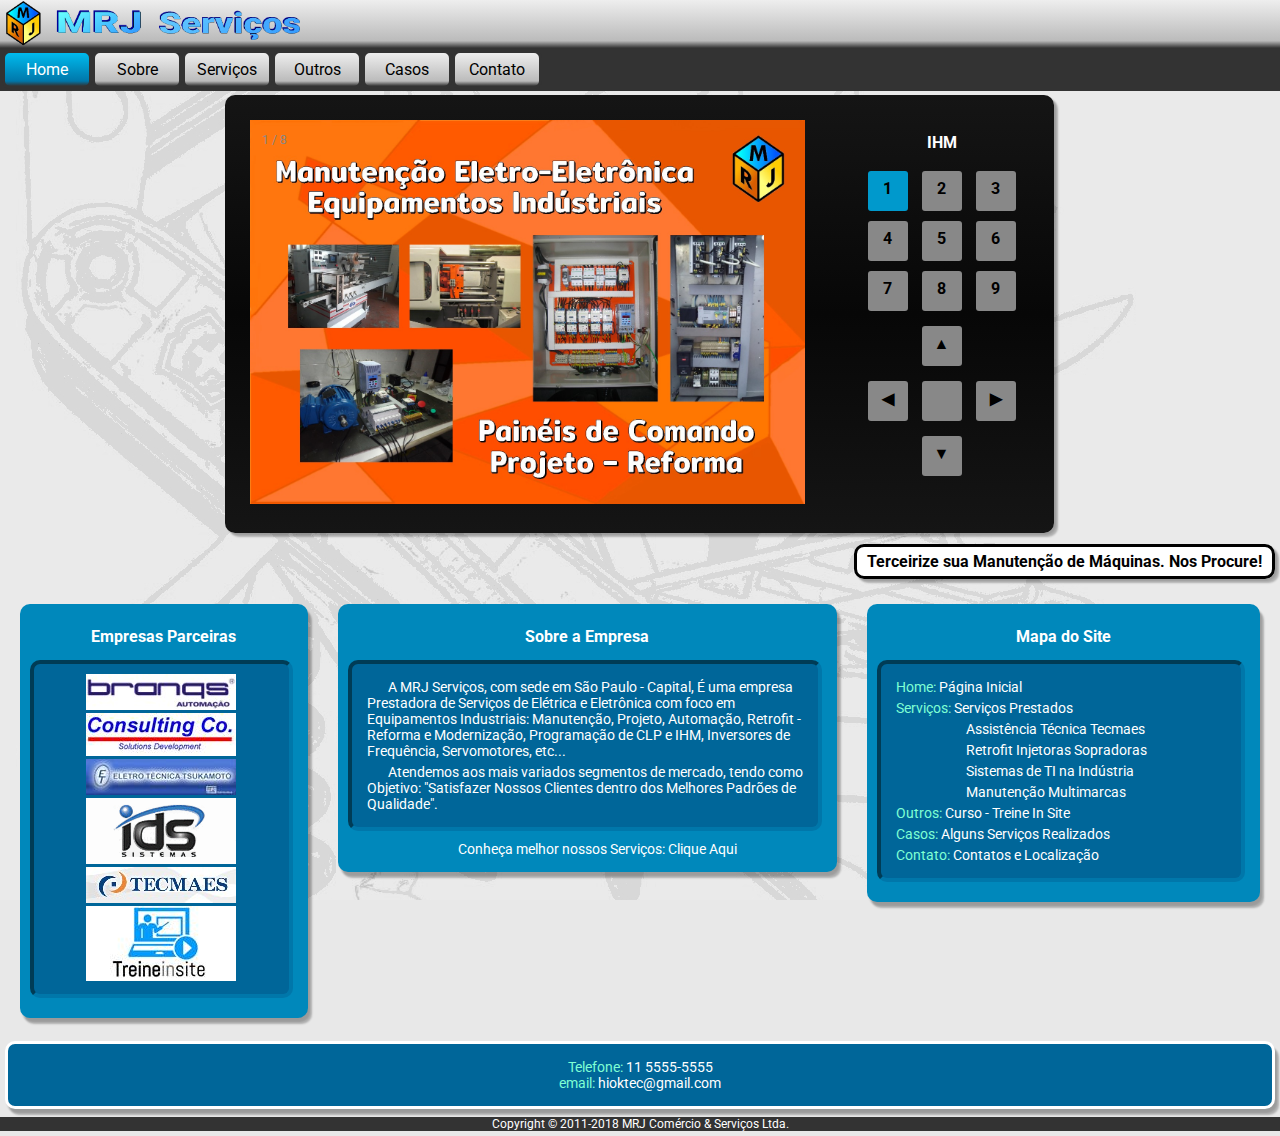
<file: index.htm>
<!DOCTYPE html>
<html lang="pt-br">
  <head>
    <meta charset="utf-8" />
    <title>MRJ Serviços: Automação, Manutenção Industrial, etc...</title>
    <meta name="author" content="Rodolfo HiOk" />
    <meta name="copyright" content="2017 MRJ Servicos Ltda" />
    <meta
      name="keywords"
      content="MRJ, MRJ Servicos, Manutencao Industrial, Manutencao Eletrica e Eletronica em Equipamentos Industriais, Automacao, Paineis de Comando, Programacao de CLP, PLC, IHM, HMI, Controladores L�gicos Program�veis, Interface Homem-M�quinas, Inversores de Frequencia, Servomotores, Servo Drives, Reforma, Modernizacao, Retrofit, Retrofitting, Quadro de Comando, Informatica Industrial, Codificacao e Leitura, Coleta de Dados, Codigo de Barras, 2D, Sistemas de Visao, RFID, Banco de Capacitores, Correcao de Fator de Potencia, Assistencia Tecnica, Maquinas Injetoras, Sopradoras, Protecao e Seletividade em Cabine Primaria, Curso On-line, Redes de Computadores, Instalacao e Configuracao de Equipamentos, Rede Wireless, Ethernet, Informatica, TI, Solucoes, Tecmaes, Branqs, Sistema, Treine In Site, Treneinsite, etc... "
    />
    <meta
      name="description"
      content="Manutenção Elétrica e Eletrônica em Equipamentos Industriais, Automação Industrial, Painéis de Comandos, Reforma, Projetos, Modernização, Retrofit, Codificação e Leitura de Dados na Indústria, Informática, TI Industrial, Banco de Capacitores, Redes de TI, etc..."
    />
    <meta name="robots" content="index, follow" />
    <meta name="viewport" content="width=device-width, initial-scale=1" />
    <link
      rel="alternate"
      href="http://www.mrjservicos.com.br/"
      hreflang="pt-br"
    />
    <link rel="stylesheet" href="./css/maincss.css" />
    <link rel="stylesheet" href="./css/slideshow.css" />
    <link rel="stylesheet" href="./css/flash.css" />
    <link rel="stylesheet" href="//fonts.googleapis.com/css?family=Roboto" />
    <style>
      body {
        font-family: Roboto;
      }
    </style>
  </head>
  <body>
    <div class="logo" id="mylogo">
      <img
        src="./images/logo-montado.png"
        alt="Logo MRJ"
        height="48px"
        width="300px"
      />
    </div>

    <div class="topnav" id="myTopnav">
      <a class="active" href="index.htm" onmousedown="bsoundc()">Home</a>
      <a href="#sobre" onmouseenter="bsoundh()" onmousedown="bsoundc()"
        >Sobre</a
      >
      <a href="servicos.htm" onmouseenter="bsoundh()" onmousedown="bsoundc()"
        >Serviços</a
      >
      <a href="outros.htm" onmouseenter="bsoundh()" onmousedown="bsoundc()"
        >Outros</a
      >
      <a href="projetos.htm" onmouseenter="bsoundh()" onmousedown="bsoundc()"
        >Casos</a
      >
      <a href="contato.htm" onmouseenter="bsoundh()" onmousedown="bsoundc()"
        >Contato</a
      >
      <a
        href="javascript:void(0);"
        style="font-size: 15px"
        class="icon"
        onclick="myFunction()"
        onmouseenter="bsoundh()"
        onmousedown="bsoundc()"
        >&#9776;</a
      >
    </div>

    <div class="row slideshow-container">
      <div class="slideshow-screen col-9 col-m-12">
        <div class="mySlides fade">
          <div class="numbertext">1 / 8</div>
          <img
            src="./images/slideshow/slide1.jpg"
            style="width: auto; max-height: 384px"
            alt="Slide1 - Manutenção Equipamentos Industriais"
          />
        </div>

        <div class="mySlides fade">
          <div class="numbertext">2 / 8</div>
          <img
            src="./images/slideshow/slide2.jpg"
            style="width: auto; max-height: 384px"
            alt="Slide2 - Automação Industrial"
          />
        </div>

        <div class="mySlides fade">
          <div class="numbertext">3 / 8</div>
          <a href="consulting.htm"
            ><img
              src="./images/slideshow/slide3.jpg"
              style="width: auto; max-height: 384px"
              alt="Slide3 - Informática Industrial"
          /></a>
        </div>

        <div class="mySlides fade">
          <div class="numbertext">4 / 8</div>
          <a href="manutencao.htm"
            ><img
              src="./images/slideshow/slide4.jpg"
              style="width: auto; max-height: 384px"
              alt="Slide4 - Manutenção Multimarcas"
          /></a>
        </div>

        <div class="mySlides fade">
          <div class="numbertext">5 / 8</div>
          <a href="branqs.htm"
            ><img
              src="./images/slideshow/slide5.jpg"
              style="width: auto; max-height: 384px"
              alt="Slide5 - Retrofitting Injetoras e Sopradoras / Sistema Branqs"
          /></a>
        </div>

        <div class="mySlides fade">
          <div class="numbertext">6 / 8</div>
          <a href="servicos.htm"
            ><img
              src="./images/slideshow/slide6.jpg"
              style="width: auto; max-height: 384px"
              alt="Slide6 - Banco Capacitores"
          /></a>
        </div>

        <div class="mySlides fade">
          <div class="numbertext">7 / 8</div>
          <a href="tecmaes.htm"
            ><img
              src="./images/slideshow/slide7.jpg"
              style="width: auto; max-height: 384px"
              alt="Slide7 - Assistência Tecmaes"
          /></a>
        </div>

        <div class="mySlides fade">
          <div class="numbertext">8 / 8</div>
          <a href="outros.htm"
            ><img
              src="./images/slideshow/slide8.jpg"
              style="width: auto; max-height: 384px"
              alt="Slide8 - Treine In Site"
          /></a>
        </div>
      </div>

      <div class="slideshow-controls col-3 col-m-12">
        <h2>IHM</h2>
        <p style="text-align: center">
          <script type="application/x-httpd-php" src="./contador.php"></script>
        </p>
        <div style="text-align: center">
          <span class="dot" onclick="currentSlide(1)" onmousedown="beep()"
            >1</span
          >
          <span class="dot" onclick="currentSlide(2)" onmousedown="beep()"
            >2</span
          >
          <span class="dot" onclick="currentSlide(3)" onmousedown="beep()"
            >3</span
          >
          <span class="dot" onclick="currentSlide(4)" onmousedown="beep()"
            >4</span
          >
          <span class="dot" onclick="currentSlide(5)" onmousedown="beep()"
            >5</span
          >
          <span class="dot" onclick="currentSlide(6)" onmousedown="beep()"
            >6</span
          >
          <span class="dot" onclick="currentSlide(7)" onmousedown="beep()"
            >7</span
          >
          <span class="dot" onclick="currentSlide(8)" onmousedown="beep()"
            >8</span
          >
          <span class="dot" onclick="currentSlide(9)" onmousedown="beep()"
            >9</span
          >
          <p>
            <a class="prev" onclick="minusSlides()" onmousedown="beep()"
              >&#9650;</a
            >
          </p>
          <p>
            <a class="prev" onclick="minusSlides()" onmousedown="beep()"
              >&#9664;</a
            >
            <a class="prev" onclick="currentSlide(1)" onmousedown="beep()"
              ><span style="color: #888888">1</span></a
            >
            <a class="next" onclick="plusSlides()" onmousedown="beep()"
              >&#9654;</a
            >
          </p>
          <p>
            <a class="prev" onclick="plusSlides()" onmousedown="beep()"
              >&#9660;</a
            >
          </p>
        </div>
      </div>
    </div>

    <div class="painel">
      <a class="flash" href="servicos.htm#terceirize"
        >Terceirize sua Manutenção de Máquinas. Nos Procure!</a
      >
    </div>

    <div class="row container">
      <div class="col-3 col-m-4">
        <div class="aside">
          <h2>Empresas Parceiras</h2>
          <div style="text-align: center" class="eside">
            <a href="branqs.htm"
              ><img src="./images/logo-p-branqs.jpg" alt="Logo Branqs"
            /></a>
            <a href="consulting.htm"
              ><img src="./images/logo-p-consulting.jpg" alt="Logo Consulting"
            /></a>
            <img src="./images/logo-p-tsukamoto.jpg" alt="Logo Tsukamoto" />
            <img src="./images/logo-p-ids.gif" alt="Logo IDS" />
            <a href="tecmaes.htm"
              ><img src="./images/logo-p-tecmaes.jpg" alt="Logo Tecmaes"
            /></a>
            <a href="outros.htm"
              ><img
                src="./images/logo-p-treineinsite.jpg"
                alt="Logo TreineinSite"
            /></a>
          </div>
        </div>
      </div>

      <div class="col-5 col-m-8">
        <div class="bside" id="sobre">
          <h2>Sobre a Empresa</h2>
          <div class="eside">
            <p style="text-indent: 1.5em">
              A MRJ Serviços, com sede em São Paulo - Capital, É uma empresa
              Prestadora de Serviços de Elétrica e Eletrônica com foco em
              Equipamentos Industriais: Manutenção, Projeto, Automação, Retrofit
              - Reforma e Modernização, Programação de CLP e IHM, Inversores de
              Frequência, Servomotores, etc...
            </p>
            <p style="text-indent: 1.5em">
              Atendemos aos mais variados segmentos de mercado, tendo como
              Objetivo: "Satisfazer Nossos Clientes dentro dos Melhores Padrões
              de Qualidade".
            </p>
          </div>
          <p style="text-indent: 1.5em; text-align: center">
            Conheça melhor nossos Serviços:
            <a href="servicos.htm"> Clique Aqui</a>
          </p>
        </div>
      </div>

      <div class="col-4 col-m-12">
        <div class="cside">
          <h2>Mapa do Site</h2>
          <div class="eside">
            <p>
              <span style="color: #7fffd4">Home: </span>
              <a href="index.htm">Página Inicial</a>
            </p>
            <p>
              <span style="color: #7fffd4">Serviços: </span>
              <a href="servicos.htm">Serviços Prestados</a>
            </p>
            <p style="margin-left: 5.4em">
              <a href="tecmaes.htm">Assistência Técnica Tecmaes</a>
            </p>
            <p style="margin-left: 5.4em">
              <a href="branqs.htm">Retrofit Injetoras Sopradoras</a>
            </p>
            <p style="margin-left: 5.4em">
              <a href="consulting.htm">Sistemas de TI na Indústria</a>
            </p>
            <p style="margin-left: 5.4em">
              <a href="manutencao.htm">Manutenção Multimarcas</a>
            </p>
            <p>
              <span style="color: #7fffd4">Outros: </span>
              <a href="outros.htm">Curso - Treine In Site</a>
            </p>
            <p>
              <span style="color: #7fffd4">Casos: </span>
              <a href="projetos.htm">Alguns Serviços Realizados</a>
            </p>
            <p>
              <span style="color: #7fffd4">Contato: </span>
              <a href="contato.htm">Contatos e Localização</a>
            </p>
          </div>
        </div>
      </div>
    </div>

    <div style="margin: 5px; margin-top: 8px; text-align: center" class="gside">
      <p style="text-align: right"></p>
      <p>
        <span style="color: #7fffd4">Telefone:</span> 11 5555-5555<br />
        <span style="color: #7fffd4">email:</span>
        <a href="contato.htm">hioktec@gmail.com</a>
      </p>
    </div>

    <div class="footer">
      <p>Copyright &copy; 2011-2018 MRJ Comércio & Serviços Ltda.</p>
    </div>

    <script>
      /* Barra Navegacao Responsiva Superior Fixa */
      function myFunction() {
        var x = document.getElementById("myTopnav");
        if (x.className === "topnav") {
          x.className += " responsive";
        } else {
          x.className = "topnav";
        }
      }

      /* Slide Show */
      var slideIndex = 1;
      var slideN = 1;
      var timer = null;
      showSlides(slideIndex);

      function plusSlides() {
        slideN = slideN;
        clearTimeout(timer);
        showSlides((slideIndex = slideN));
      }

      function minusSlides() {
        slideN = slideN;
        clearTimeout(timer);
        showSlides((slideIndex = slideN - 2));
      }

      function currentSlide(n) {
        slideIndex = n;
        clearTimeout(timer);
        showSlides((slideIndex = n));
      }

      function showSlides(n) {
        var i;
        var slides = document.getElementsByClassName("mySlides");
        var dots = document.getElementsByClassName("dot");
        if (n > slides.length) {
          slideIndex = 1;
        }
        if (n < 1) {
          slideIndex = slides.length;
        }
        for (i = 0; i < slides.length; i++) {
          slides[i].style.display = "none";
        }
        for (i = 0; i < dots.length; i++) {
          dots[i].className = dots[i].className.replace(" active", "");
        }
        slides[slideIndex - 1].style.display = "block";
        dots[slideIndex - 1].className += " active";
        timer = setTimeout(showSlides, 6000); // Change image every 6 seconds
        slideIndex++;
        slideN = slideIndex;
        if (slideIndex > slides.length) {
          slideIndex = 1;
        }
      }

      function beep() {
        var snd = new Audio("./sound/beep.wav");
        snd.play();
      }

      function bsoundh() {
        var snd = new Audio("./sound/buttonh.wav");
        snd.play();
      }

      function bsoundc() {
        var snd = new Audio("./sound/buttonc.wav");
        snd.play();
      }
    </script>
  </body>
</html>
</file>
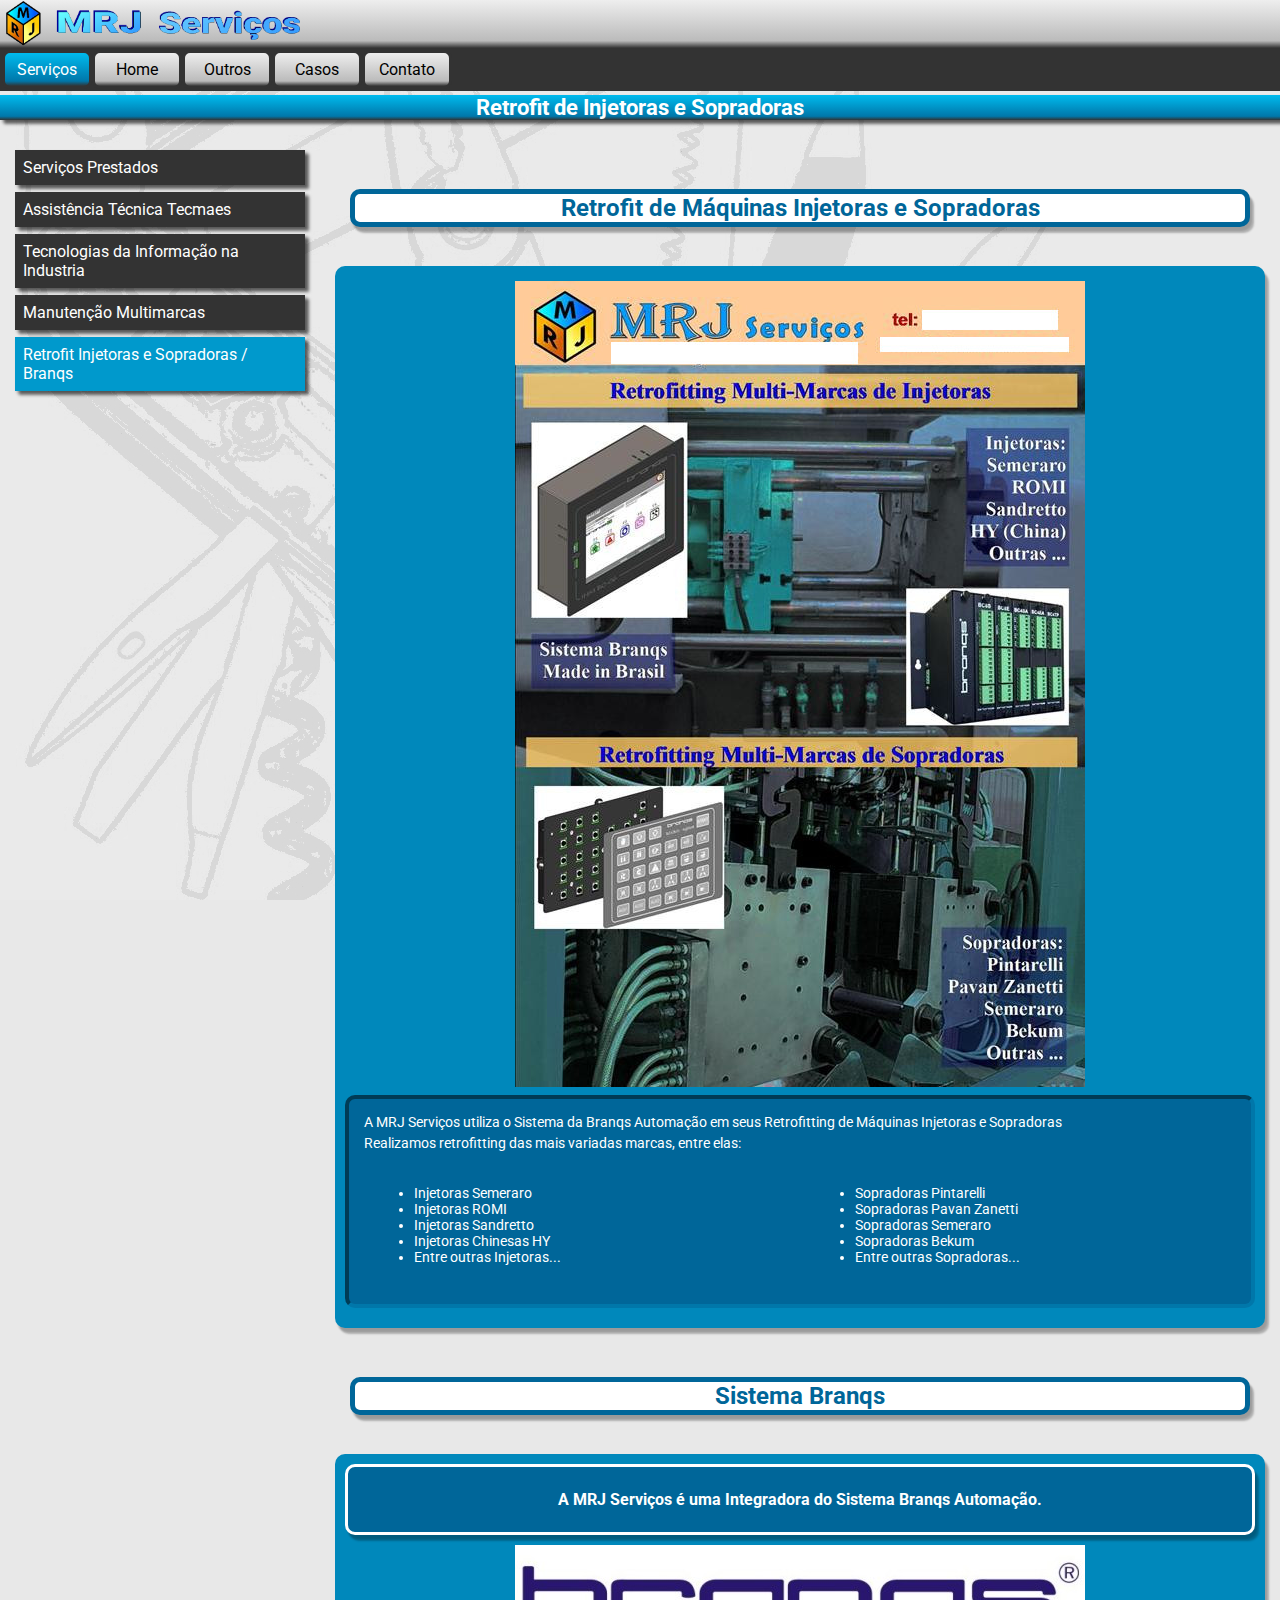
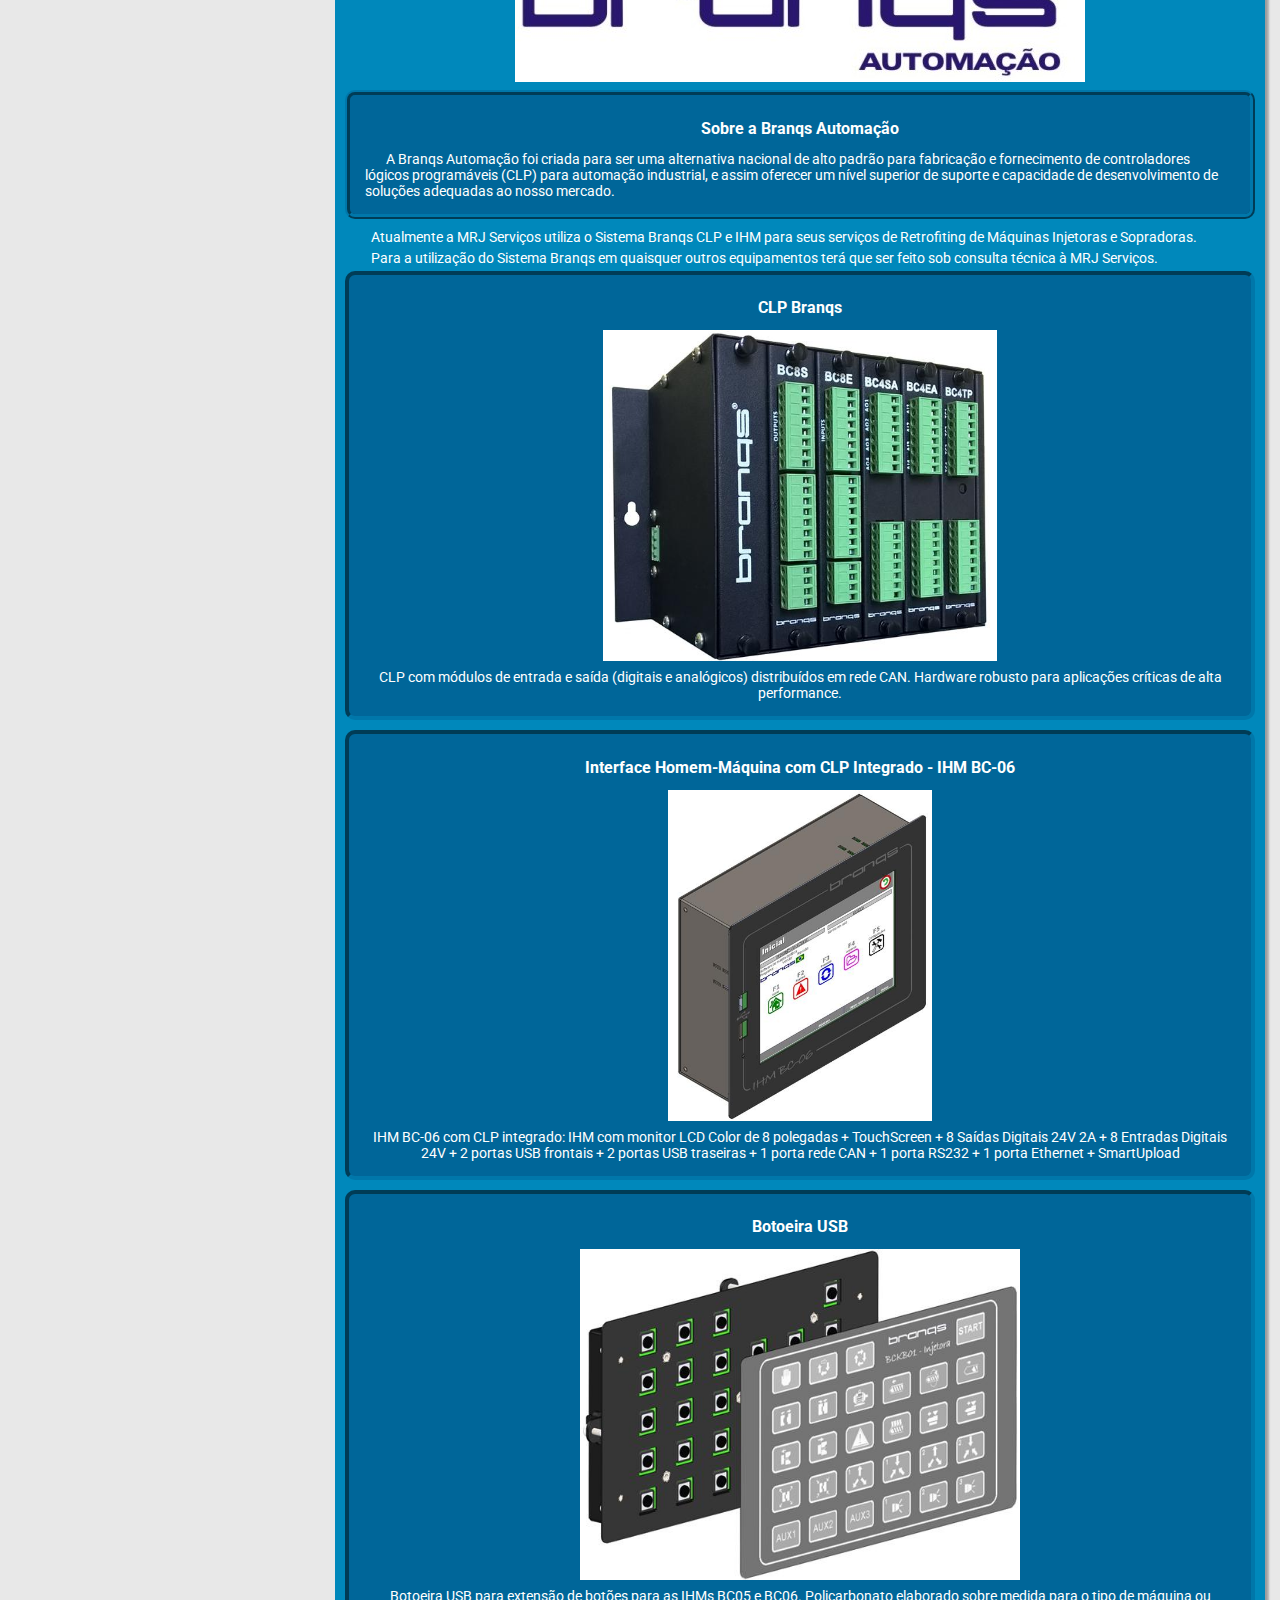
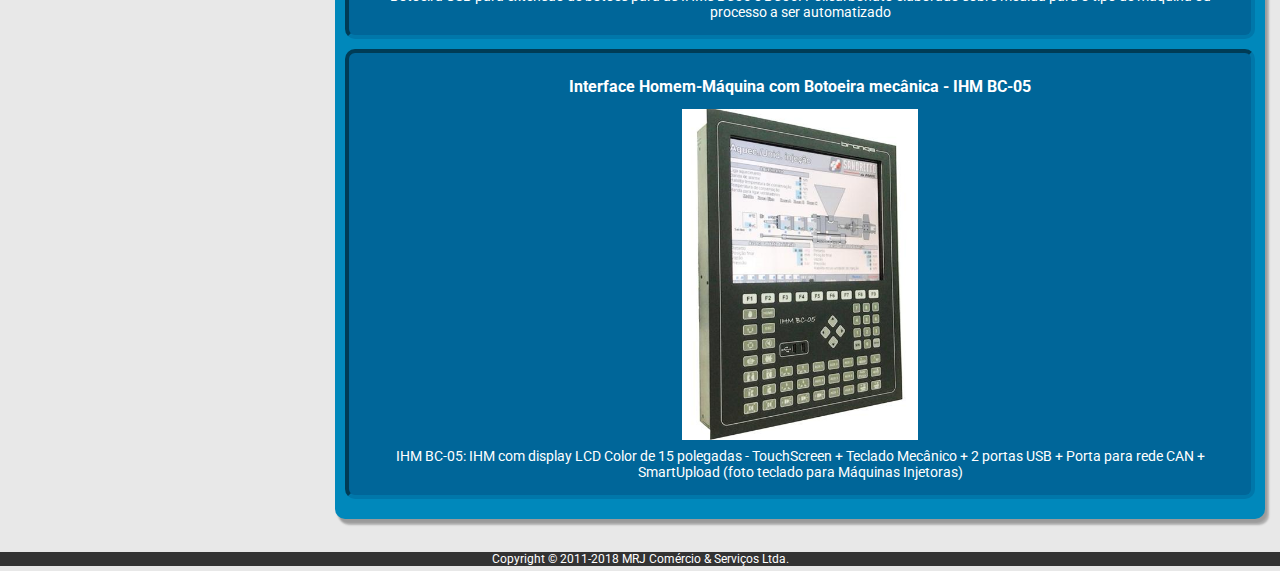
<file: branqs.htm>
<!DOCTYPE html>
<html lang="pt-br">
  <head>
    <meta charset="utf-8">
    <title>MRJ Serviços - Retrofit Injetoras e Sopradoras</title>
    <meta name="author" content="Rodolfo HiOk"/>
    <meta name="copyright" content="2017 MRJ Servicos Ltda" />
    <meta name="keywords" content="Retrofit de Injetoras e Sopradoras, Branqs, Reforma e Modernizacao de Paineis de Comando, Retrofitting, Programacao de CLP e IHM, Assistencia Tecnica de Maquinas Injetoras e Sopradoras, Instalacao de CLP e IHM, Sistema Branqs, CLP Branqs, IHM Branqs, Modulos Branqs, CLP Techmation, IHM Techmation, Instalacao Techmation" />
    <meta name="description" content="Retrofit Reforma e Modernização de Maquinas Injetoras e Sopradoras, Sistema Branqs, CLP Branqs, Instalacao, Retrofitting, Branqs"/>
    <meta name="robots" content="index, follow" />
    <meta name="viewport" content="width=device-width, initial-scale=1">
    <link rel="stylesheet" href="./css/maincss.css">
    <link rel="stylesheet" href="//fonts.googleapis.com/css?family=Roboto" >
    <style>
	body {
		font-family: Roboto;
	}
    </style>
  </head>
  <body>
	
	<div class="logo" id="mylogo">
 	  <img src="./images/logo-montado.png" alt="Logo MRJ" height="48px" width="300px">
	</div>



	<div class="topnav" id="myTopnav">
	  <a class="active" href="servicos.htm" onmousedown="bsoundc()">Serviços</a>
	  <a href="index.htm" onmouseenter="bsoundh()" onmousedown="bsoundc()">Home</a>
	  <a href="outros.htm" onmouseenter="bsoundh()" onmousedown="bsoundc()">Outros</a>
  	  <a href="projetos.htm" onmouseenter="bsoundh()" onmousedown="bsoundc()">Casos</a>
	  <a href="contato.htm" onmouseenter="bsoundh()" onmousedown="bsoundc()">Contato</a>
	  <a href="javascript:void(0);" style="font-size:15px;" class="icon" onclick="myFunction()" onmouseenter="bsoundh()" onmousedown="bsoundc()">&#9776;</a>
	</div>
	
	
	<div class="header">
	  <h1>Retrofit de Injetoras e Sopradoras</h1>
	</div>
	
	<div class="row">

  	  <div class="col-3 col-m-3 menu">
	    <ul>
		  <li><a href="servicos.htm" onmouseenter="bsoundh()" onmousedown="bsoundc()">Serviços Prestados</a></li>
		  <li><a href="tecmaes.htm" onmouseenter="bsoundh()" onmousedown="bsoundc()">Assistência Técnica Tecmaes</a></li>
		  <li><a href="consulting.htm" onmouseenter="bsoundh()" onmousedown="bsoundc()">Tecnologias da Informação na Industria</a></li>
		  <li><a href="manutencao.htm" onmouseenter="bsoundh()" onmousedown="bsoundc()">Manutenção Multimarcas</a></li>
		  <li><a class="active" href="branqs.htm" onmousedown="bsoundc()">Retrofit Injetoras e Sopradoras / Branqs</a></li>
	    </ul>
	  </div>

	  <div class=" acol-9 col-m-9">
	    <div class="col-12">
	      <h3>Retrofit de Máquinas Injetoras e Sopradoras</h3>
		</div>
		
	    <div class="dside col-12">
		
				<p style="text-align:center;"><img src="./images/branqs/flyer-sistema-branqs.jpg" alt="Sistema Branqs" title="Sistema Branqs"/></a></p>
				<div class="eside col-12">
				  <p>A MRJ Serviços utiliza o Sistema da Branqs Automação em seus Retrofitting de Máquinas Injetoras e Sopradoras</p>
				  <p>Realizamos retrofitting das mais variadas marcas, entre elas:</p>
				   <div class="col-6">
				     <ul>
					   <li>Injetoras Semeraro</li>
					   <li>Injetoras ROMI</li>
					   <li>Injetoras Sandretto</li>
					   <li>Injetoras Chinesas HY</li>
					   <li>Entre outras Injetoras...</li>
				     </ul>
				   </div>
				   <div class="col-6">
				     <ul>
					   <li>Sopradoras Pintarelli</li>
					   <li>Sopradoras Pavan Zanetti</li>
					   <li>Sopradoras Semeraro</li>
					   <li>Sopradoras Bekum</li>
					   <li>Entre outras Sopradoras...</li>
				     </ul>
				   </div>
				</div>
				
		</div>
		<div class="col-12">
		  <h3 id=branqs>Sistema Branqs</h3>
		</div>
		<div class="dside col-12">
				<div class="gside col-12">
				  <h2>A MRJ Serviços é uma Integradora do Sistema Branqs Automação.</h2>
				</div>
				<p style="text-align:center;"><img src="./images/branqs/logo-branqs.jpg" alt="Logo Branqs" title="Logo Branqs"/></p>
				
				<div class="fside col-12">
				  <h2>Sobre a Branqs Automação</h2>
				  <p style="text-indent: 1.5em;">A Branqs Automação foi criada para ser uma alternativa nacional de alto padrão para fabricação e fornecimento de controladores lógicos programáveis (CLP) para automação industrial, e assim oferecer um nível superior de suporte e capacidade de desenvolvimento de soluções adequadas ao nosso mercado.</p>
				</div>
				  <p style="text-indent: 1.5em;">Atualmente a MRJ Serviços utiliza o Sistema Branqs CLP e IHM para seus serviços de Retrofiting de Máquinas Injetoras e Sopradoras.</p>
				  <p style="text-indent: 1.5em;">Para a utilização do Sistema Branqs em quaisquer outros equipamentos terá que ser feito sob consulta técnica à MRJ Serviços.</p>
				
				<div class="eside col-12">
				  <h2>CLP Branqs</h2>
				  <p style="text-align:center;"><img style="width:auto; max-height:331px" src="./images/branqs/clp.jpg" alt="CLP Branqs" title="CLP Branqs"/></p>
				  <p style="text-align:center;">CLP com módulos de entrada e saída (digitais e analógicos) distribuídos em rede CAN. Hardware robusto para aplicações críticas de alta performance.</p>
				</div>
				<div class="eside col-12">
				  <h2>Interface Homem-Máquina com CLP Integrado - IHM BC-06</h2>
				  <p style="text-align:center;"><img style="width:auto; max-height:331px" src="./images/branqs/ihm-bc-06.jpg" alt="IHM BC-06 Branqs" title="IHM BC-06 Branqs"/></p>
				  <p style="text-align:center;">IHM BC-06 com CLP integrado: IHM com monitor LCD Color de 8 polegadas + TouchScreen + 8 Saídas Digitais 24V 2A + 8 Entradas Digitais 24V + 2 portas USB frontais + 2 portas USB traseiras + 1 porta rede CAN + 1 porta RS232 + 1 porta Ethernet + SmartUpload</p>
				</div>
				<div class="eside col-12">
				  <h2>Botoeira USB</h2>
				  <p style="text-align:center;"><img style="width:auto; max-height:331px" src="./images/branqs/botoeira.jpg" alt="Botoeira Branqs" title="Botoeira Branqs"/></p>
				  <p style="text-align:center;">Botoeira USB para extensão de botões para as IHMs BC05 e BC06. Policarbonato elaborado sobre medida para o tipo de máquina ou processo a ser automatizado</p>
				</div>
				<div class="eside col-12">
				  <h2>Interface Homem-Máquina com Botoeira mecânica - IHM BC-05</h2>
				  <p style="text-align:center;"><img style="width:auto; max-height:331px" src="./images/branqs/ihm-bc-05.jpg" alt="IHM BC-05 Branqs" title="IHM BC-05 Branqs"/></p>
				  <p style="text-align:center;">IHM BC-05: IHM com display LCD Color de 15 polegadas - TouchScreen + Teclado Mecânico + 2 portas USB + Porta para rede CAN + SmartUpload (foto teclado para Máquinas Injetoras)</p>
				</div>
		
		</div>
		
		
	  </div>
	  
	</div>

	<div class="footer">
	  <p>Copyright &copy; 2011-2018 MRJ Comércio & Serviços Ltda.</p>
	</div>


	
	<script>

 	  /* Barra Navegacao Responsiva Superior Fixa */
	  function myFunction() {
	      var x = document.getElementById("myTopnav");
	      if (x.className === "topnav") {
	          x.className += " responsive";
	      } else {
	          x.className = "topnav";
	      }
	  }
	  
	  function bsoundh() {
		var snd = new Audio("./sound/buttonh.wav")
		snd.play();
	  }
	  
	  function bsoundc() {
		var snd = new Audio("./sound/buttonc.wav")
		snd.play();
	  }
	  
	  </script>

  </body>
</html>
</file>
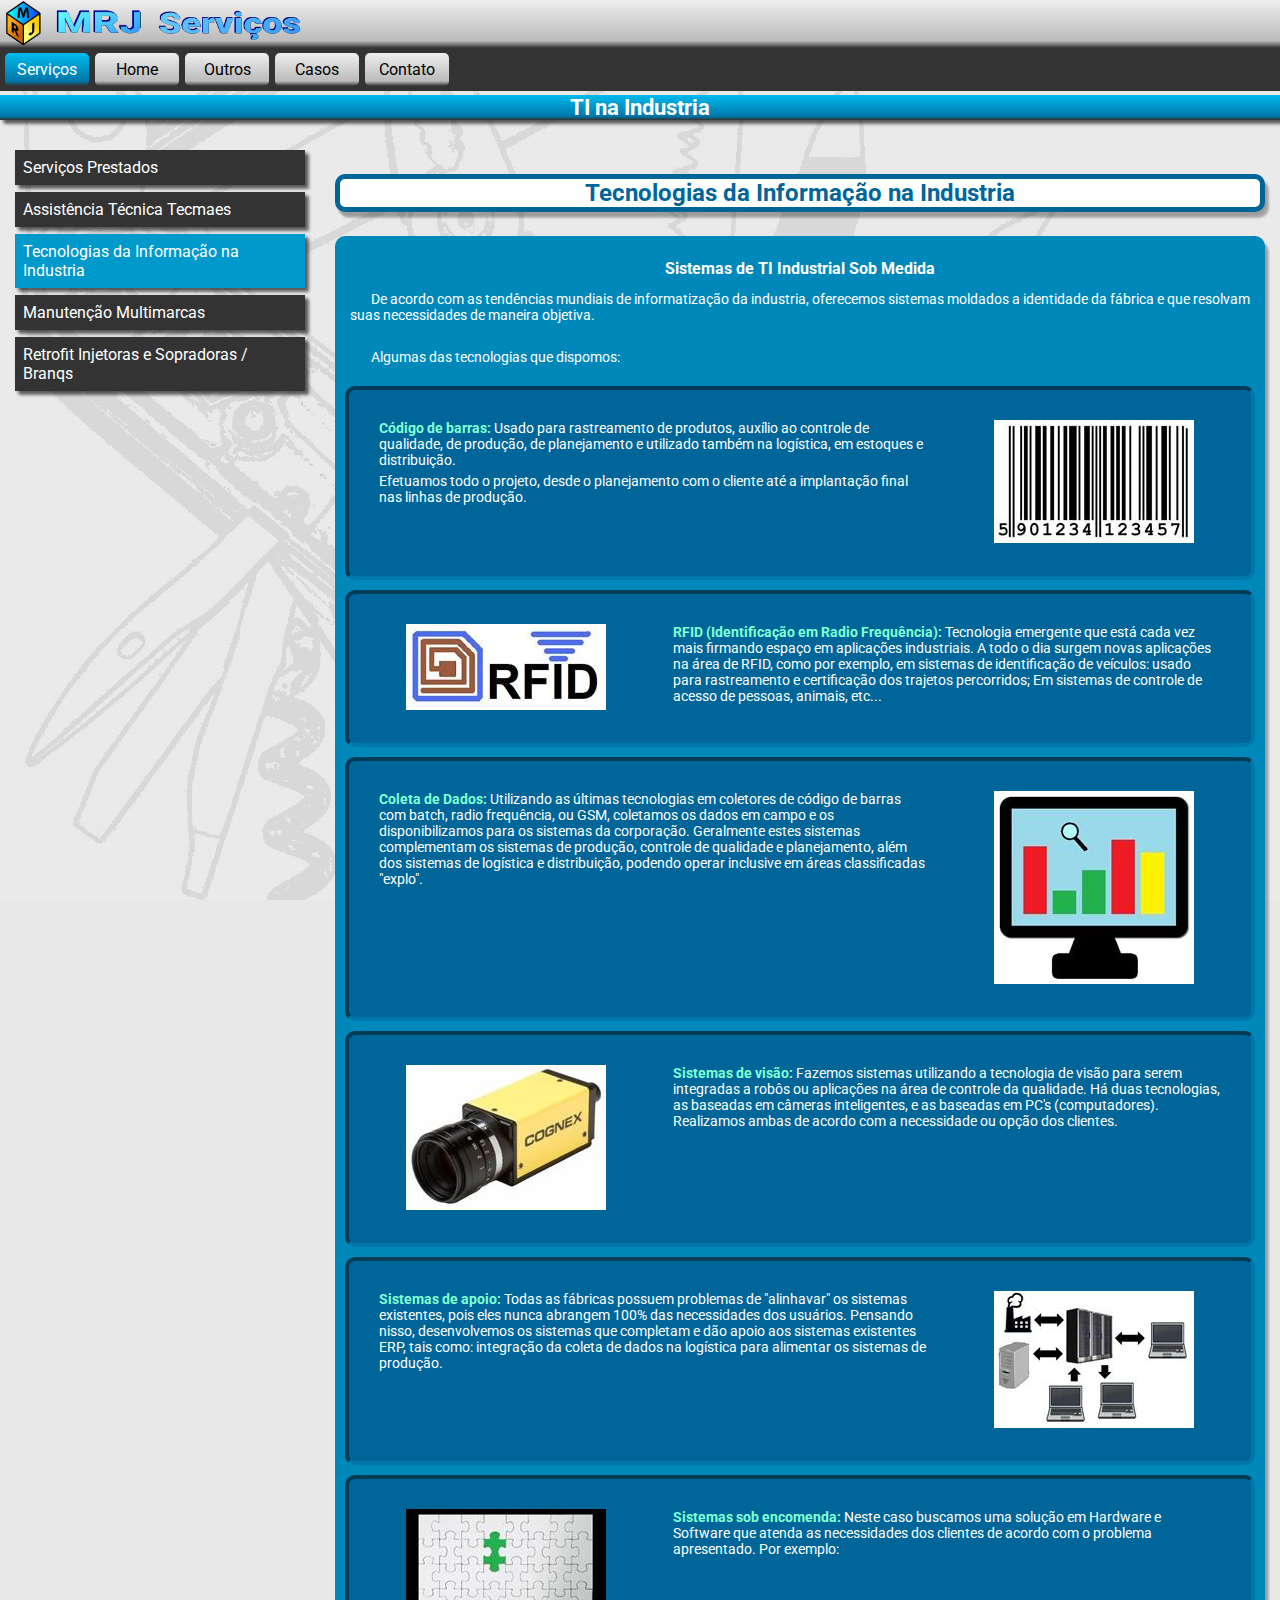
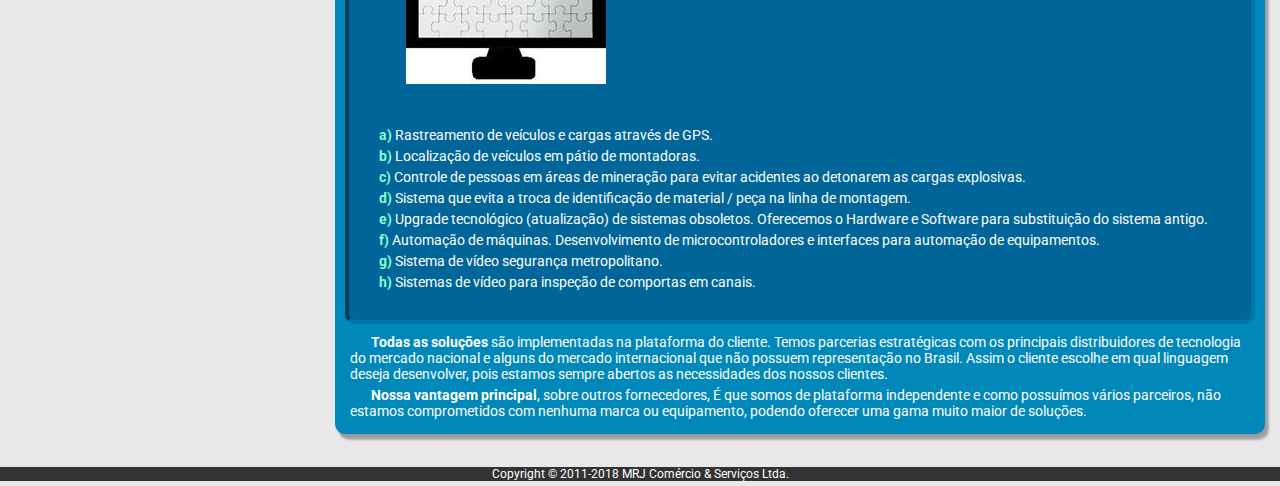
<file: consulting.htm>
<!DOCTYPE html>
<html lang="pt-br">
  <head>
    <meta charset="utf-8" />
    <title>MRJ Serviços - Tecnologias da Informação na Industria</title>
    <meta name="author" content="Rodolfo HiOk" />
    <meta name="copyright" content="2017 MRJ Servicos Ltda" />
    <meta
      name="keywords"
      content="Informatica Industrial, TI Industrial, Codificacao, Leitura, Coleta de Dados, Codigo de Barras, Codigo 2D, Sistemas de Visao, RFID, Identificacao por Radio Frequencia, GPS, Rastreamento, Identificacao, Seguranca, Controle de Qualidade, Logistica, Sistema de Producao, Sistemas de Apoio, Sistemas sob encomenda"
    />
    <meta
      name="description"
      content="Informatizacao da Industria, Coleta de Dados, Codificacao, Leitura, Codigo de Barras, Sistemas de Visao, RFID, Rastreamento, Controle de Qualidade, Sistemas de Apoio, Producao, Logistica, etc..."
    />
    <meta name="robots" content="index, follow" />
    <meta name="viewport" content="width=device-width, initial-scale=1" />
    <link rel="stylesheet" href="./css/maincss.css" />
    <link rel="stylesheet" href="//fonts.googleapis.com/css?family=Roboto" />
    <style>
      body {
        font-family: Roboto;
      }
    </style>
  </head>

  <body>
    <div class="logo" id="mylogo">
      <img
        src="./images/logo-montado.png"
        alt="Logo MRJ"
        height="48px"
        width="300px"
      />
    </div>

    <div class="topnav" id="myTopnav">
      <a class="active" href="servicos.htm" onmousedown="bsoundc()">Serviços</a>
      <a href="index.htm" onmouseenter="bsoundh()" onmousedown="bsoundc()"
        >Home</a
      >
      <a href="outros.htm" onmouseenter="bsoundh()" onmousedown="bsoundc()"
        >Outros</a
      >
      <a href="projetos.htm" onmouseenter="bsoundh()" onmousedown="bsoundc()"
        >Casos</a
      >
      <a href="contato.htm" onmouseenter="bsoundh()" onmousedown="bsoundc()"
        >Contato</a
      >
      <a
        href="javascript:void(0);"
        style="font-size: 15px"
        class="icon"
        onclick="myFunction()"
        onmouseenter="bsoundh()"
        onmousedown="bsoundc()"
        >&#9776;</a
      >
    </div>

    <div class="header">
      <h1>TI na Industria</h1>
    </div>

    <div class="row">
      <div class="col-3 col-m-3 menu">
        <ul>
          <li>
            <a
              href="servicos.htm"
              onmouseenter="bsoundh()"
              onmousedown="bsoundc()"
              >Serviços Prestados</a
            >
          </li>
          <li>
            <a
              href="tecmaes.htm"
              onmouseenter="bsoundh()"
              onmousedown="bsoundc()"
              >Assistência Técnica Tecmaes</a
            >
          </li>
          <li>
            <a class="active" href="consulting.htm" onmousedown="bsoundc()"
              >Tecnologias da Informação na Industria</a
            >
          </li>
          <li>
            <a
              href="manutencao.htm"
              onmouseenter="bsoundh()"
              onmousedown="bsoundc()"
              >Manutenção Multimarcas</a
            >
          </li>
          <li>
            <a
              href="branqs.htm"
              onmouseenter="bsoundh()"
              onmousedown="bsoundc()"
              >Retrofit Injetoras e Sopradoras / Branqs</a
            >
          </li>
        </ul>
      </div>

      <div class="acol-9 col-m-9">
        <h3>Tecnologias da Informação na Industria</h3>
        <div class="dside col-12">
          <h2>Sistemas de TI Industrial Sob Medida</h2>
          <p style="text-indent: 1.5em">
            De acordo com as tendências mundiais de informatização da industria,
            oferecemos sistemas moldados a identidade da fábrica e que resolvam
            suas necessidades de maneira objetiva.
          </p>
          <br />
          <p style="text-indent: 1.5em">
            Algumas das tecnologias que dispomos:
          </p>
          <br />
          <div class="eside col-12">
            <div class="col-8">
              <p>
                <span style="color: #7fffd4; font-weight: bold"
                  >Código de barras:</span
                >
                Usado para rastreamento de produtos, auxílio ao controle de
                qualidade, de produção, de planejamento e utilizado também na
                logística, em estoques e distribuição.
              </p>
              <p>
                Efetuamos todo o projeto, desde o planejamento com o cliente até
                a implantação final nas linhas de produção.
              </p>
            </div>
            <div class="col-4">
              <p style="text-align: center">
                <img
                  src="./images/consulting/codigo-barras.jpg"
                  alt="Imagem Código de Barras"
                  title=" Imagem Código de Barras"
                />
              </p>
            </div>
          </div>
          <div class="eside col-12">
            <div class="col-4">
              <p style="text-align: center">
                <img
                  src="./images/consulting/rfid.jpg"
                  alt="Imagem RFID"
                  title="Imagem RFID"
                />
              </p>
            </div>
            <div class="col-8">
              <p>
                <span style="color: #7fffd4; font-weight: bold"
                  >RFID (Identificação em Radio Frequência):</span
                >
                Tecnologia emergente que está cada vez mais firmando espaço em
                aplicações industriais. A todo o dia surgem novas aplicações na
                área de RFID, como por exemplo, em sistemas de identificação de
                veículos: usado para rastreamento e certificação dos trajetos
                percorridos; Em sistemas de controle de acesso de pessoas,
                animais, etc...
              </p>
            </div>
          </div>
          <div class="eside col-12">
            <div class="col-8">
              <p>
                <span style="color: #7fffd4; font-weight: bold"
                  >Coleta de Dados:</span
                >
                Utilizando as últimas tecnologias em coletores de código de
                barras com batch, radio frequência, ou GSM, coletamos os dados
                em campo e os disponibilizamos para os sistemas da corporação.
                Geralmente estes sistemas complementam os sistemas de produção,
                controle de qualidade e planejamento, além dos sistemas de
                logística e distribuição, podendo operar inclusive em áreas
                classificadas "explo".
              </p>
            </div>
            <div class="col-4">
              <p style="text-align: center">
                <img
                  src="./images/consulting/coleta-dados.jpg"
                  alt="Imagem Coleta de Dados"
                  title="Imagem Coleta de Dados"
                />
              </p>
            </div>
          </div>
          <div class="eside col-12">
            <div class="col-4">
              <p style="text-align: center">
                <img
                  src="./images/consulting/sistemas-visao.jpg"
                  alt="Imagem Sistemas de Visão"
                  title="Imagem Sistemas de Visão"
                />
              </p>
            </div>
            <div class="col-8">
              <p>
                <span style="color: #7fffd4; font-weight: bold"
                  >Sistemas de visão:</span
                >
                Fazemos sistemas utilizando a tecnologia de visão para serem
                integradas a robôs ou aplicações na área de controle da
                qualidade. Há duas tecnologias, as baseadas em câmeras
                inteligentes, e as baseadas em PC's (computadores). Realizamos
                ambas de acordo com a necessidade ou opção dos clientes.
              </p>
            </div>
          </div>
          <div class="eside col-12">
            <div class="col-8">
              <p>
                <span style="color: #7fffd4; font-weight: bold"
                  >Sistemas de apoio:</span
                >
                Todas as fábricas possuem problemas de "alinhavar" os sistemas
                existentes, pois eles nunca abrangem 100% das necessidades dos
                usuários. Pensando nisso, desenvolvemos os sistemas que
                completam e dão apoio aos sistemas existentes ERP, tais como:
                integração da coleta de dados na logística para alimentar os
                sistemas de produção.
              </p>
            </div>
            <div class="col-4">
              <p style="text-align: center">
                <img
                  src="./images/consulting/sistemas-apoio.jpg"
                  alt="Imagem Sistemas de Apoio"
                  title="Imagem Sistemas de Apoio"
                />
              </p>
            </div>
          </div>
          <div class="eside col-12">
            <div class="col-4">
              <p style="text-align: center">
                <img
                  src="./images/consulting/sistema-sob-encomenda.jpg"
                  alt="Imagem Sistemas Sob Encomenda"
                  title="Imagem Sistemas Sob Encomenda"
                />
              </p>
            </div>
            <div class="col-8">
              <p>
                <span style="color: #7fffd4; font-weight: bold"
                  >Sistemas sob encomenda:</span
                >
                Neste caso buscamos uma solução em Hardware e Software que
                atenda as necessidades dos clientes de acordo com o problema
                apresentado. Por exemplo:
              </p>
            </div>
            <div class="col-12">
              <p>
                <span style="color: #7fffd4; font-weight: bold">a)</span>
                Rastreamento de veículos e cargas através de GPS.
              </p>
              <p>
                <span style="color: #7fffd4; font-weight: bold">b)</span>
                Localização de veículos em pátio de montadoras.
              </p>
              <p>
                <span style="color: #7fffd4; font-weight: bold">c)</span>
                Controle de pessoas em áreas de mineração para evitar acidentes
                ao detonarem as cargas explosivas.
              </p>
              <p>
                <span style="color: #7fffd4; font-weight: bold">d)</span>
                Sistema que evita a troca de identificação de material / peça na
                linha de montagem.
              </p>
              <p>
                <span style="color: #7fffd4; font-weight: bold">e)</span>
                Upgrade tecnológico (atualização) de sistemas obsoletos.
                Oferecemos o Hardware e Software para substituição do sistema
                antigo.
              </p>
              <p>
                <span style="color: #7fffd4; font-weight: bold">f)</span>
                Automação de máquinas. Desenvolvimento de microcontroladores e
                interfaces para automação de equipamentos.
              </p>
              <p>
                <span style="color: #7fffd4; font-weight: bold">g)</span>
                Sistema de vídeo segurança metropolitano.
              </p>
              <p>
                <span style="color: #7fffd4; font-weight: bold">h)</span>
                Sistemas de vídeo para inspeção de comportas em canais.
              </p>
            </div>
          </div>
          <p style="text-indent: 1.5em">
            <span style="font-weight: bold">Todas as soluções</span> são
            implementadas na plataforma do cliente. Temos parcerias estratégicas
            com os principais distribuidores de tecnologia do mercado nacional e
            alguns do mercado internacional que não possuem representação no
            Brasil. Assim o cliente escolhe em qual linguagem deseja
            desenvolver, pois estamos sempre abertos as necessidades dos nossos
            clientes.
          </p>
          <p style="text-indent: 1.5em">
            <span style="font-weight: bold">Nossa vantagem principal</span>,
            sobre outros fornecedores, É que somos de plataforma independente e
            como possuímos vários parceiros, não estamos comprometidos com
            nenhuma marca ou equipamento, podendo oferecer uma gama muito maior
            de soluções.
          </p>
        </div>
      </div>
    </div>

    <div class="footer">
      <p>Copyright &copy; 2011-2018 MRJ Comércio & Serviços Ltda.</p>
    </div>

    <script>
      /* Barra Navegacao Responsiva Superior Fixa */
      function myFunction() {
        var x = document.getElementById("myTopnav");
        if (x.className === "topnav") {
          x.className += " responsive";
        } else {
          x.className = "topnav";
        }
      }

      function bsoundh() {
        var snd = new Audio("./sound/buttonh.wav");
        snd.play();
      }

      function bsoundc() {
        var snd = new Audio("./sound/buttonc.wav");
        snd.play();
      }
    </script>
  </body>
</html>
</file>
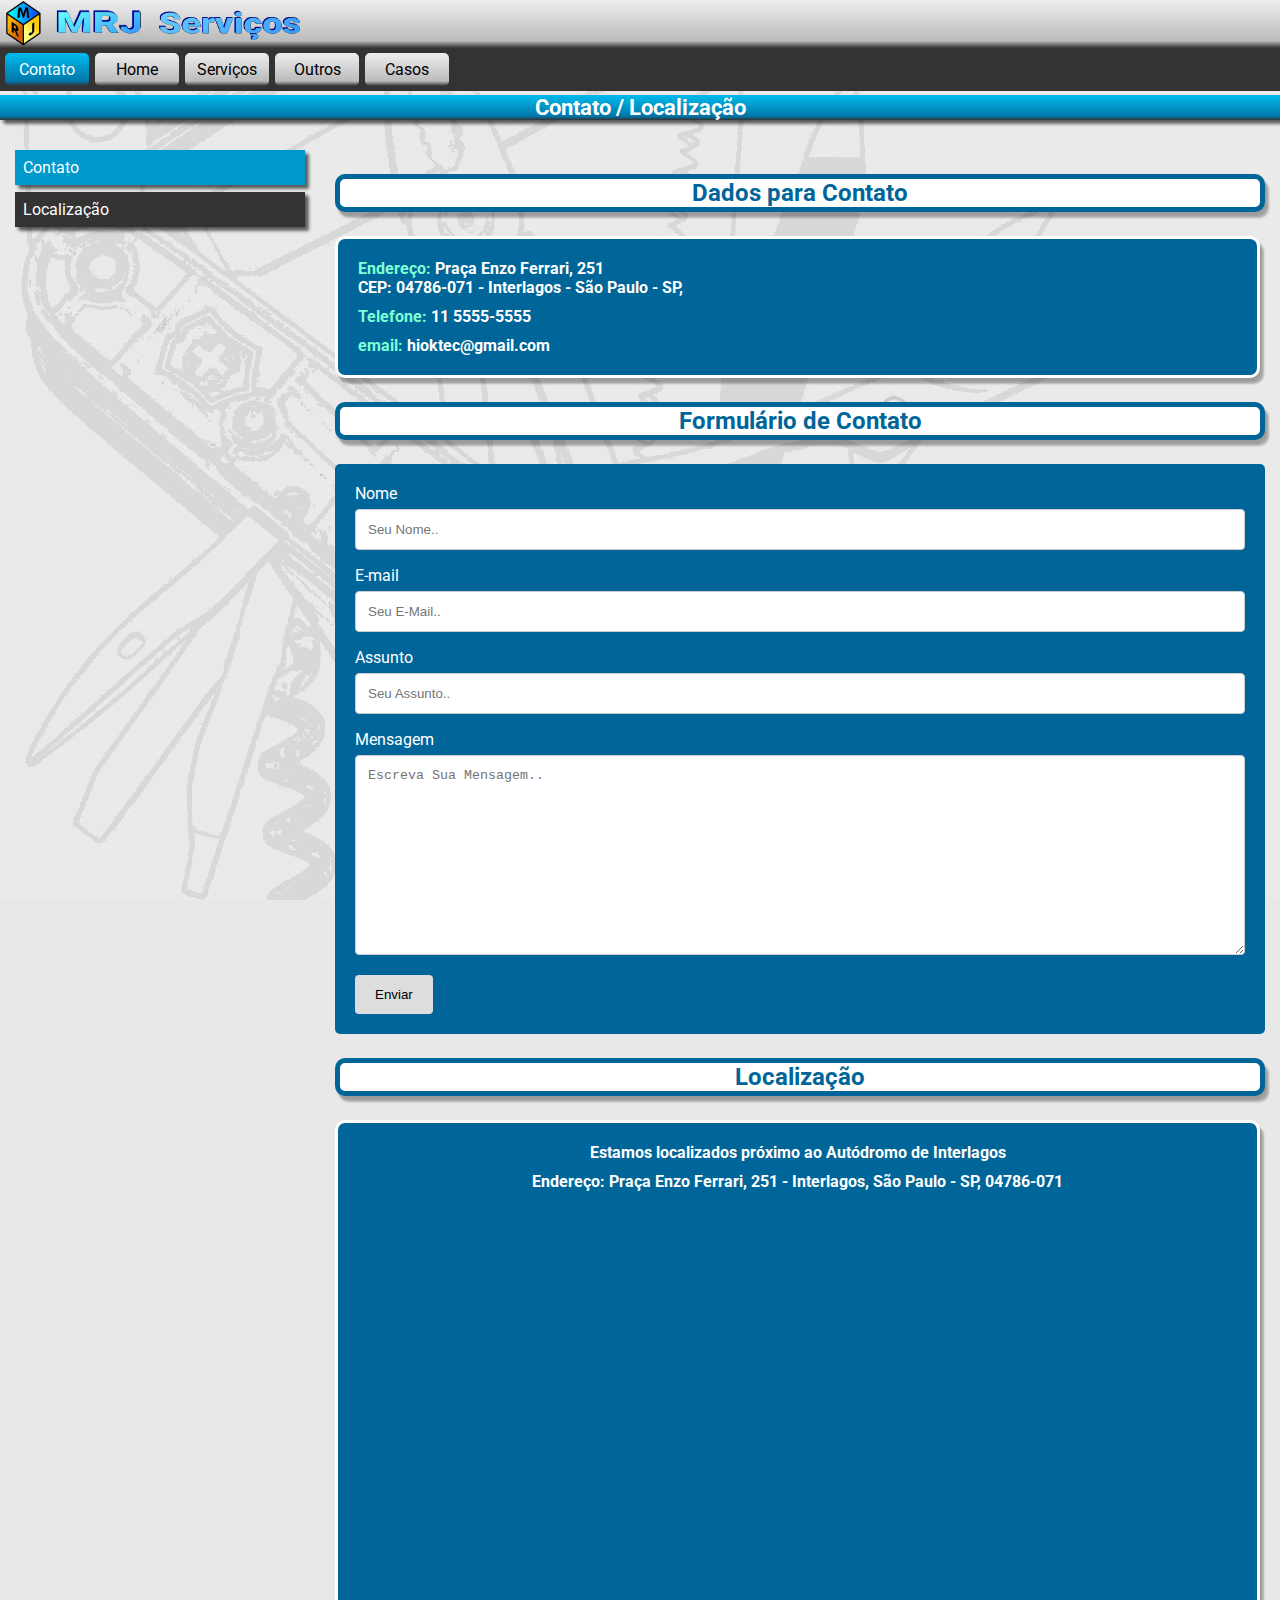
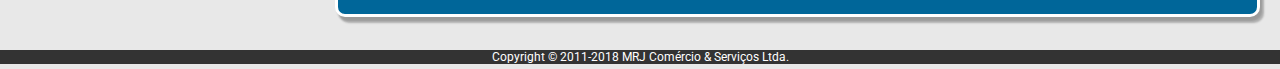
<file: contato.htm>
<!DOCTYPE html>
<html lang="pt-br">
  <head>
    <meta charset="utf-8" />
    <title>MRJ Serviços - Contatos / Localização</title>
    <meta name="author" content="Rodolfo HiOk" />
    <meta name="copyright" content="2017 MRJ Servicos Ltda" />
    <meta
      name="keywords"
      content="MRJ, MRJ Servicos, Contato, Localizacao, Endereco, Telefone, E-mail, Email, Sao Paulo, Regiao Metropolitana"
    />
    <meta
      name="description"
      content="Contatos MRJ Servicos, Telefone, E-mail, Localiza��o, Formulario de Contato"
    />
    <meta name="robots" content="index, follow" />
    <meta name="viewport" content="width=device-width, initial-scale=1" />
    <link rel="stylesheet" href="./css/maincss.css" />
    <link rel="stylesheet" href="./css/form.css" />
    <link rel="stylesheet" href="//fonts.googleapis.com/css?family=Roboto" />
    <style>
      body {
        font-family: Roboto;
      }
    </style>
  </head>
  <body>
    <div class="logo" id="mylogo">
      <img
        src="./images/logo-montado.png"
        alt="Logo MRJ"
        height="48px"
        width="300px"
      />
    </div>

    <div class="topnav" id="myTopnav">
      <a class="active" href="contato.htm" onmousedown="bsoundc()">Contato</a>
      <a href="index.htm" onmouseenter="bsoundh()" onmousedown="bsoundc()"
        >Home</a
      >
      <a href="servicos.htm" onmouseenter="bsoundh()" onmousedown="bsoundc()"
        >Serviços</a
      >
      <a href="outros.htm" onmouseenter="bsoundh()" onmousedown="bsoundc()"
        >Outros</a
      >
      <a href="projetos.htm" onmouseenter="bsoundh()" onmousedown="bsoundc()"
        >Casos</a
      >
      <a
        href="javascript:void(0);"
        style="font-size: 15px"
        class="icon"
        onclick="myFunction()"
        onmouseenter="bsoundh()"
        onmousedown="bsoundc()"
        >&#9776;</a
      >
    </div>

    <div class="header">
      <h1>Contato / Localização</h1>
    </div>

    <div class="row">
      <div class="col-3 col-m-3 menu">
        <ul>
          <li>
            <a class="active" href="#contato" onmousedown="bsoundc()"
              >Contato</a
            >
          </li>
          <li>
            <a
              href="#localizacao"
              onmouseenter="bsoundh()"
              onmousedown="bsoundc()"
              >Localização</a
            >
          </li>
        </ul>
      </div>

      <div class="col-9 col-m-9">
        <h3 id="contato">Dados para Contato</h3>
        <div class="gside">
          <h5>
            <span style="color: #7fffd4">Endereço:</span> Praça Enzo Ferrari,
            251<br />
            CEP: 04786-071 - Interlagos - São Paulo - SP,
          </h5>
          <h5><span style="color: #7fffd4">Telefone:</span> 11 5555-5555</h5>
          <h5>
            <span style="color: #7fffd4">email:</span>
            <a href="mailto:hioktec@gmail.com">hioktec@gmail.com</a>
          </h5>
        </div>
        <h3>Formulário de Contato</h3>
        <div class="container-form">
          <form name="form1" method="post" action="./enviar.php">
            <label for="nome">Nome</label>
            <input type="text" id="nome" name="nome" placeholder="Seu Nome.." />

            <label for="email">E-mail</label>
            <input
              type="text"
              id="email"
              name="email"
              placeholder="Seu E-Mail.."
            />

            <label for="assunto">Assunto</label>
            <input
              type="text"
              id="assunto"
              name="assunto"
              placeholder="Seu Assunto.."
            />

            <label for="mensagem">Mensagem</label>
            <textarea
              id="mensagem"
              name="mensagem"
              placeholder="Escreva Sua Mensagem.."
              style="height: 200px"
            ></textarea>

            <input type="submit" value="Enviar" />
          </form>
        </div>
        <h3 id="localizacao">Localização</h3>
        <div style="text-align: center" class="gside">
          <h6>Estamos localizados próximo ao Autódromo de Interlagos</h6>
          <h6>
            Endereço: Praça Enzo Ferrari, 251 - Interlagos, São Paulo - SP,
            04786-071
          </h6>
          <iframe
            src="https://www.google.com/maps/embed?pb=!1m18!1m12!1m3!1d6700.196382289746!2d-46.70273405653025!3d-23.700690672318824!2m3!1f0!2f0!3f0!3m2!1i1024!2i768!4f13.1!3m3!1m2!1s0x94ce4fc7a63d2845%3A0xd2983eaf9c077c82!2sAut%C3%B3dromo%20de%20Interlagos%20-%20Interlagos%2C%20S%C3%A3o%20Paulo%20-%20SP!5e0!3m2!1spt-BR!2sbr!4v1653328806227!5m2!1spt-BR!2sbr"
            width="100%"
            height="400"
            style="border: 0"
            allowfullscreen=""
            loading="lazy"
            referrerpolicy="no-referrer-when-downgrade"
          ></iframe>
        </div>
      </div>
    </div>

    <div class="footer">
      <p>Copyright &copy; 2011-2018 MRJ Comércio & Serviços Ltda.</p>
    </div>

    <script>
      /* Barra Navegacao Responsiva Superior Fixa */
      function myFunction() {
        var x = document.getElementById("myTopnav");
        if (x.className === "topnav") {
          x.className += " responsive";
        } else {
          x.className = "topnav";
        }
      }

      function bsoundh() {
        var snd = new Audio("./sound/buttonh.wav");
        snd.play();
      }

      function bsoundc() {
        var snd = new Audio("./sound/buttonc.wav");
        snd.play();
      }
    </script>
  </body>
</html>
</file>
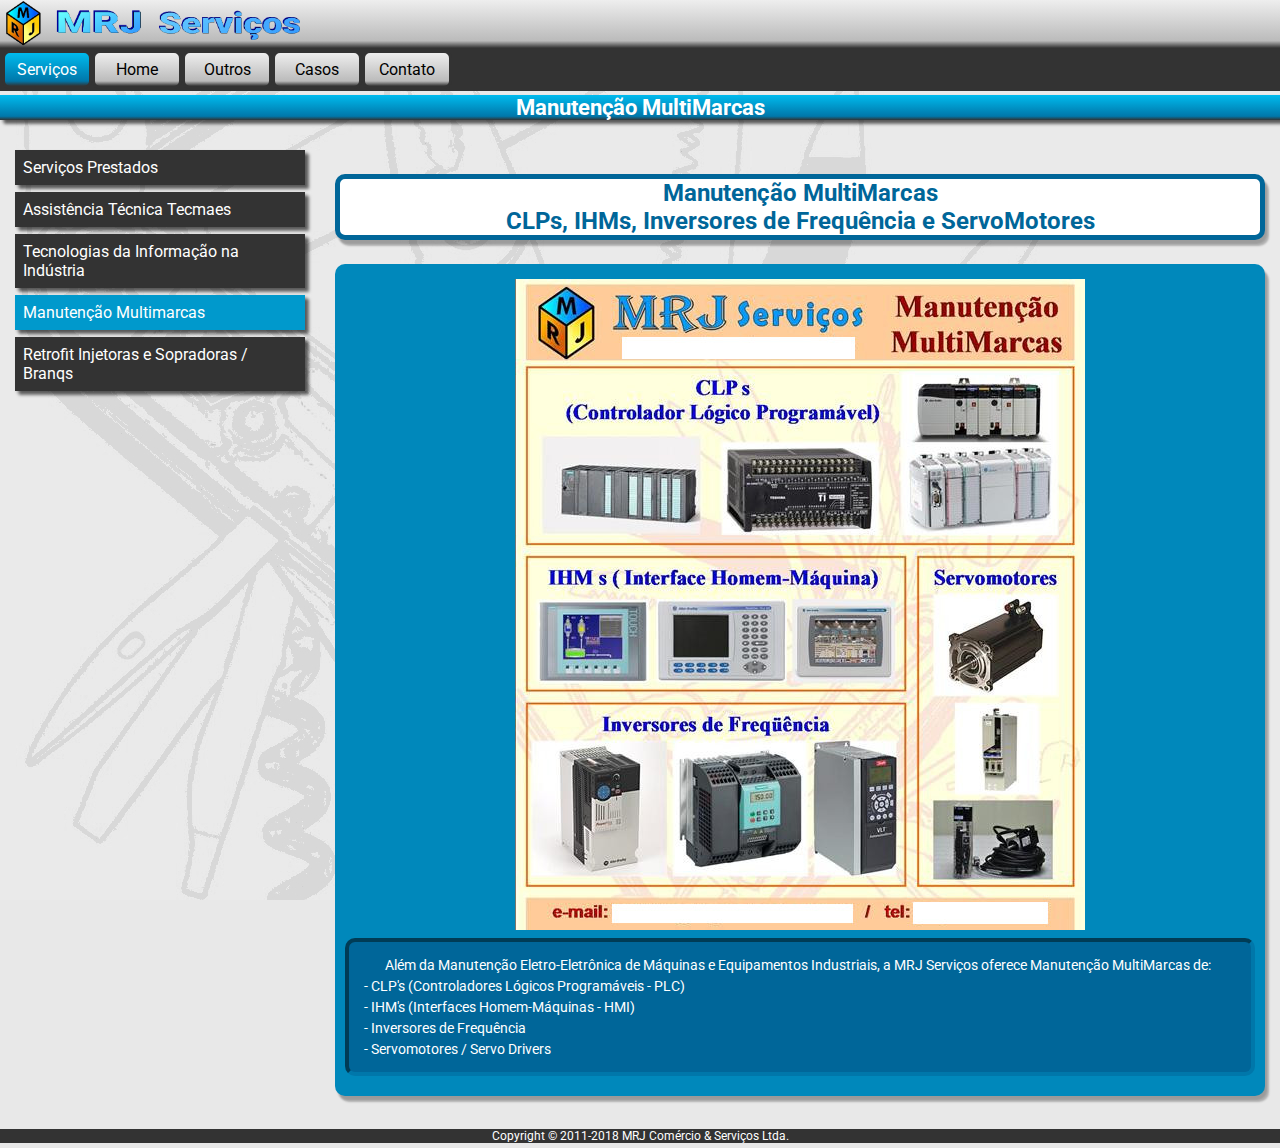
<file: manutencao.htm>
<!DOCTYPE html>
<html lang="pt-br">
  <head>  
    <meta charset="utf-8">
    <title>MRJ Serviços - Manutenção MultiMarcas CLP, IHM, Inversores de Frequência</title>
    <meta name="author" content="Rudolf HO"/>
    <meta name="copyright" content="� 2017 MRJ Servicos Ltda" />
    <meta name="keywords" content="Manutencao Multimarcas, Manutencao de CLPs, Manutencao de IHMs, Manutencao de Inversores, Manutencao de Inversores de Frequencia, Manutencao de ServoMotores, Allen Bradley, Rockwell, Siemens, WEG, etc." />
    <meta name="description" content="Manutencao de CLPs, IHMs, Inversores de Frequencia, Servomotores, Multimarcas, Principais Marcas e Modelos."/>
    <meta name="robots" content="index, follow" />
    <meta name="viewport" content="width=device-width, initial-scale=1">
    <link rel="stylesheet" href="./css/maincss.css">
    <link rel="stylesheet" href="//fonts.googleapis.com/css?family=Roboto" >
    <style>
	body {
		font-family: Roboto;
	}
    </style>
  </head>
  <body>
	
	<div class="logo" id="mylogo">
 	  <img src="./images/logo-montado.png" alt="Logo MRJ" height="48px" width="300px">
	</div>



	<div class="topnav" id="myTopnav">
	  <a class="active" href="servicos.htm" onmousedown="bsoundc()">Serviços</a>
	  <a href="index.htm" onmouseenter="bsoundh()" onmousedown="bsoundc()">Home</a>
	  <a href="outros.htm" onmouseenter="bsoundh()" onmousedown="bsoundc()">Outros</a>
  	  <a href="projetos.htm" onmouseenter="bsoundh()" onmousedown="bsoundc()">Casos</a>
	  <a href="contato.htm" onmouseenter="bsoundh()" onmousedown="bsoundc()">Contato</a>
	  <a href="javascript:void(0);" style="font-size:15px;" class="icon" onclick="myFunction()" onmouseenter="bsoundh()" onmousedown="bsoundc()">&#9776;</a>
	</div>
	
	
	<div class="header">
	  <h1>Manutenção MultiMarcas</h1>
	</div>
	
	<div class="row">

  	  <div class="col-3 col-m-3 menu">
	    <ul>
		  <li><a href="servicos.htm" onmouseenter="bsoundh()" onmousedown="bsoundc()">Serviços Prestados</a></li>
		  <li><a href="tecmaes.htm" onmouseenter="bsoundh()" onmousedown="bsoundc()">Assistência Técnica Tecmaes</a></li>
		  <li><a href="consulting.htm" onmouseenter="bsoundh()" onmousedown="bsoundc()">Tecnologias da Informação na Indústria</a></li>
		  <li><a class="active" href="manutencao.htm" onmousedown="bsoundc()">Manutenção Multimarcas</a></li>
		  <li><a href="branqs.htm" onmouseenter="bsoundh()" onmousedown="bsoundc()">Retrofit Injetoras e Sopradoras / Branqs</a></li>
	    </ul>
	  </div>

	  <div class=" acol-9 col-m-9">
	    <h3>Manutenção MultiMarcas <br> CLPs, IHMs, Inversores de Frequência e ServoMotores</h3>
	    <div class="dside col-12">
				<p style="text-align:center;"><img src="./images/flyer-multimarcas.jpg" alt="Multimarcas" title="Multimarcas"/></a></p>
				<div class="eside col-12">
				  <p style="text-indent: 1.5em;"> Além da Manutenção Eletro-Eletrônica de Máquinas e Equipamentos Industriais, a MRJ Serviços oferece Manutenção MultiMarcas de: </p>
				  <p> - CLP's (Controladores Lógicos Programáveis - PLC)</p>
				  <p> - IHM's (Interfaces Homem-Máquinas - HMI)</p>
				  <p> - Inversores de Frequência</p>
				  <p> - Servomotores / Servo Drivers</p>
				</div>
				
		</div>
	  </div>
	  
	</div>

	<div class="footer">
	  <p>Copyright &copy; 2011-2018 MRJ Comércio & Serviços Ltda.</p>
	</div>
	
	<script>

 	  /* Barra Navegacao Responsiva Superior Fixa */
	  function myFunction() {
	      var x = document.getElementById("myTopnav");
	      if (x.className === "topnav") {
	          x.className += " responsive";
	      } else {
	          x.className = "topnav";
	      }
	  }
	  
	  function bsoundh() {
		var snd = new Audio("./sound/buttonh.wav")
		snd.play();
	  }
	  
	  function bsoundc() {
		var snd = new Audio("./sound/buttonc.wav")
		snd.play();
	  }
	  
	  </script>

  </body>
</html>
</file>
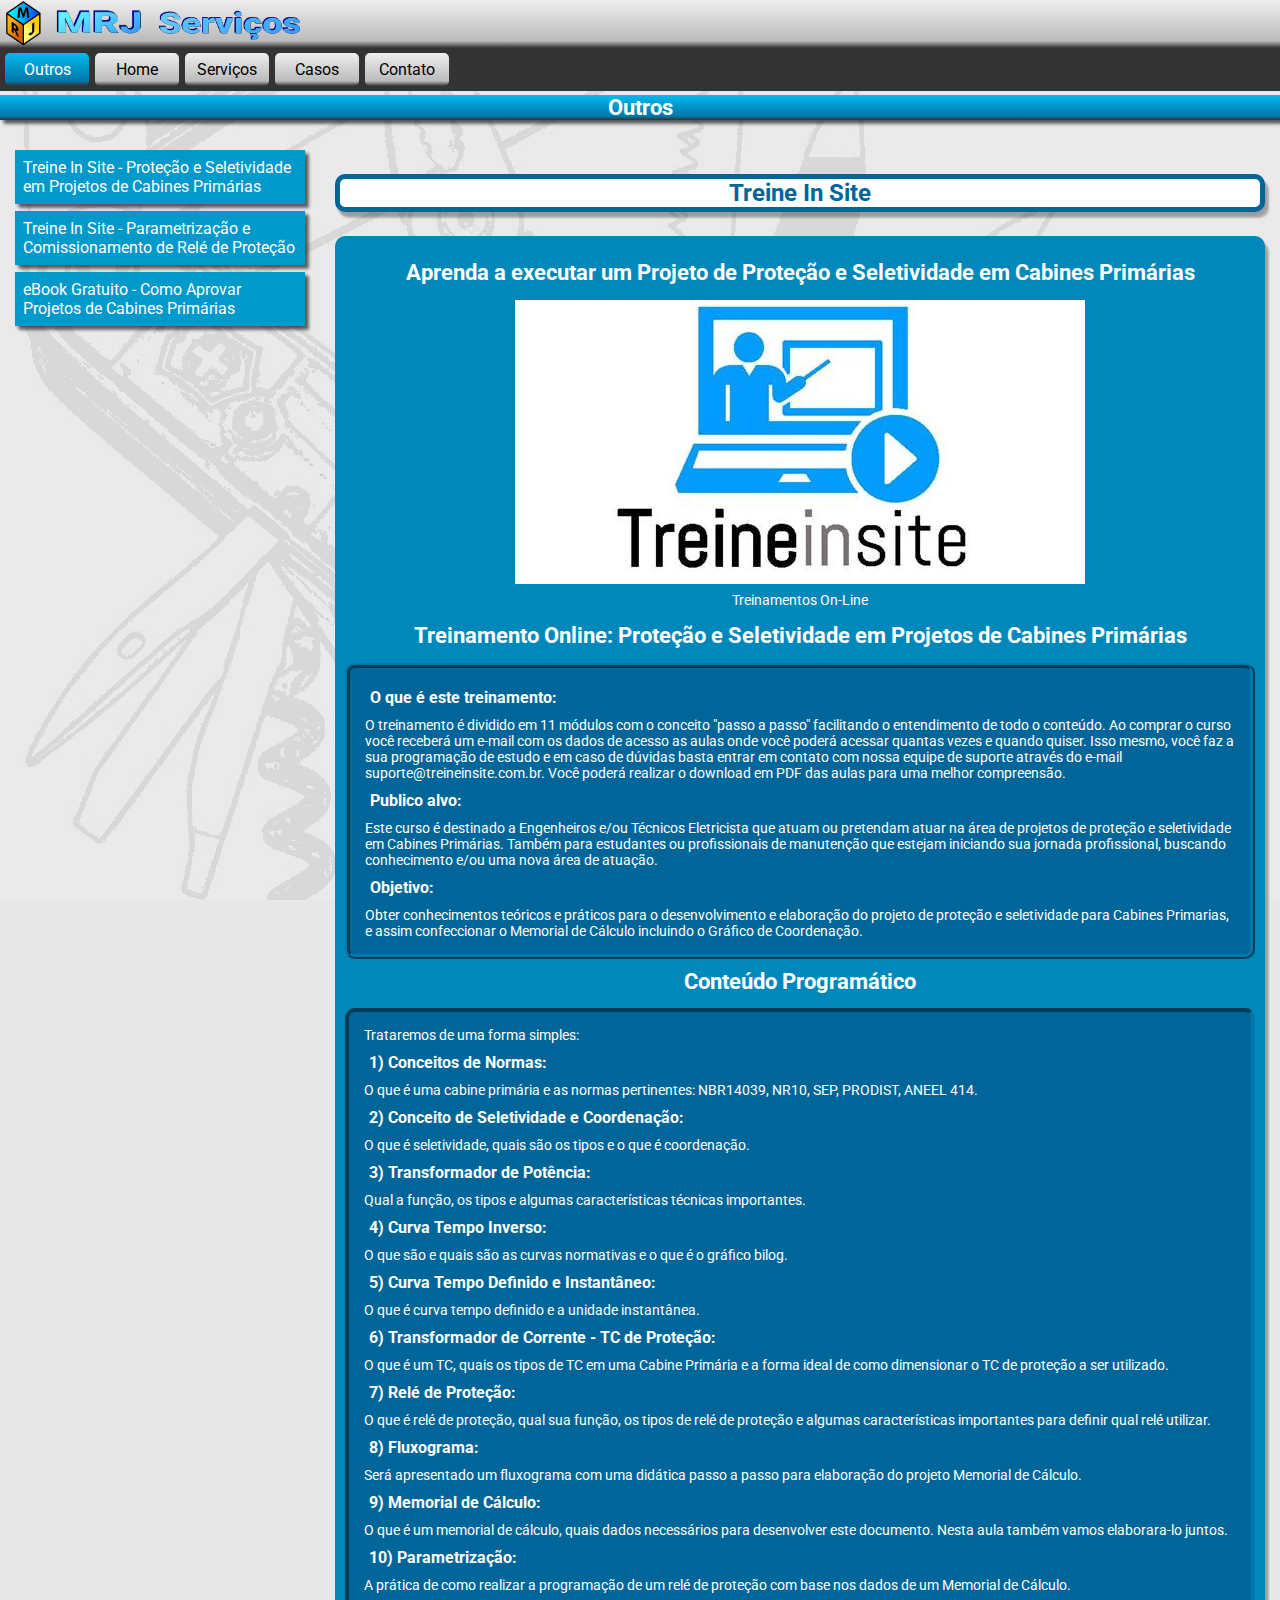
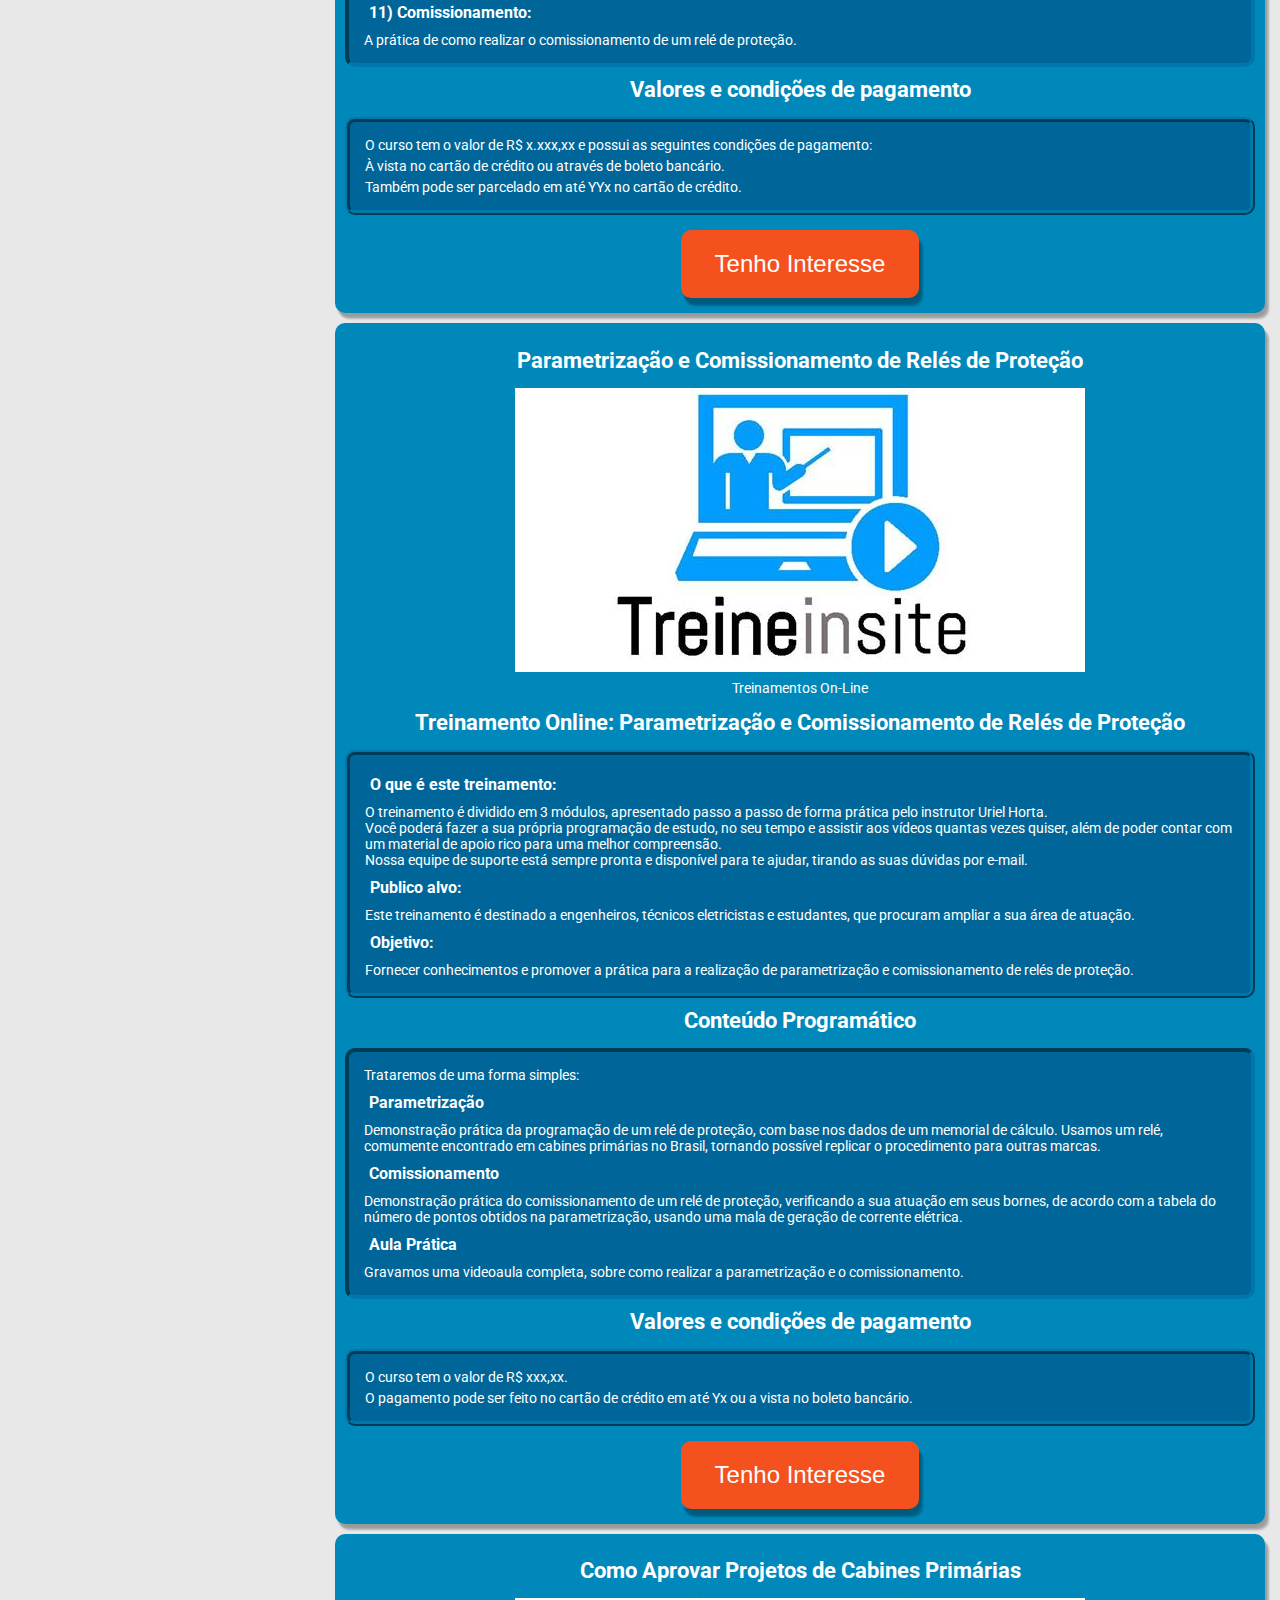
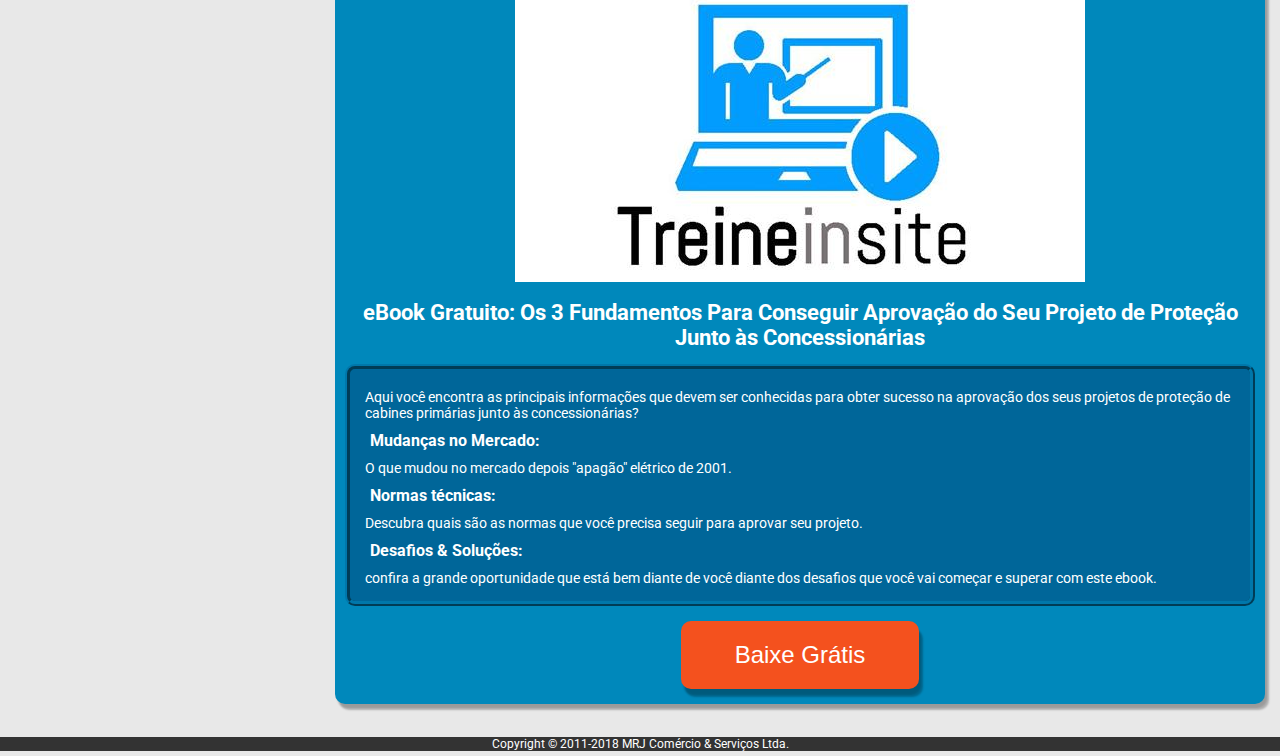
<file: outros.htm>
<!DOCTYPE html>
<html lang="pt-br">
  <head>
    <meta charset="utf-8" />
    <title>MRJ Serviços - Outros: Treinamento On-line</title>
    <meta name="author" content="Rodolfo HiOk" />
    <meta name="copyright" content="2017 MRJ Servicos Ltda" />
    <meta
      name="keywords"
      content="Treine In Site, Treineinsite, Treinamento On-line, Curso On-line, Curso Online, Protecao e Seletividade em Projetos de Cabines Primarias, Protecao, Seletividade, Cabines Primarias, Rele de Protecao, Sobrecorrente, Subtensao, Sobretensao, Pextron, Sub, Sobre, Frequencia, Tensao, Corrente, Sequencia de Fase, Falta de Fase, Transformador de Corrente, TC "
    />
    <meta
      name="description"
      content="Treinamento On-line - Protecao e Seletividade em Projetos de Cabines Primarias. Conteudo Programatico, Valores."
    />
    <meta name="robots" content="index, follow" />
    <meta name="viewport" content="width=device-width, initial-scale=1" />
    <link rel="stylesheet" href="./css/maincss.css" />
    <link rel="stylesheet" href="./css/button.css" />
    <link rel="stylesheet" href="//fonts.googleapis.com/css?family=Roboto" />
    <style>
      body {
        font-family: Roboto;
      }
    </style>
  </head>
  <body>
    <div class="logo" id="mylogo">
      <img
        src="./images/logo-montado.png"
        alt="Logo MRJ"
        height="48px"
        width="300px"
      />
    </div>

    <div class="topnav" id="myTopnav">
      <a class="active" href="outros.htm" onmousedown="bsoundc()">Outros</a>
      <a href="index.htm" onmouseenter="bsoundh()" onmousedown="bsoundc()"
        >Home</a
      >
      <a href="servicos.htm" onmouseenter="bsoundh()" onmousedown="bsoundc()"
        >Serviços</a
      >
      <a href="projetos.htm" onmouseenter="bsoundh()" onmousedown="bsoundc()"
        >Casos</a
      >
      <a href="contato.htm" onmouseenter="bsoundh()" onmousedown="bsoundc()"
        >Contato</a
      >
      <a
        href="javascript:void(0);"
        style="font-size: 15px"
        class="icon"
        onclick="myFunction()"
        onmouseenter="bsoundh()"
        onmousedown="bsoundc()"
        >&#9776;</a
      >
    </div>

    <div class="header">
      <h1>Outros</h1>
    </div>

    <div class="row">
      <div class="col-3 col-m-3 menu">
        <ul>
          <li>
            <a class="active" href="#treineinsite" onmousedown="bsoundc()"
              >Treine In Site - Proteção e Seletividade em Projetos de Cabines
              Primárias</a
            >
          </li>
          <li>
            <a class="active" href="#treineinsite2" onmousedown="bsoundc()"
              >Treine In Site - Parametrização e Comissionamento de Relé de
              Proteção</a
            >
          </li>
          <li>
            <a class="active" href="#treineinsite3" onmousedown="bsoundc()"
              >eBook Gratuito - Como Aprovar Projetos de Cabines Primárias</a
            >
          </li>
        </ul>
      </div>

      <div class="col-9 col-m-9">
        <h3 id="treineinsite;">Treine In Site</h3>

        <div class="dside col-12">
          <h1 class="center">
            Aprenda a executar um Projeto de Proteção e Seletividade em Cabines
            Primárias
          </h1>
          <p style="text-align: center" ;>
            <img
              src="./images/outros/logo-treineinsite.jpg"
              alt="Logo Treineinsite"
              title="Logo Treineinsite"
            />
          </p>
          <p style="text-align: center">Treinamentos On-Line</p>

          <h1 class="center">
            Treinamento Online: Proteção e Seletividade em Projetos de Cabines
            Primárias
          </h1>
          <div class="fside col-12">
            <h5>O que é este treinamento:</h5>
            <p>
              O treinamento é dividido em 11 módulos com o conceito "passo a
              passo" facilitando o entendimento de todo o conteúdo. Ao comprar o
              curso você receberá um e-mail com os dados de acesso as aulas onde
              você poderá acessar quantas vezes e quando quiser. Isso mesmo,
              você faz a sua programação de estudo e em caso de dúvidas basta
              entrar em contato com nossa equipe de suporte através do e-mail
              suporte@treineinsite.com.br. Você poderá realizar o download em
              PDF das aulas para uma melhor compreensão.
            </p>
            <h5>Publico alvo:</h5>
            <p>
              Este curso é destinado a Engenheiros e/ou Técnicos Eletricista que
              atuam ou pretendam atuar na área de projetos de proteção e
              seletividade em Cabines Primárias. Também para estudantes ou
              profissionais de manutenção que estejam iniciando sua jornada
              profissional, buscando conhecimento e/ou uma nova área de atuação.
            </p>
            <h5>Objetivo:</h5>
            <p>
              Obter conhecimentos teóricos e práticos para o desenvolvimento e
              elaboração do projeto de proteção e seletividade para Cabines
              Primarias, e assim confeccionar o Memorial de Cálculo incluindo o
              Gráfico de Coordenação.
            </p>
          </div>
          <h1 class="center">Conteúdo Programático</h1>
          <div class="eside col-12">
            <p>Trataremos de uma forma simples:</p>
            <h5>1) Conceitos de Normas:</h5>
            <p>
              O que é uma cabine primária e as normas pertinentes: NBR14039,
              NR10, SEP, PRODIST, ANEEL 414.
            </p>
            <h5>2) Conceito de Seletividade e Coordenação:</h5>
            <p>
              O que é seletividade, quais são os tipos e o que é coordenação.
            </p>
            <h5>3) Transformador de Potência:</h5>
            <p>
              Qual a função, os tipos e algumas características técnicas
              importantes.
            </p>
            <h5>4) Curva Tempo Inverso:</h5>
            <p>
              O que são e quais são as curvas normativas e o que é o gráfico
              bilog.
            </p>
            <h5>5) Curva Tempo Definido e Instantâneo:</h5>
            <p>O que é curva tempo definido e a unidade instantânea.</p>
            <h5>6) Transformador de Corrente - TC de Proteção:</h5>
            <p>
              O que é um TC, quais os tipos de TC em uma Cabine Primária e a
              forma ideal de como dimensionar o TC de proteção a ser utilizado.
            </p>
            <h5>7) Relé de Proteção:</h5>
            <p>
              O que é relé de proteção, qual sua função, os tipos de relé de
              proteção e algumas características importantes para definir qual
              relé utilizar.
            </p>
            <h5>8) Fluxograma:</h5>
            <p>
              Será apresentado um fluxograma com uma didática passo a passo para
              elaboração do projeto Memorial de Cálculo.
            </p>
            <h5>9) Memorial de Cálculo:</h5>
            <p>
              O que é um memorial de cálculo, quais dados necessários para
              desenvolver este documento. Nesta aula também vamos elaborara-lo
              juntos.
            </p>
            <h5>10) Parametrização:</h5>
            <p>
              A prática de como realizar a programação de um relé de proteção
              com base nos dados de um Memorial de Cálculo.
            </p>
            <h5>11) Comissionamento:</h5>
            <p>
              A prática de como realizar o comissionamento de um relé de
              proteção.
            </p>
          </div>
          <h1>Valores e condições de pagamento</h1>
          <div class="fside col-12">
            <p>
              O curso tem o valor de R$ x.xxx,xx e possui as seguintes condições
              de pagamento:
            </p>
            <p>À vista no cartão de crédito ou através de boleto bancário.</p>
            <p>Também pode ser parcelado em até YYx no cartão de crédito.</p>
          </div>
          <div style="text-align: center">
            <a href="#" class="center"
              ><button class="button"><span>Tenho Interesse</span></button></a
            >
          </div>
        </div>

        <div class="dside col-12">
          <h1 id="treineinsite2" class="center">
            Parametrização e Comissionamento de Relés de Proteção
          </h1>
          <p style="text-align: center" ;>
            <img
              src="./images/outros/logo-treineinsite.jpg"
              alt="Logo Treineinsite"
              title="Logo Treineinsite"
            />
          </p>
          <p style="text-align: center">Treinamentos On-Line</p>

          <h1 class="center">
            Treinamento Online: Parametrização e Comissionamento de Relés de
            Proteção
          </h1>
          <div class="fside col-12">
            <h5>O que é este treinamento:</h5>
            <p>
              O treinamento é dividido em 3 módulos, apresentado passo a passo
              de forma prática pelo instrutor Uriel Horta. <br />Você poderá
              fazer a sua própria programação de estudo, no seu tempo e assistir
              aos vídeos quantas vezes quiser, além de poder contar com um
              material de apoio rico para uma melhor compreensão. <br />Nossa
              equipe de suporte está sempre pronta e disponível para te ajudar,
              tirando as suas dúvidas por e-mail.
            </p>
            <h5>Publico alvo:</h5>
            <p>
              Este treinamento é destinado a engenheiros, técnicos eletricistas
              e estudantes, que procuram ampliar a sua área de atuação.
            </p>
            <h5>Objetivo:</h5>
            <p>
              Fornecer conhecimentos e promover a prática para a realização de
              parametrização e comissionamento de relés de proteção.
            </p>
          </div>
          <h1 class="center">Conteúdo Programático</h1>
          <div class="eside col-12">
            <p>Trataremos de uma forma simples:</p>
            <h5>Parametrização</h5>
            <p>
              Demonstração prática da programação de um relé de proteção, com
              base nos dados de um memorial de cálculo. Usamos um relé,
              comumente encontrado em cabines primárias no Brasil, tornando
              possível replicar o procedimento para outras marcas.
            </p>
            <h5>Comissionamento</h5>
            <p>
              Demonstração prática do comissionamento de um relé de proteção,
              verificando a sua atuação em seus bornes, de acordo com a tabela
              do número de pontos obtidos na parametrização, usando uma mala de
              geração de corrente elétrica.
            </p>
            <h5>Aula Prática</h5>
            <p>
              Gravamos uma videoaula completa, sobre como realizar a
              parametrização e o comissionamento.
            </p>
          </div>
          <h1>Valores e condições de pagamento</h1>
          <div class="fside col-12">
            <p>O curso tem o valor de R$ xxx,xx.</p>
            <p>
              O pagamento pode ser feito no cartão de crédito em até Yx ou a
              vista no boleto bancário.
            </p>
          </div>
          <div style="text-align: center">
            <a href="#" class="center"
              ><button class="button"><span>Tenho Interesse</span></button></a
            >
          </div>
        </div>

        <div class="dside col-12">
          <h1 id="treineinsite3" class="center">
            Como Aprovar Projetos de Cabines Primárias
          </h1>
          <p style="text-align: center" ;>
            <img
              src="./images/outros/logo-treineinsite.jpg"
              alt="Logo Treineinsite"
              title="Logo Treineinsite"
            />
          </p>

          <h1 class="center">
            eBook Gratuito: Os 3 Fundamentos Para Conseguir Aprovação do Seu
            Projeto de Proteção Junto às Concessionárias
          </h1>
          <div class="fside col-12">
            <h5></h5>
            <p>
              Aqui você encontra as principais informações que devem ser
              conhecidas para obter sucesso na aprovação dos seus projetos de
              proteção de cabines primárias junto às concessionárias?
            </p>
            <h5>Mudanças no Mercado:</h5>
            <p>O que mudou no mercado depois "apagão" elétrico de 2001.</p>
            <h5>Normas técnicas:</h5>
            <p>
              Descubra quais são as normas que você precisa seguir para aprovar
              seu projeto.
            </p>
            <h5>Desafios & Soluções:</h5>
            <p>
              confira a grande oportunidade que está bem diante de você diante
              dos desafios que você vai começar e superar com este ebook.
            </p>
          </div>

          <div style="text-align: center">
            <a href="#" class="center"
              ><button class="button"><span>Baixe Grátis</span></button></a
            >
          </div>
        </div>
      </div>
    </div>

    <div class="footer">
      <p>Copyright &copy; 2011-2018 MRJ Comércio & Serviços Ltda.</p>
    </div>

    <script>
      /* Barra Navegacao Responsiva Superior Fixa */
      function myFunction() {
        var x = document.getElementById("myTopnav");
        if (x.className === "topnav") {
          x.className += " responsive";
        } else {
          x.className = "topnav";
        }
      }

      function bsoundh() {
        var snd = new Audio("./sound/buttonh.wav");
        snd.play();
      }

      function bsoundc() {
        var snd = new Audio("./sound/buttonc.wav");
        snd.play();
      }
    </script>
  </body>
</html>
</file>
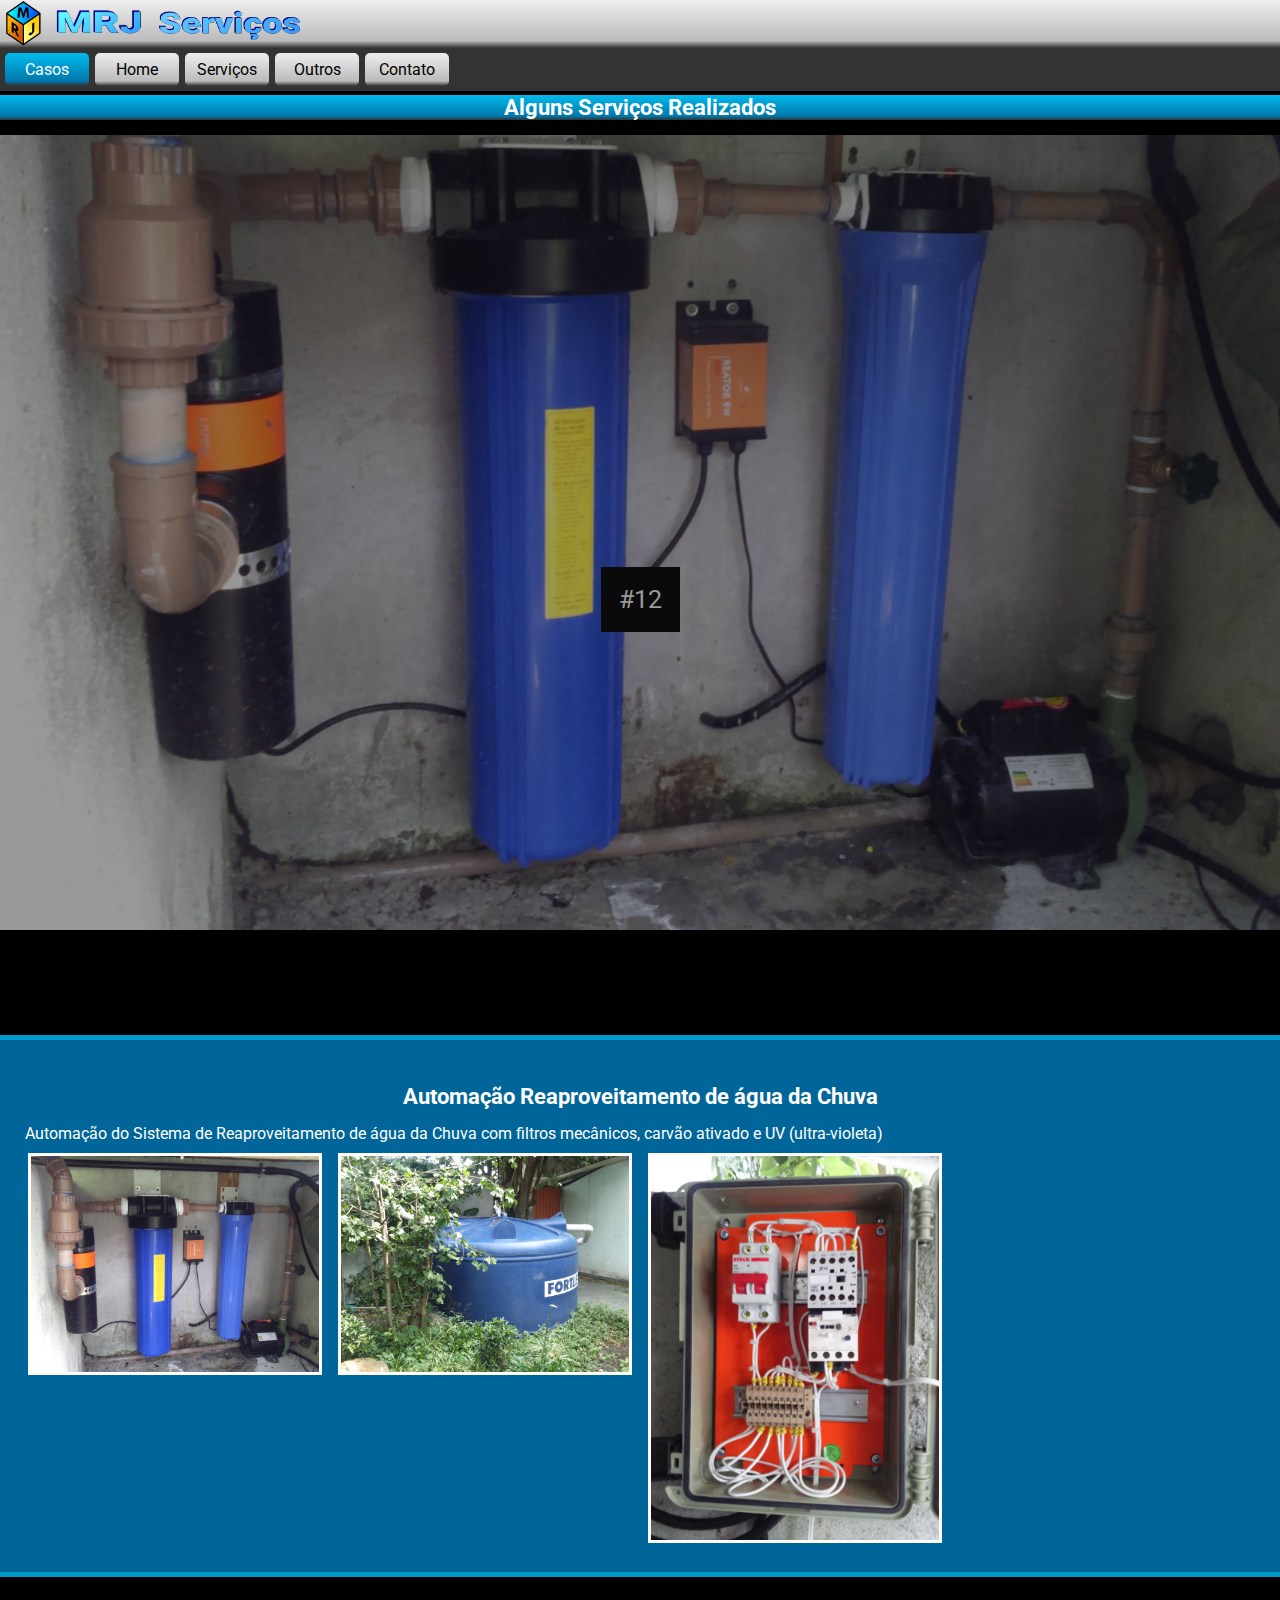
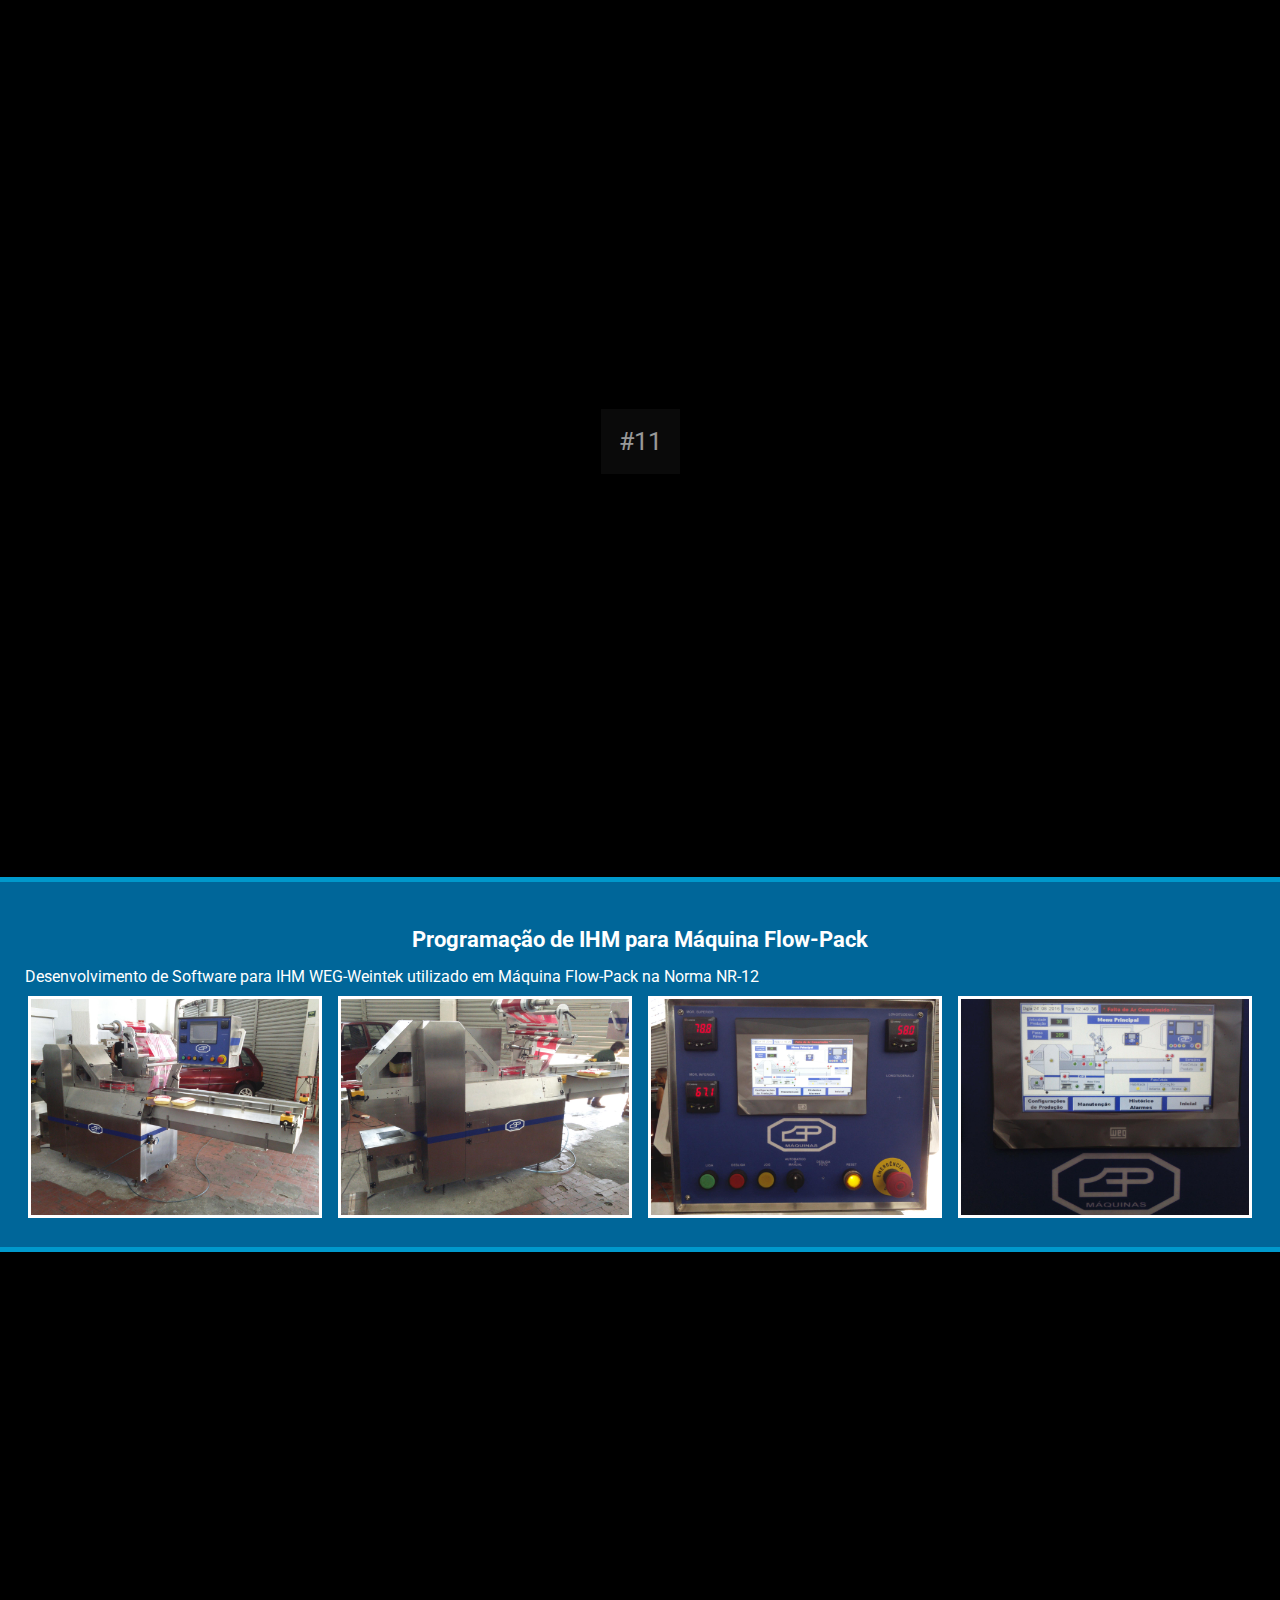
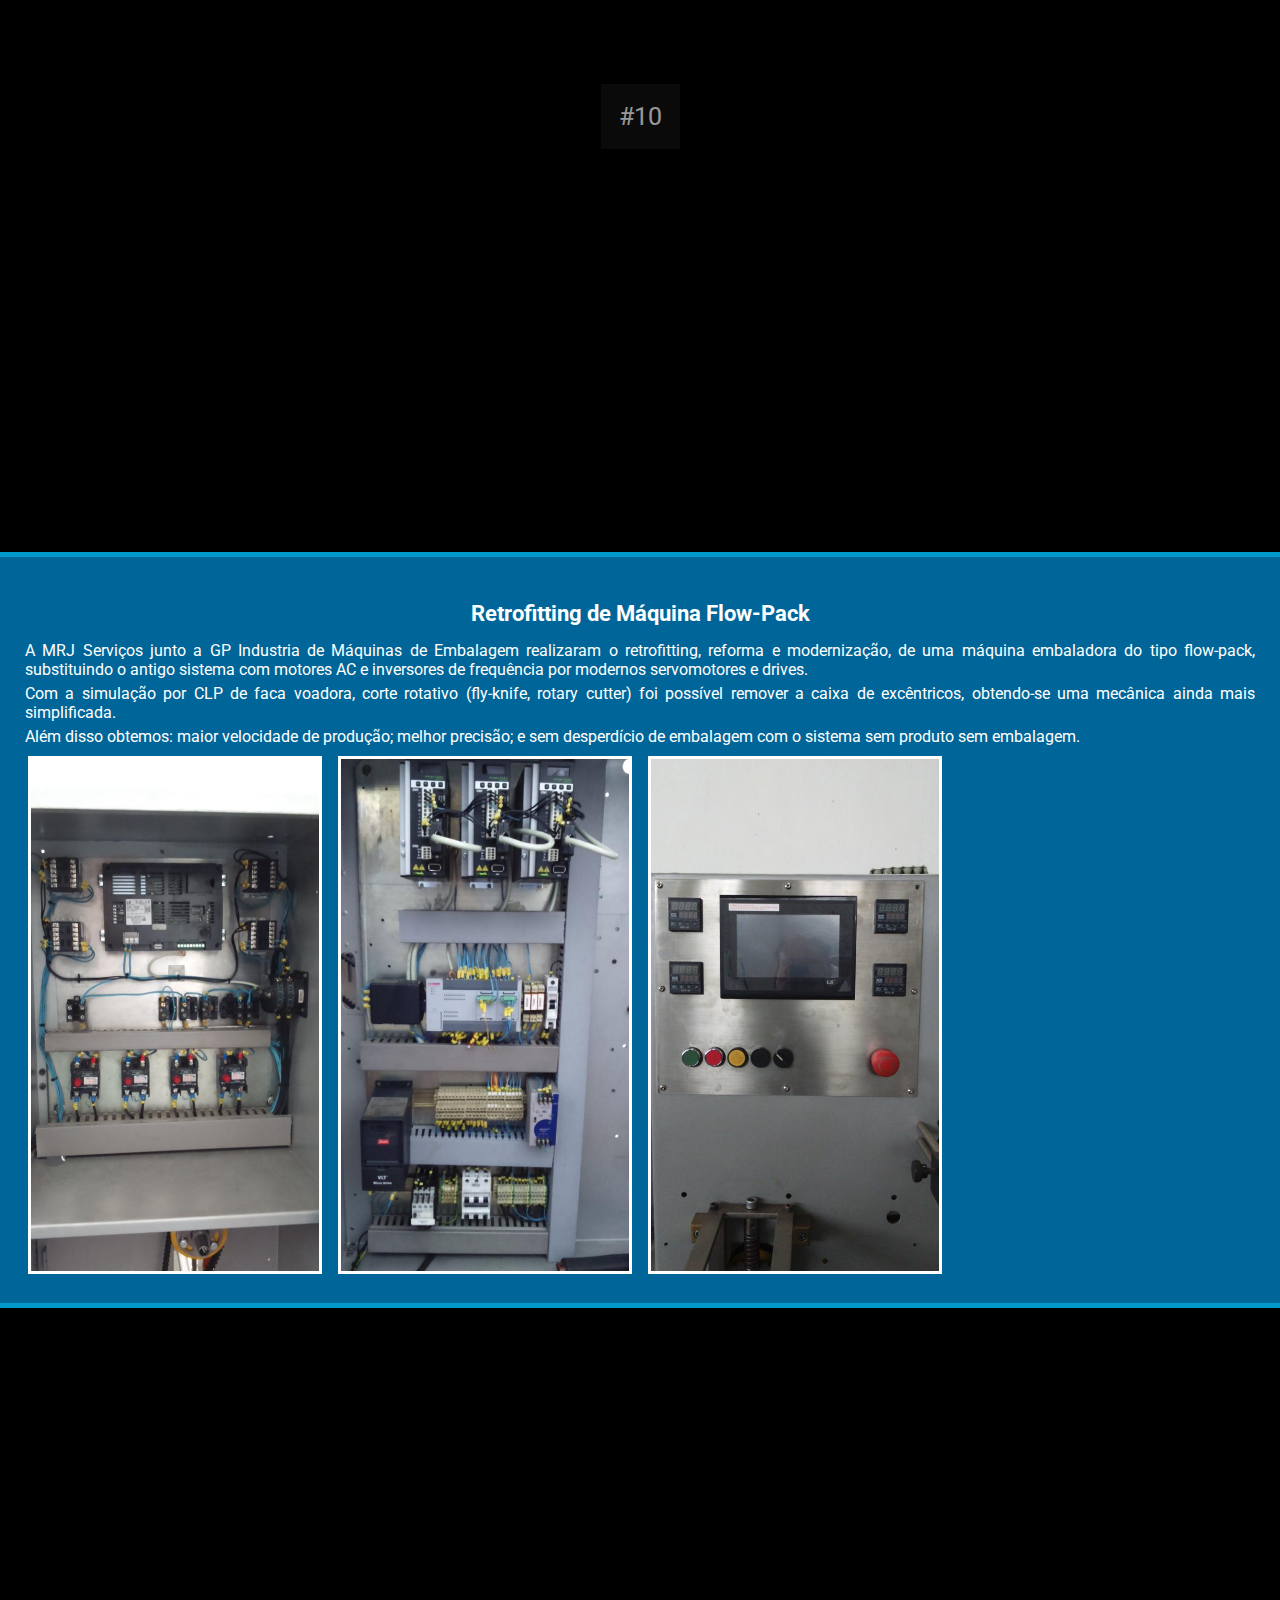
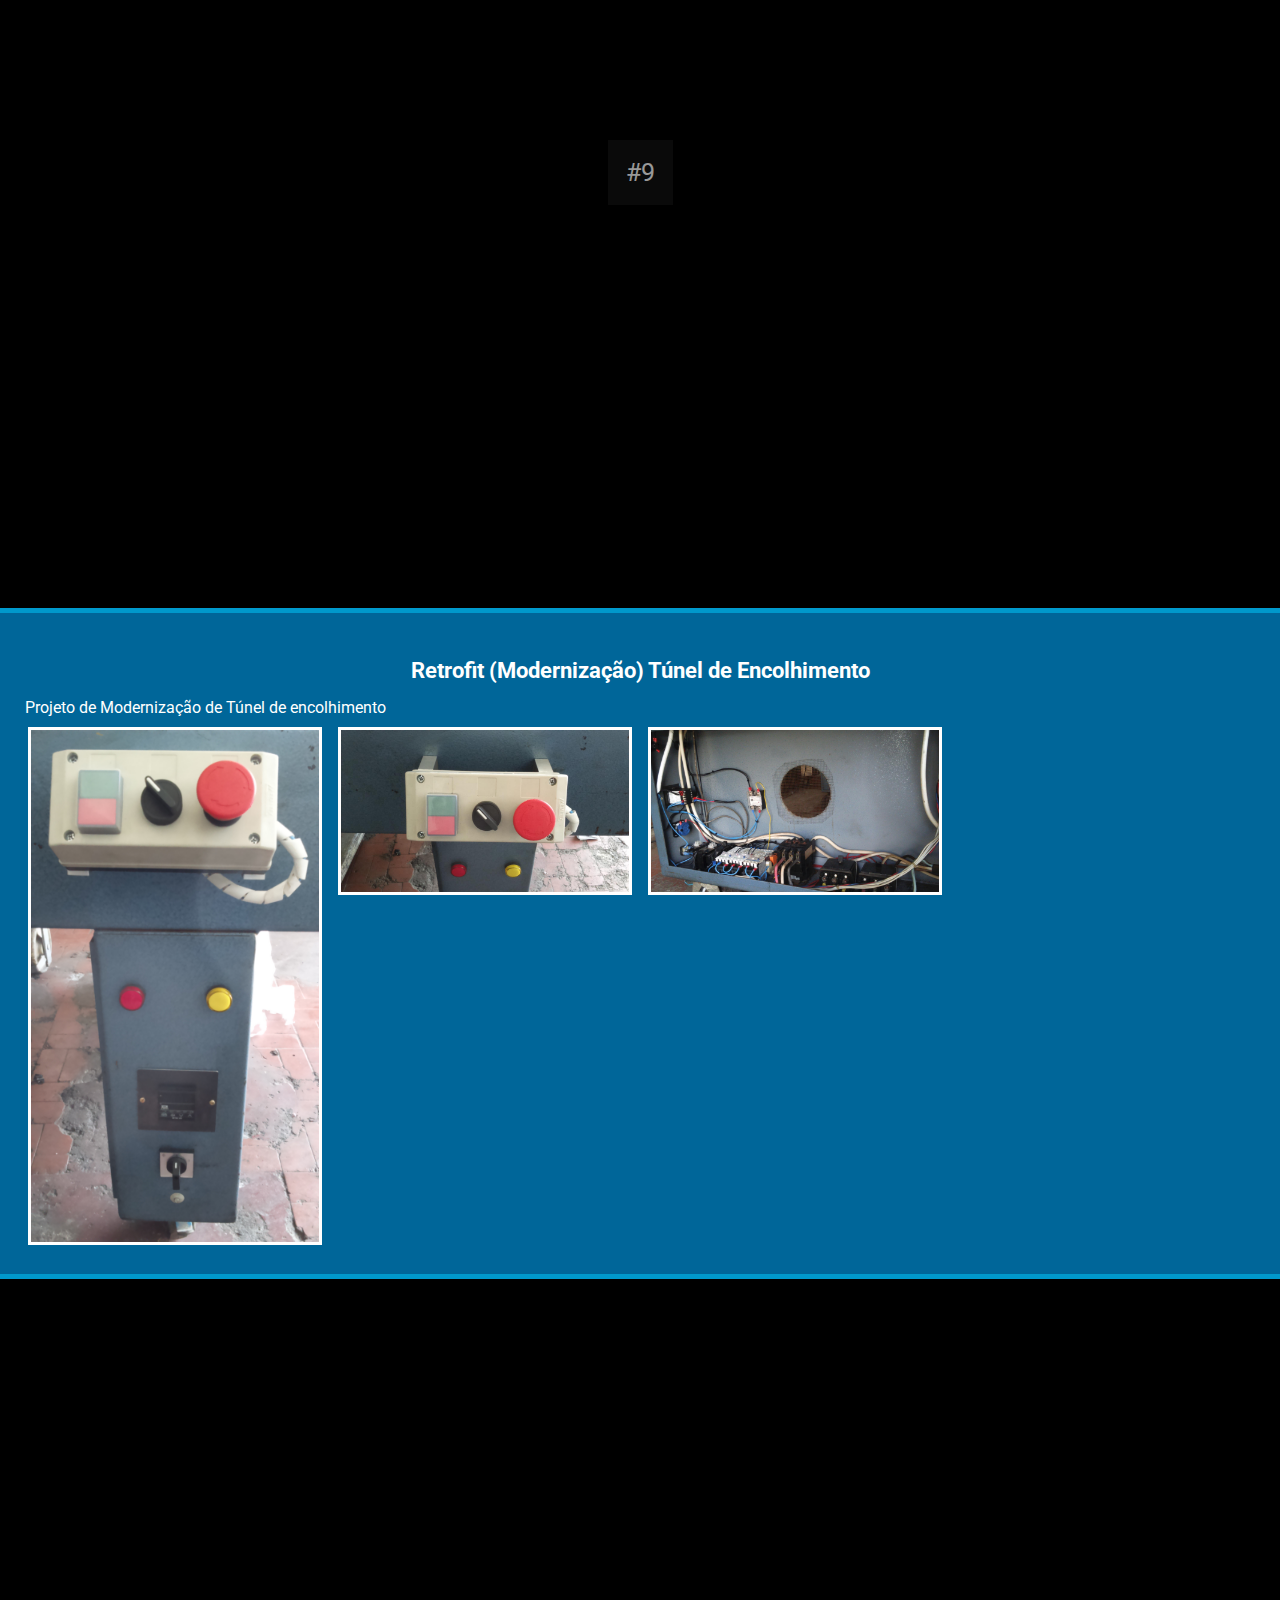
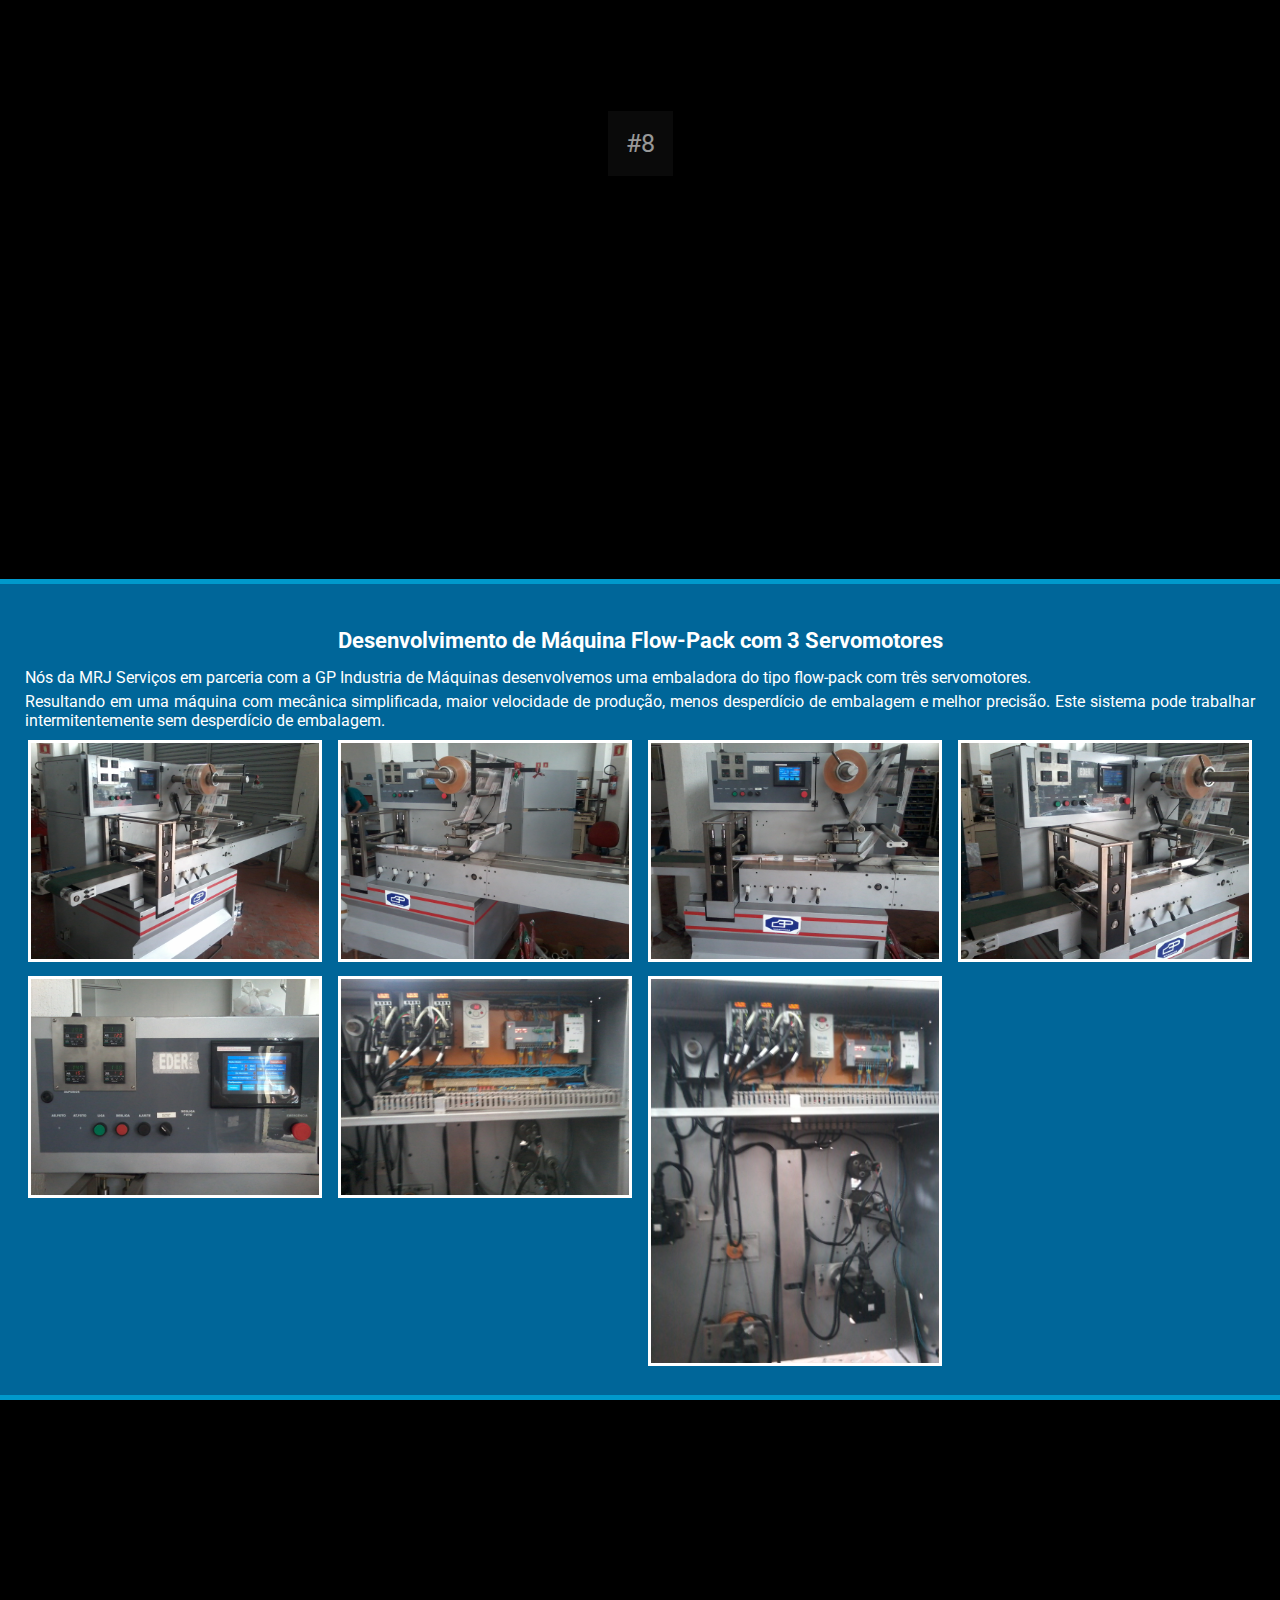
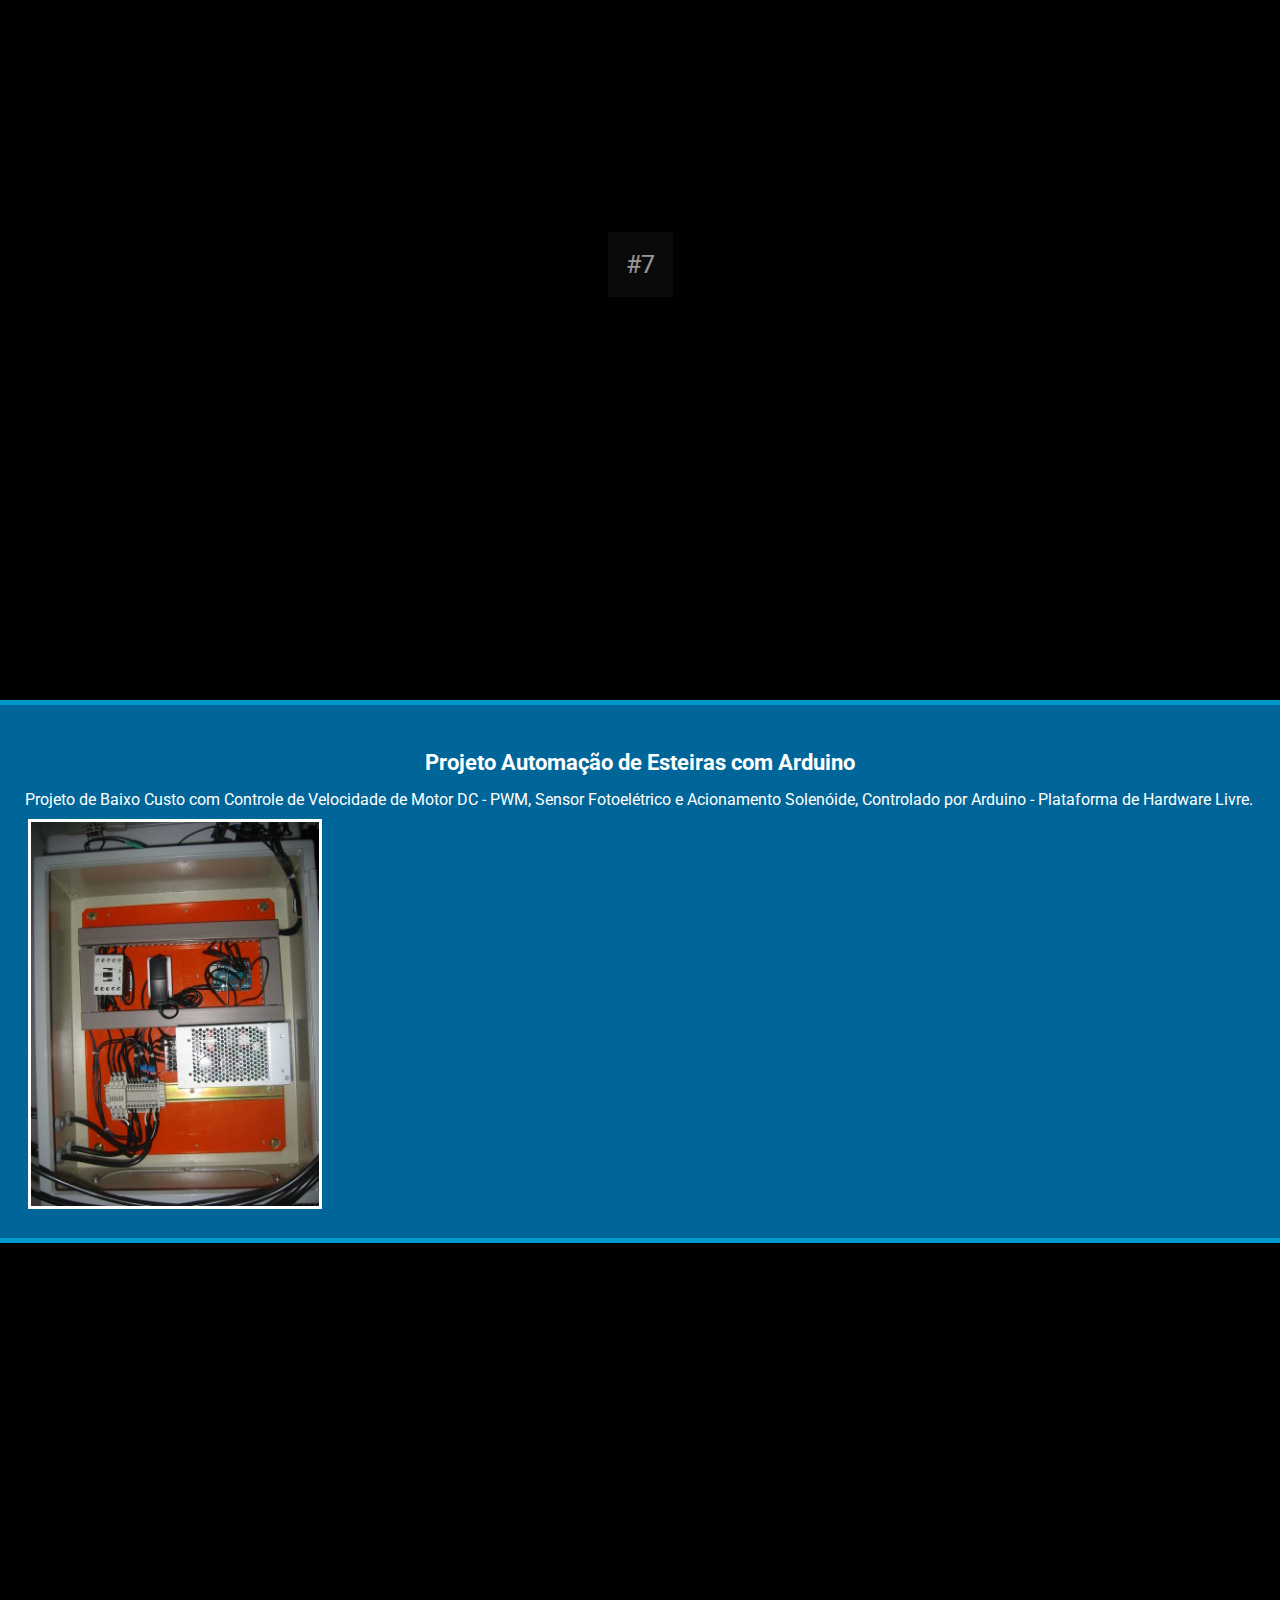
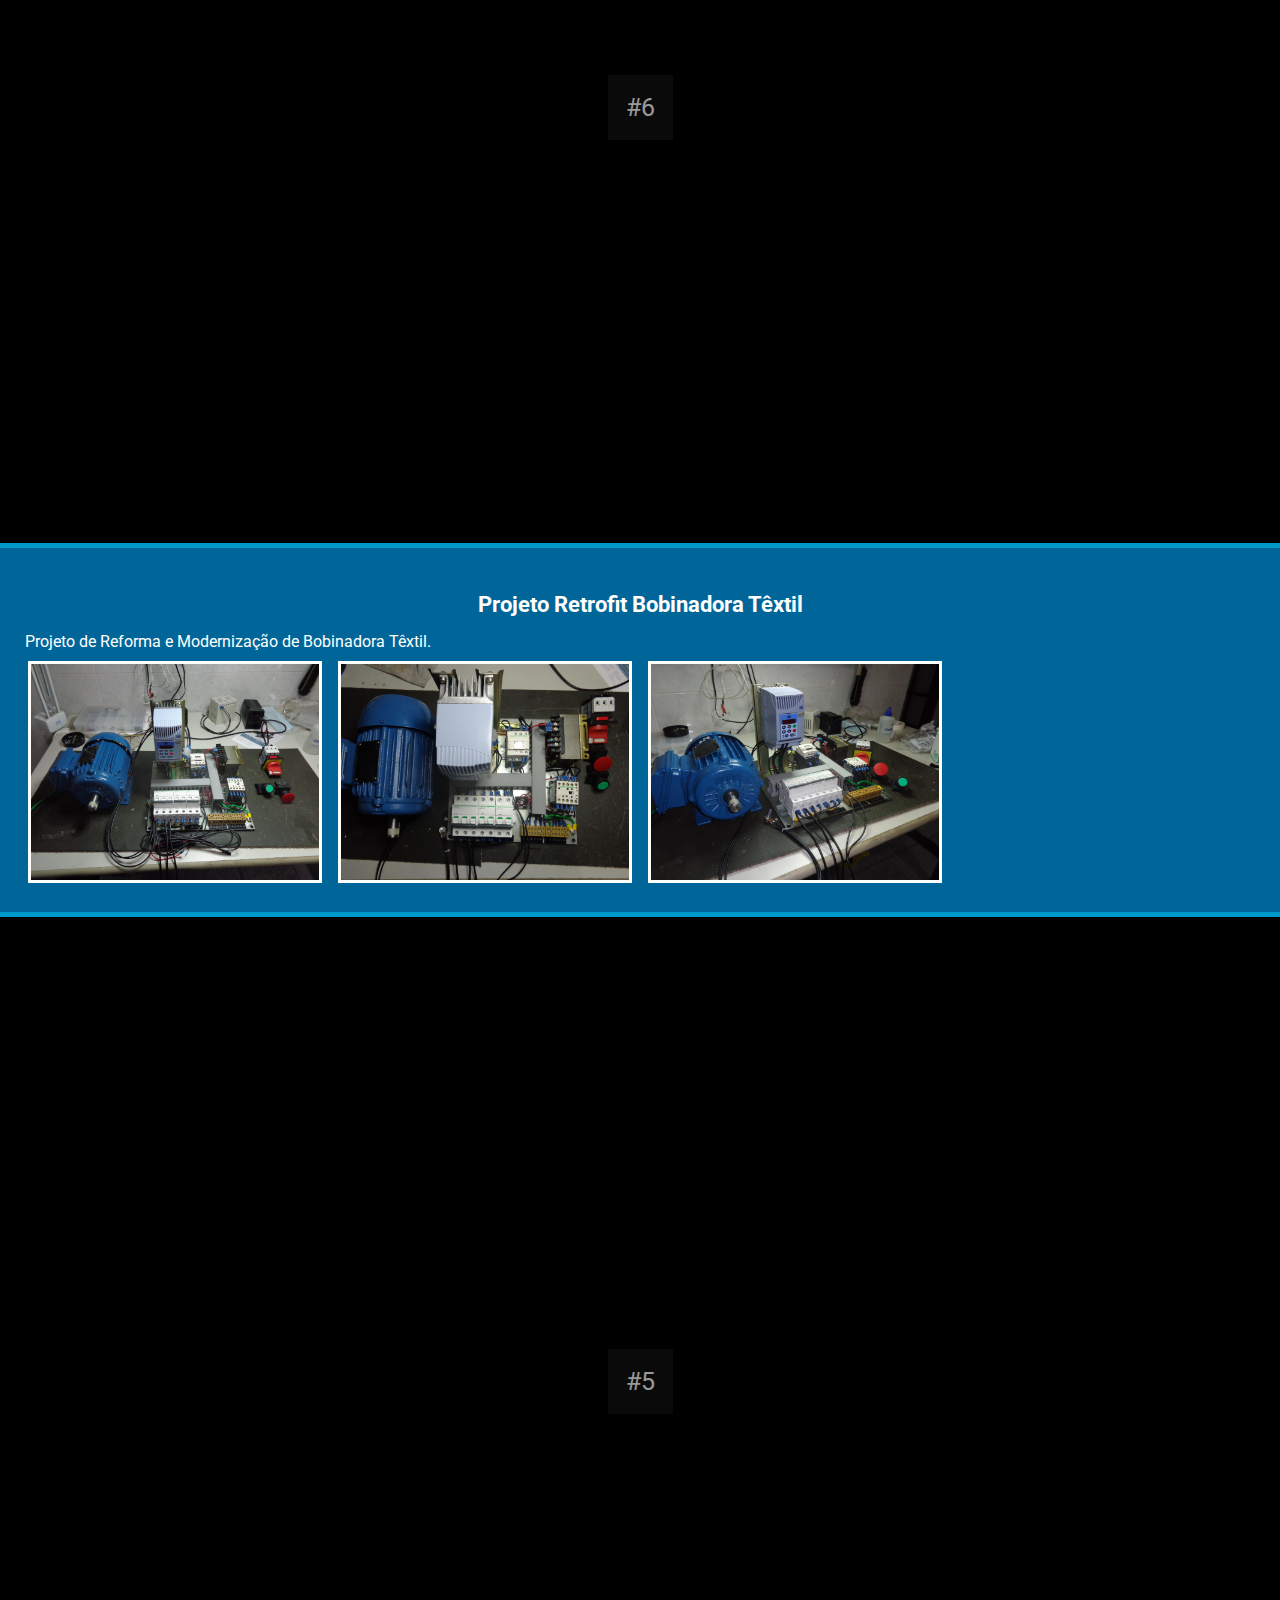
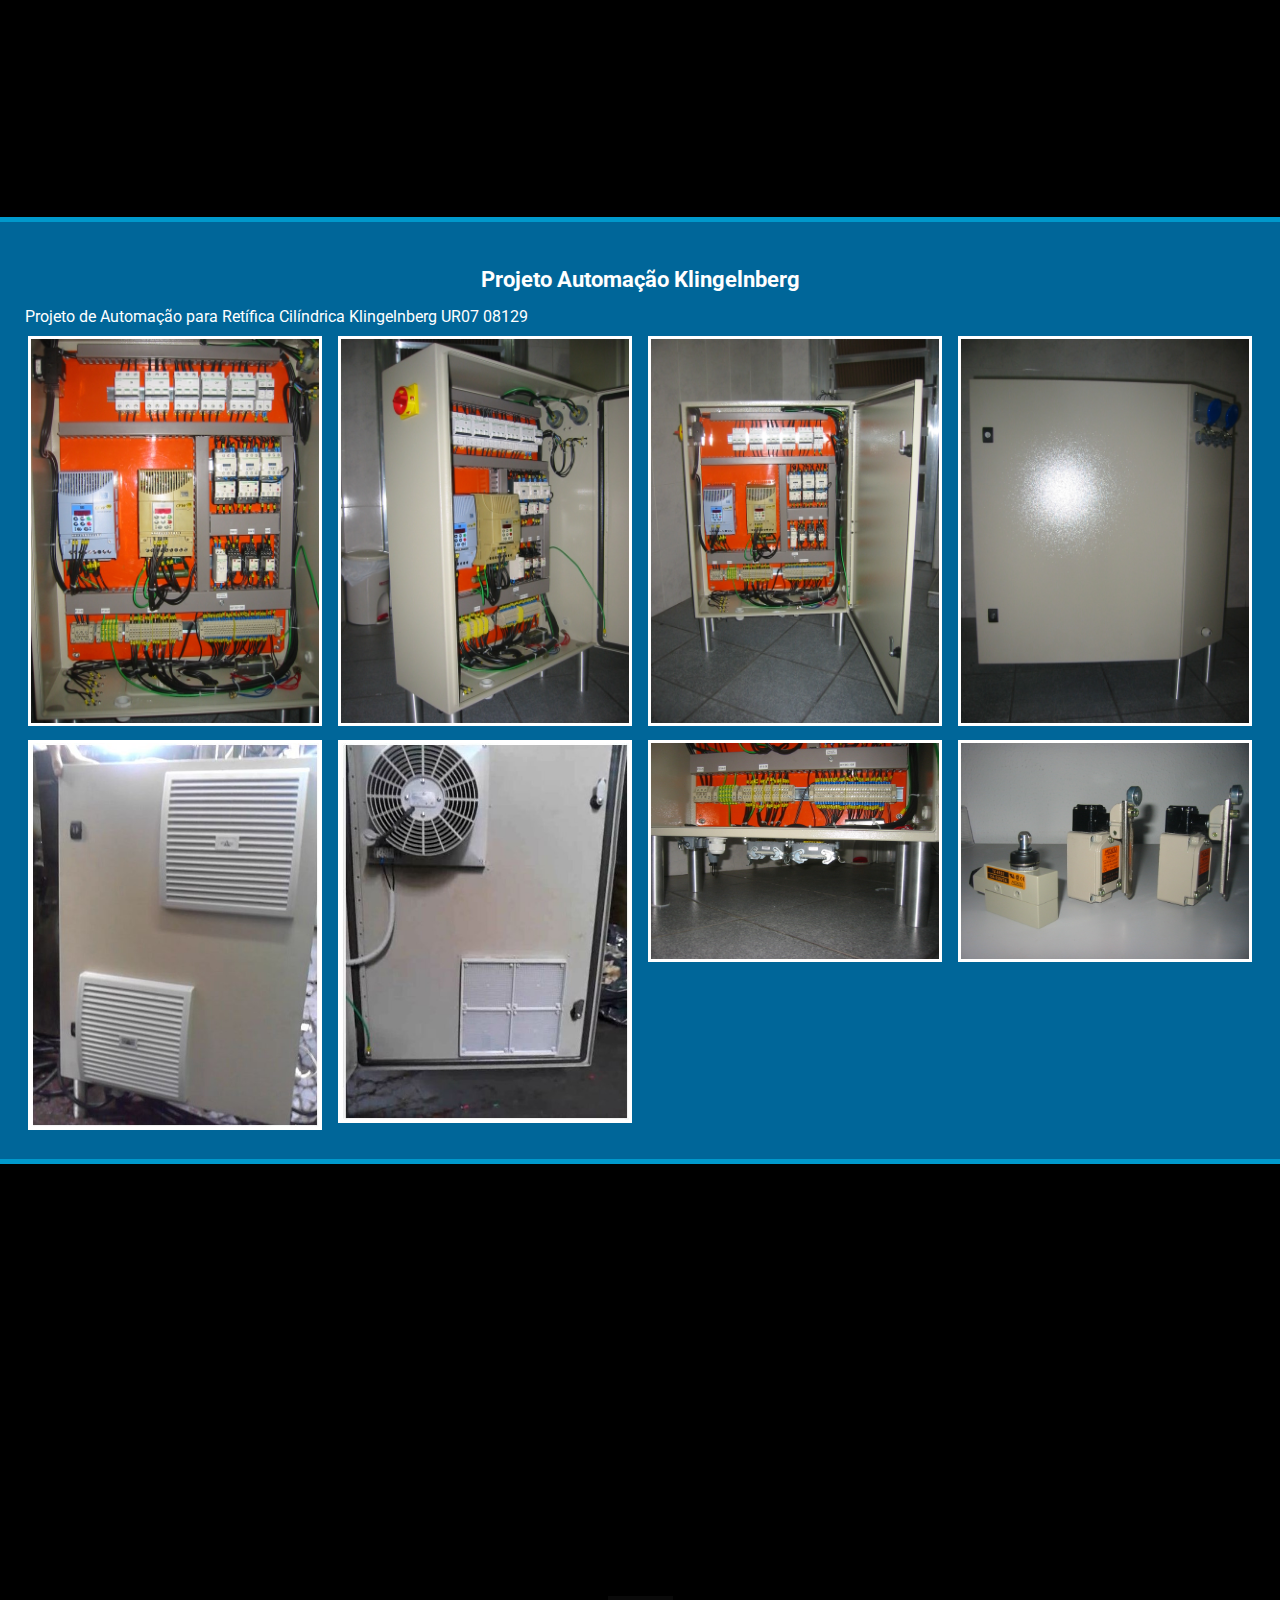
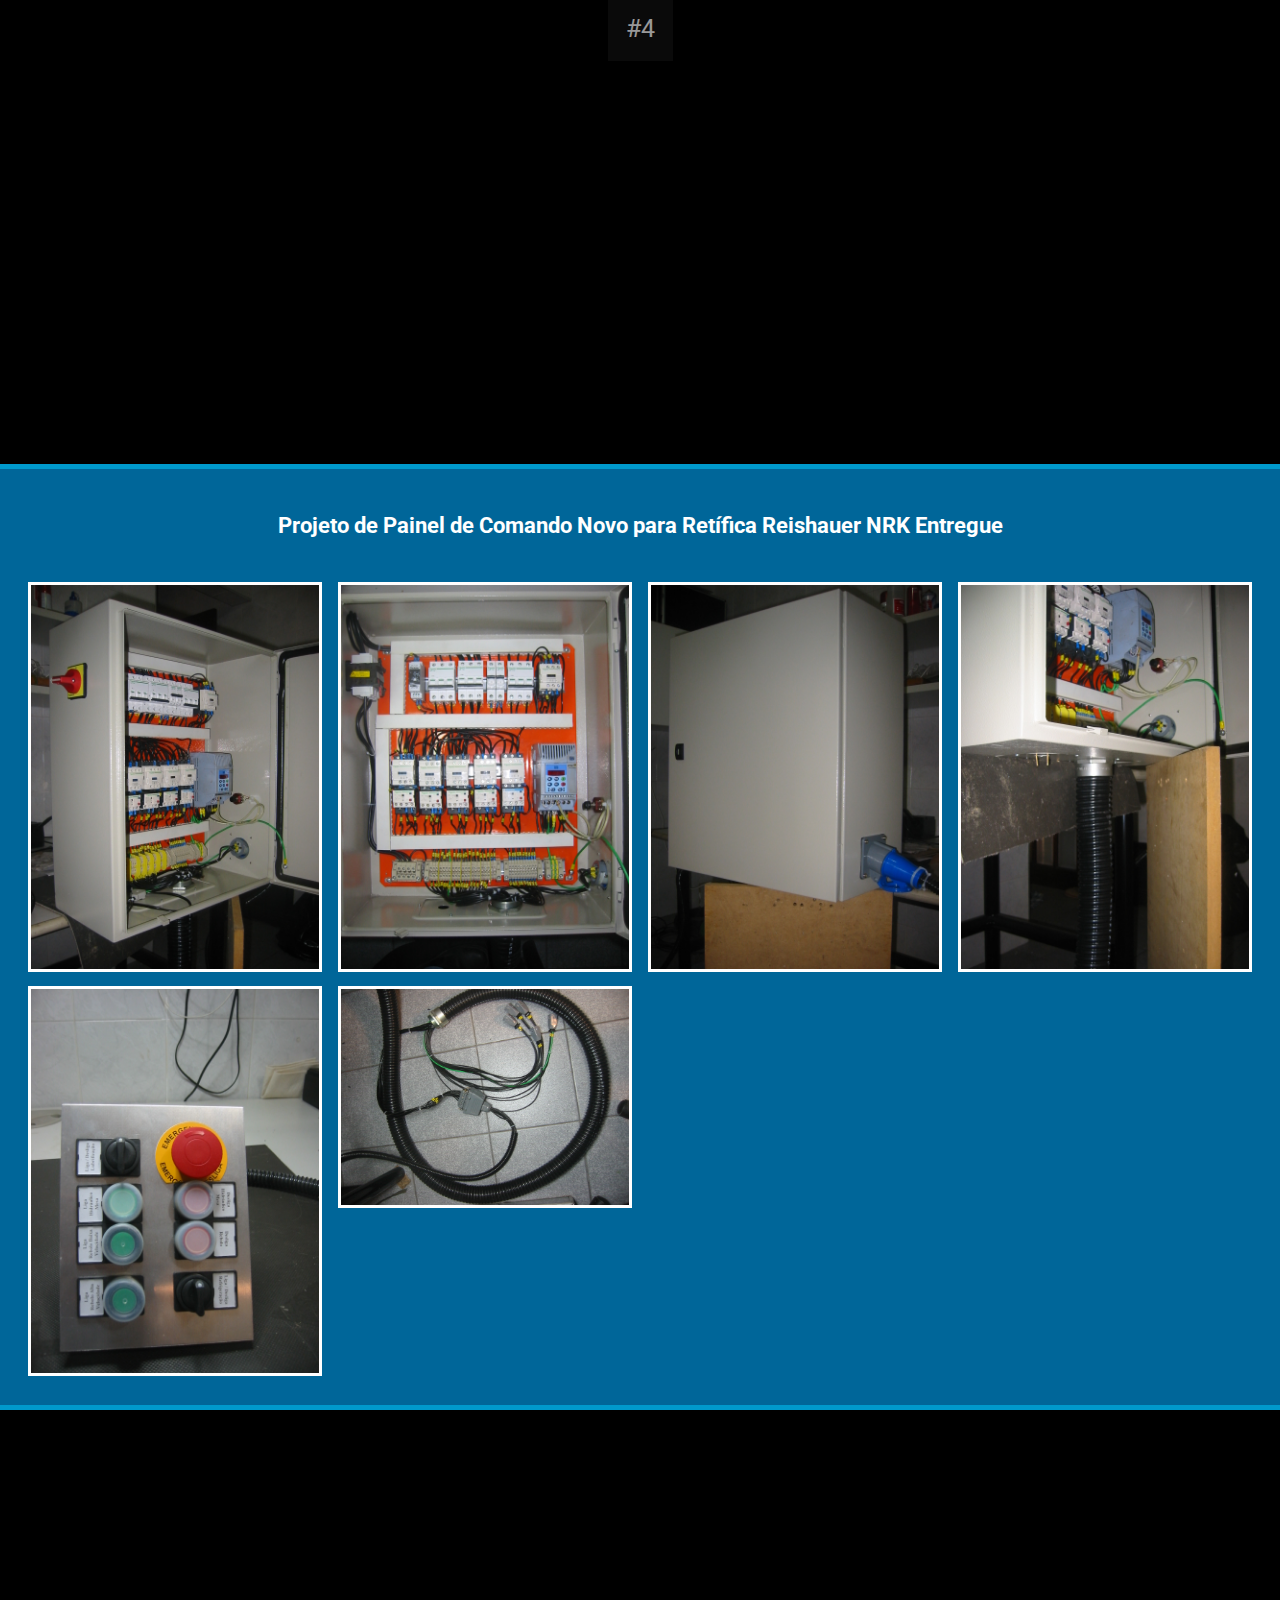
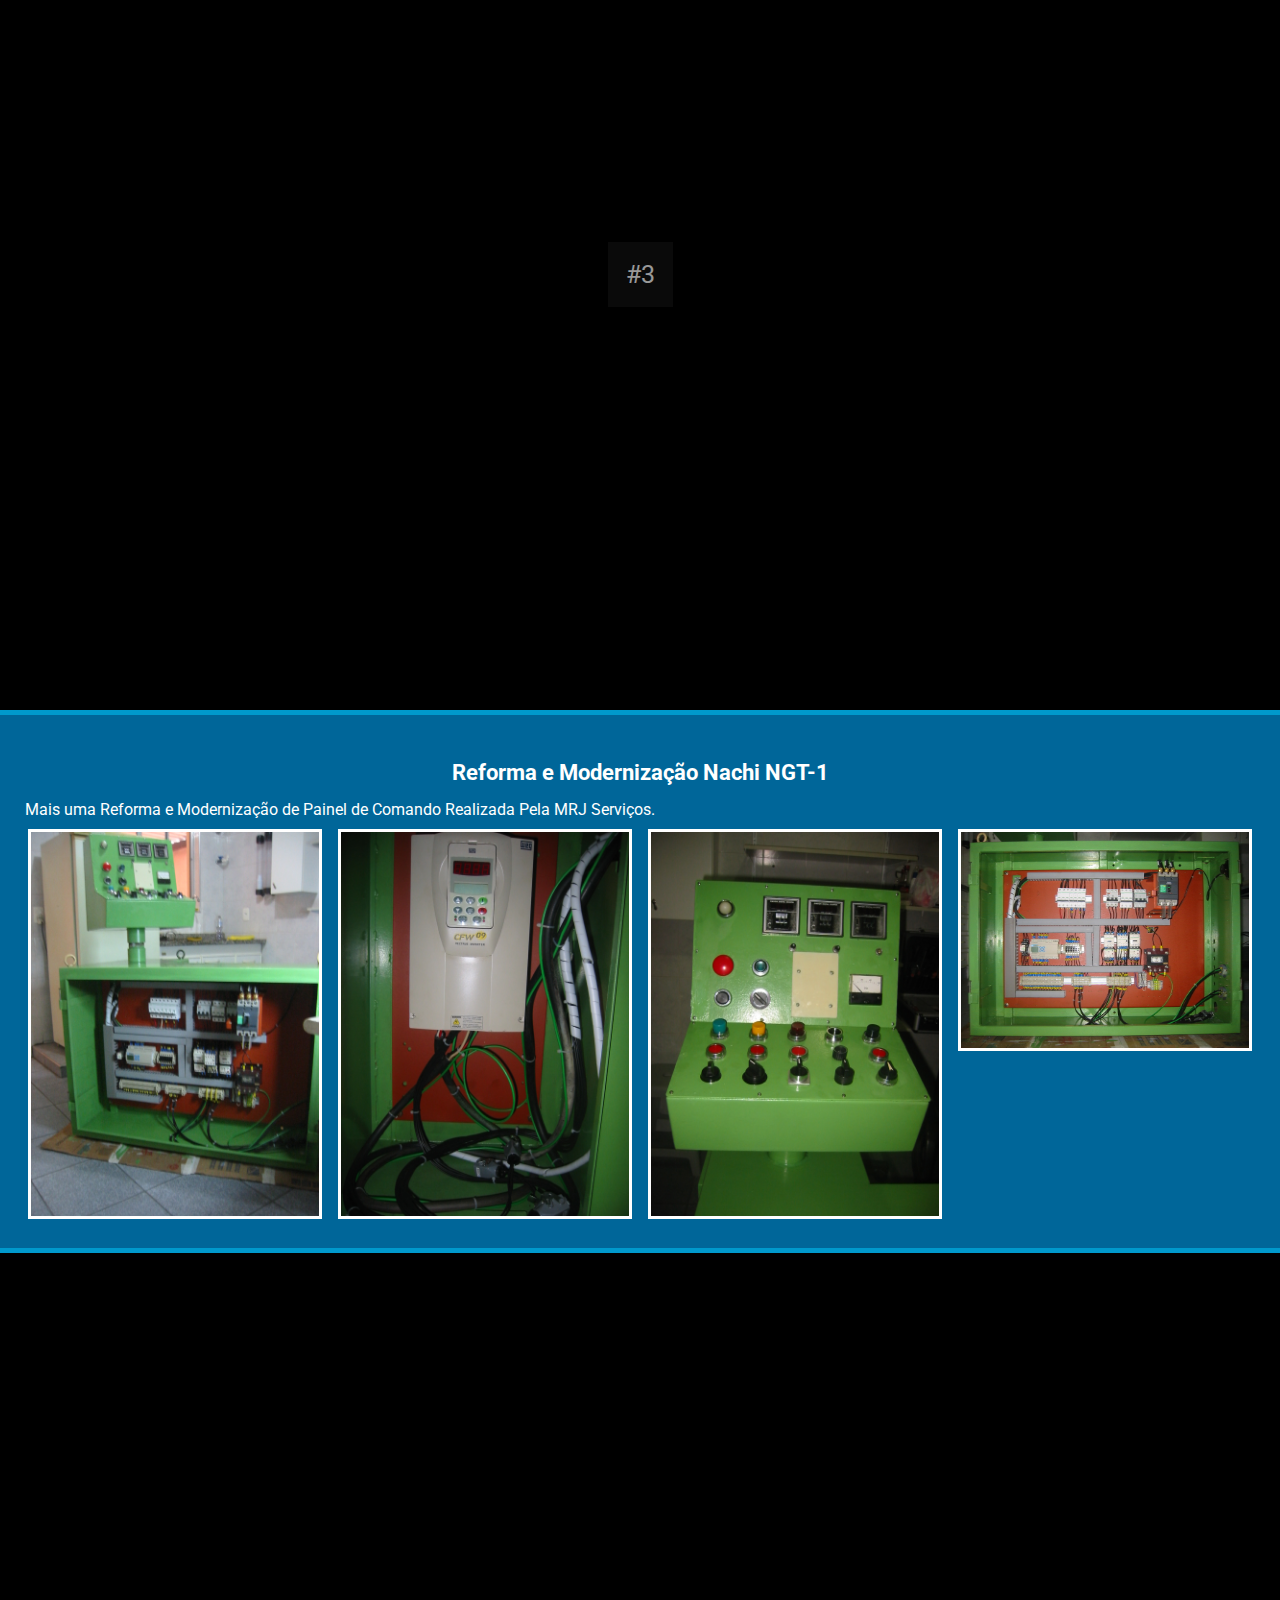
<file: projetos.htm>
<!DOCTYPE html>
<html lang="pt-br">
  <head>
    <meta charset="utf-8">
    <title>MRJ Serviços - Alguns Serviços Realizados</title>
    <meta name="author" content="Rodolfo HiOk"/>
    <meta name="copyright" content="2017 MRJ Servicos Ltda" />
    <meta name="keywords" content="Servicos Realizados, MRJ Servicos, Automacao, Reforma, Retrofit, Modernizacao, Paineis de Comando, Quadro de Comando, Reaproveitamento de agua da Chuva, CLP, IHM, Maquina, Maquinas, Flow-Pack, Tunel de Encolhimento, Servomotores, NR-12, Esteiras, Arduino, Bobinadora, Textil, Retifica, Retifica Cilindrica, Klingelnberg, Reishauer, Nachi, Retifica optica, Lindner" />
    <meta name="description" content="Alguns Servicos Realizados pela MRJ Servicos, Automacao, Reforma, Retrofit, Modernizacao, Paineis de Comando." />
    <meta name="robots" content="index, follow" />
    <meta name="viewport" content="width=device-width, initial-scale=1">
    <link rel="stylesheet" href="./css/maincss.css">
    <link rel="stylesheet" href="./css/parallax.css">
    <link rel="stylesheet" href="./css/light.css">
    <link rel="stylesheet" href="//fonts.googleapis.com/css?family=Roboto" >
    <style>
	  body {
		background-color: #000000;
		background-image:none;
		font-family: Roboto;
	  }
    </style>
  </head>
  <body>

	<div class="logo" id="mylogo">
 	  <img src="./images/logo-montado.png" alt="Logo MRJ" height="48px" width="300px">
	</div>



	<div class="topnav" id="myTopnav">
	  <a class="active" href="outros.htm" onmousedown="bsoundc()">Casos</a>	 
	  <a href="index.htm" onmouseenter="bsoundh()" onmousedown="bsoundc()">Home</a>
	  <a href="servicos.htm" onmouseenter="bsoundh()" onmousedown="bsoundc()">Serviços</a>
	  <a href="outros.htm" onmouseenter="bsoundh()" onmousedown="bsoundc()">Outros</a>
	  <a href="contato.htm" onmouseenter="bsoundh()" onmousedown="bsoundc()">Contato</a>
	  <a href="javascript:void(0);" style="font-size:15px;" class="icon" onclick="myFunction()" onmouseenter="bsoundh()" onmousedown="bsoundc()">&#9776;</a>
	</div>

	<div class="header">
	  <h1>Alguns Serviços Realizados</h1>
	</div>

	
<div class="bgimg-12">
  <div class="caption">
    <span class="border">#12</span>
  </div>
</div>

<div class="contein">
  <h1 style="text-align:center;">Automação Reaproveitamento de água da Chuva</h1>
  <p>Automação do Sistema de Reaproveitamento de água da Chuva com filtros mecânicos, carvão ativado e UV (ultra-violeta)</p>
<div class="row">
  <div class="column">
   <a href = "javascript:void(0)" onclick = "document.getElementById('light63').style.display='block';document.getElementById('fade').style.display='block'">
    <img src="./images/casos/rac1.jpg" style="width:100%" onclick="openModal();currentSlide(53)" class="hover-shadow cursor">
   </a>
  </div>
  <div class="column">
   <a href = "javascript:void(0)" onclick = "document.getElementById('light64').style.display='block';document.getElementById('fade').style.display='block'">
    <img src="./images/casos/rac2.jpg" style="width:100%" onclick="openModal();currentSlide(54)" class="hover-shadow cursor">
   </a>
  </div>
  <div class="column">
   <a href = "javascript:void(0)" onclick = "document.getElementById('light65').style.display='block';document.getElementById('fade').style.display='block'">  
    <img src="./images/casos/rac3.jpg" style="width:100%" onclick="openModal();currentSlide(55)" class="hover-shadow cursor">
   </a>
  </div>
  
  <div id="light63" class="white_content">
    <a href = "javascript:void(0)" onclick = "document.getElementById('light63').style.display='none';document.getElementById('fade').style.display='none'"><span class="close">&times;</span></a>
    <br>
    <img src="./images/casos/rac1.jpg" width="640">
  </div>
  <div id="light64" class="white_content">
    <a href = "javascript:void(0)" onclick = "document.getElementById('light64').style.display='none';document.getElementById('fade').style.display='none'"><span class="close">&times;</span></a>
    <br>
    <img src="./images/casos/rac2.jpg" width="640">
  </div>
  <div id="light65" class="white_content">
    <a href = "javascript:void(0)" onclick = "document.getElementById('light65').style.display='none';document.getElementById('fade').style.display='none'"><span class="close">&times;</span></a>
    <br>
    <img src="./images/casos/rac3.jpg" width="360">
  </div>
  
  <div id="fade" class="black_overlay"></div>
  
</div> 
</div>


<div class="bgimg-11">
  <div class="caption">
    <span class="border">#11</span>
  </div>
</div>

<div class="contein">
  <h1 style="text-align:center;">Programação de IHM para Máquina Flow-Pack</h1>
  <p>Desenvolvimento de Software para IHM WEG-Weintek utilizado em Máquina Flow-Pack na Norma NR-12</p>
<div class="row">
  <div class="column">
   <a href = "javascript:void(0)" onclick = "document.getElementById('light59').style.display='block';document.getElementById('fade').style.display='block'">
    <img src="./images/casos/fp-ihm1.jpg" style="width:100%" onclick="openModal();currentSlide(49)" class="hover-shadow cursor">
   </a>
  </div>
  <div class="column">
   <a href = "javascript:void(0)" onclick = "document.getElementById('light60').style.display='block';document.getElementById('fade').style.display='block'">  
    <img src="./images/casos/fp-ihm2.jpg" style="width:100%" onclick="openModal();currentSlide(50)" class="hover-shadow cursor">
   </a>
  </div>
  <div class="column">
   <a href = "javascript:void(0)" onclick = "document.getElementById('light61').style.display='block';document.getElementById('fade').style.display='block'">
    <img src="./images/casos/fp-ihm3.jpg" style="width:100%" onclick="openModal();currentSlide(51)" class="hover-shadow cursor">
   </a>
  </div>
  <div class="column">
   <a href = "javascript:void(0)" onclick = "document.getElementById('light62').style.display='block';document.getElementById('fade').style.display='block'">
    <img src="./images/casos/fp-ihm4.jpg" style="width:100%" onclick="openModal();currentSlide(52)" class="hover-shadow cursor">
   </a>
  </div> 

  <div id="light59" class="white_content">
    <a href = "javascript:void(0)" onclick = "document.getElementById('light59').style.display='none';document.getElementById('fade').style.display='none'"><span class="close">&times;</span></a>
    <br>
    <img src="./images/casos/fp-ihm1.jpg" width="640">
  </div>
  <div id="light60" class="white_content">
    <a href = "javascript:void(0)" onclick = "document.getElementById('light60').style.display='none';document.getElementById('fade').style.display='none'"><span class="close">&times;</span></a>
    <br>
    <img src="./images/casos/fp-ihm2.jpg" width="640">
  </div>
  <div id="light61" class="white_content">
    <a href = "javascript:void(0)" onclick = "document.getElementById('light61').style.display='none';document.getElementById('fade').style.display='none'"><span class="close">&times;</span></a>
    <br>
    <img src="./images/casos/fp-ihm3.jpg" width="640">
  </div>
  <div id="light62" class="white_content">
    <a href = "javascript:void(0)" onclick = "document.getElementById('light62').style.display='none';document.getElementById('fade').style.display='none'"><span class="close">&times;</span></a>
    <br>
    <img src="./images/casos/fp-ihm4.jpg" width="640">
  </div>
  
  <div id="fade" class="black_overlay"></div>
  
</div> 
</div>


<div class="bgimg-10">
  <div class="caption">
    <span class="border">#10</span>
  </div>
</div>

<div class="contein">
  <h1 style="text-align:center;">Retrofitting de Máquina Flow-Pack</h1>
  <p>A MRJ Serviços junto a GP Industria de Máquinas de Embalagem realizaram o retrofitting, reforma e modernização, de uma máquina embaladora do tipo flow-pack, substituindo o antigo sistema com motores AC e inversores de frequência por modernos servomotores e drives.</p>
  <p>Com a simulação por CLP de faca voadora, corte rotativo (fly-knife, rotary cutter) foi possível remover a caixa de excêntricos, obtendo-se uma mecânica ainda mais simplificada.</p>
  <p>Além disso obtemos: maior velocidade de produção; melhor precisão; e sem desperdício de embalagem com o sistema sem produto sem embalagem.</p>
<div class="row">
  <div class="column">
   <a href = "javascript:void(0)" onclick = "document.getElementById('light56').style.display='block';document.getElementById('fade').style.display='block'">
    <img src="./images/casos/fp-b1.jpg" style="width:100%" onclick="openModal();currentSlide(46)" class="hover-shadow cursor">
   </a>
  </div>
  <div class="column">
   <a href = "javascript:void(0)" onclick = "document.getElementById('light57').style.display='block';document.getElementById('fade').style.display='block'">
    <img src="./images/casos/fp-b2.jpg" style="width:100%" onclick="openModal();currentSlide(47)" class="hover-shadow cursor">
   </a>
  </div>
  <div class="column">
   <a href = "javascript:void(0)" onclick = "document.getElementById('light58').style.display='block';document.getElementById('fade').style.display='block'">
    <img src="./images/casos/fp-b3.jpg" style="width:100%" onclick="openModal();currentSlide(48)" class="hover-shadow cursor">
   </a>
  </div>
  
  <div id="light56" class="white_content">
    <a href = "javascript:void(0)" onclick = "document.getElementById('light56').style.display='none';document.getElementById('fade').style.display='none'"><span class="close">&times;</span></a>
    <br>
    <img src="./images/casos/fp-b1.jpg" width="270">
  </div>
  <div id="light57" class="white_content">
    <a href = "javascript:void(0)" onclick = "document.getElementById('light57').style.display='none';document.getElementById('fade').style.display='none'"><span class="close">&times;</span></a>
    <br>
    <img src="./images/casos/fp-b2.jpg" width="270">
  </div>
  <div id="light58" class="white_content">
    <a href = "javascript:void(0)" onclick = "document.getElementById('light58').style.display='none';document.getElementById('fade').style.display='none'"><span class="close">&times;</span></a>
    <br>
    <img src="./images/casos/fp-b3.jpg" width="270">
  </div>
  
  <div id="fade" class="black_overlay"></div>

</div> 
</div>


<div class="bgimg-9">
  <div class="caption">
    <span class="border">#9</span>
  </div>
</div>

<div class="contein">
  <h1 style="text-align:center;">Retrofit (Modernização) Túnel de Encolhimento</h1>
  <p>Projeto de Modernização de Túnel de encolhimento</p>
<div class="row">
  <div class="column">
   <a href = "javascript:void(0)" onclick = "document.getElementById('light53').style.display='block';document.getElementById('fade').style.display='block'">
    <img src="./images/casos/tunelen1.jpg" style="width:100%" onclick="openModal();currentSlide(43)" class="hover-shadow cursor">
   </a>
  </div>
  <div class="column">
   <a href = "javascript:void(0)" onclick = "document.getElementById('light54').style.display='block';document.getElementById('fade').style.display='block'">
    <img src="./images/casos/tunelen2.jpg" style="width:100%" onclick="openModal();currentSlide(44)" class="hover-shadow cursor">
   </a>
  </div>
  <div class="column">
   <a href = "javascript:void(0)" onclick = "document.getElementById('light55').style.display='block';document.getElementById('fade').style.display='block'">
    <img src="./images/casos/tunelen3.jpg" style="width:100%" onclick="openModal();currentSlide(45)" class="hover-shadow cursor">
   </a>
  </div>
  
  <div id="light53" class="white_content">
    <a href = "javascript:void(0)" onclick = "document.getElementById('light53').style.display='none';document.getElementById('fade').style.display='none'"><span class="close">&times;</span></a>
    <br>
    <img src="./images/casos/tunelen1.jpg" width="270">
  </div>
  <div id="light54" class="white_content">
    <a href = "javascript:void(0)" onclick = "document.getElementById('light54').style.display='none';document.getElementById('fade').style.display='none'"><span class="close">&times;</span></a>
    <br>
    <img src="./images/casos/tunelen2.jpg" width="790">
  </div>
  <div id="light55" class="white_content">
    <a href = "javascript:void(0)" onclick = "document.getElementById('light55').style.display='none';document.getElementById('fade').style.display='none'"><span class="close">&times;</span></a>
    <br>
    <img src="./images/casos/tunelen3.jpg" width="790">
  </div>
  
  <div id="fade" class="black_overlay"></div>

</div> 
</div>


<div class="bgimg-8">
  <div class="caption">
    <span class="border">#8</span>
  </div>
</div>

<div class="contein">
  <h1 style="text-align:center;">Desenvolvimento de Máquina Flow-Pack com 3 Servomotores</h1>
  <p>Nós da MRJ Serviços em parceria com a GP Industria de Máquinas desenvolvemos uma embaladora do tipo flow-pack com três servomotores.</p>
  <p>Resultando em uma máquina com mecânica simplificada, maior velocidade de produção, menos desperdício de embalagem e melhor precisão. Este sistema pode trabalhar intermitentemente sem desperdício de embalagem.</p>
<div class="row">
  <div class="column">
   <a href = "javascript:void(0)" onclick = "document.getElementById('light46').style.display='block';document.getElementById('fade').style.display='block'">
    <img src="./images/casos/fp-a1.jpg" style="width:100%" onclick="openModal();currentSlide(36)" class="hover-shadow cursor">
   </a>
  </div>
  <div class="column">
   <a href = "javascript:void(0)" onclick = "document.getElementById('light47').style.display='block';document.getElementById('fade').style.display='block'">
    <img src="./images/casos/fp-a2.jpg" style="width:100%" onclick="openModal();currentSlide(37)" class="hover-shadow cursor">
   </a>
  </div>
  <div class="column">
   <a href = "javascript:void(0)" onclick = "document.getElementById('light48').style.display='block';document.getElementById('fade').style.display='block'">
    <img src="./images/casos/fp-a3.jpg" style="width:100%" onclick="openModal();currentSlide(38)" class="hover-shadow cursor">
   </a>
  </div>
  <div class="column">
   <a href = "javascript:void(0)" onclick = "document.getElementById('light49').style.display='block';document.getElementById('fade').style.display='block'">
    <img src="./images/casos/fp-a4.jpg" style="width:100%" onclick="openModal();currentSlide(39)" class="hover-shadow cursor">
   </a>
  </div> 
  <div class="column">
   <a href = "javascript:void(0)" onclick = "document.getElementById('light50').style.display='block';document.getElementById('fade').style.display='block'">
    <img src="./images/casos/fp-a5.jpg" style="width:100%" onclick="openModal();currentSlide(40)" class="hover-shadow cursor">
   </a>
  </div>
  <div class="column">
   <a href = "javascript:void(0)" onclick = "document.getElementById('light51').style.display='block';document.getElementById('fade').style.display='block'">
    <img src="./images/casos/fp-a6.jpg" style="width:100%" onclick="openModal();currentSlide(41)" class="hover-shadow cursor">
   </a>
  </div>
  <div class="column">
   <a href = "javascript:void(0)" onclick = "document.getElementById('light52').style.display='block';document.getElementById('fade').style.display='block'">
    <img src="./images/casos/fp-a7.jpg" style="width:100%" onclick="openModal();currentSlide(42)" class="hover-shadow cursor">
   </a>
  </div>
  
  <div id="light46" class="white_content">
    <a href = "javascript:void(0)" onclick = "document.getElementById('light46').style.display='none';document.getElementById('fade').style.display='none'"><span class="close">&times;</span></a>
    <br>
    <img src="./images/casos/fp-a1.jpg" width="640">
  </div>
  <div id="light47" class="white_content">
    <a href = "javascript:void(0)" onclick = "document.getElementById('light47').style.display='none';document.getElementById('fade').style.display='none'"><span class="close">&times;</span></a>
    <br>
    <img src="./images/casos/fp-a2.jpg" width="640">
  </div>
  <div id="light48" class="white_content">
    <a href = "javascript:void(0)" onclick = "document.getElementById('light48').style.display='none';document.getElementById('fade').style.display='none'"><span class="close">&times;</span></a>
    <br>
    <img src="./images/casos/fp-a3.jpg" width="640">
  </div>  
  <div id="light49" class="white_content">
    <a href = "javascript:void(0)" onclick = "document.getElementById('light49').style.display='none';document.getElementById('fade').style.display='none'"><span class="close">&times;</span></a>
    <br>
    <img src="./images/casos/fp-a4.jpg" width="640">
  </div>
  <div id="light50" class="white_content">
    <a href = "javascript:void(0)" onclick = "document.getElementById('light50').style.display='none';document.getElementById('fade').style.display='none'"><span class="close">&times;</span></a>
    <br>
    <img src="./images/casos/fp-a5.jpg" width="640">
  </div>
  <div id="light51" class="white_content">
    <a href = "javascript:void(0)" onclick = "document.getElementById('light51').style.display='none';document.getElementById('fade').style.display='none'"><span class="close">&times;</span></a>
    <br>
    <img src="./images/casos/fp-a6.jpg" width="640">
  </div>
  <div id="light52" class="white_content">
    <a href = "javascript:void(0)" onclick = "document.getElementById('light52').style.display='none';document.getElementById('fade').style.display='none'"><span class="close">&times;</span></a>
    <br>
    <img src="./images/casos/fp-a7.jpg" width="360">
  </div>
  
  <div id="fade" class="black_overlay"></div>

</div> 
</div>


<div class="bgimg-7">
  <div class="caption">
    <span class="border">#7</span>
  </div>
</div>

<div class="contein">
  <h1 style="text-align:center;">Projeto Automação de Esteiras com Arduino</h1>
  <p>Projeto de Baixo Custo com Controle de Velocidade de Motor DC - PWM, Sensor Fotoelétrico e Acionamento Solenóide, Controlado por Arduino - Plataforma de Hardware Livre.</p>
<div class="row">
  <div class="column">
   <a href = "javascript:void(0)" onclick = "document.getElementById('light45').style.display='block';document.getElementById('fade').style.display='block'">
    <img src="./images/casos/esteira.jpg" style="width:100%" onclick="openModal();currentSlide(35)" class="hover-shadow cursor">
   </a>
  </div>
  
  <div id="light45" class="white_content">
    <a href = "javascript:void(0)" onclick = "document.getElementById('light45').style.display='none';document.getElementById('fade').style.display='none'"><span class="close">&times;</span></a>
    <br>
    <img src="./images/casos/esteira.jpg" width="360">
  </div>
  
  <div id="fade" class="black_overlay"></div>

</div> 
</div>


<div class="bgimg-6">
  <div class="caption">
    <span class="border">#6</span>
  </div>
</div>

<div class="contein">
  <h1 style="text-align:center;">Projeto Retrofit Bobinadora Têxtil</h1>
  <p>Projeto de Reforma e Modernização de Bobinadora Têxtil.</p>
<div class="row">
  <div class="column">
   <a href = "javascript:void(0)" onclick = "document.getElementById('light42').style.display='block';document.getElementById('fade').style.display='block'">
    <img src="./images/casos/bobinadora1.jpg" style="width:100%" onclick="openModal();currentSlide(32)" class="hover-shadow cursor">
   </a>
  </div>
  <div class="column">
   <a href = "javascript:void(0)" onclick = "document.getElementById('light43').style.display='block';document.getElementById('fade').style.display='block'">
    <img src="./images/casos/bobinadora2.jpg" style="width:100%" onclick="openModal();currentSlide(33)" class="hover-shadow cursor">
   </a>
  </div>
  <div class="column">
   <a href = "javascript:void(0)" onclick = "document.getElementById('light44').style.display='block';document.getElementById('fade').style.display='block'">
    <img src="./images/casos/bobinadora3.jpg" style="width:100%" onclick="openModal();currentSlide(34)" class="hover-shadow cursor">
   </a>
  </div>
  
  <div id="light42" class="white_content">
    <a href = "javascript:void(0)" onclick = "document.getElementById('light42').style.display='none';document.getElementById('fade').style.display='none'"><span class="close">&times;</span></a>
    <br>
    <img src="./images/casos/bobinadora1.jpg" width="640">
  </div>
  <div id="light43" class="white_content">
    <a href = "javascript:void(0)" onclick = "document.getElementById('light43').style.display='none';document.getElementById('fade').style.display='none'"><span class="close">&times;</span></a>
    <br>
    <img src="./images/casos/bobinadora2.jpg" width="640">
  </div>
  <div id="light44" class="white_content">
    <a href = "javascript:void(0)" onclick = "document.getElementById('light44').style.display='none';document.getElementById('fade').style.display='none'"><span class="close">&times;</span></a>
    <br>
    <img src="./images/casos/bobinadora3.jpg" width="640">
  </div>
  
  <div id="fade" class="black_overlay"></div>

</div> 
</div>


<div class="bgimg-5">
  <div class="caption">
    <span class="border">#5</span>
  </div>
</div>

<div class="contein">
  <h1 style="text-align:center;">Projeto Automação Klingelnberg</h1>
  <p>Projeto de Automação para Retífica Cilíndrica Klingelnberg UR07 08129</p>
<div class="row">
  <div class="column">
   <a href = "javascript:void(0)" onclick = "document.getElementById('light34').style.display='block';document.getElementById('fade').style.display='block'">
    <img src="./images/casos/klingelnberg1.jpg" style="width:100%" onclick="openModal();currentSlide(24)" class="hover-shadow cursor">
   </a>
  </div>
  <div class="column">
   <a href = "javascript:void(0)" onclick = "document.getElementById('light35').style.display='block';document.getElementById('fade').style.display='block'">
    <img src="./images/casos/klingelnberg2.jpg" style="width:100%" onclick="openModal();currentSlide(25)" class="hover-shadow cursor">
   </a>
  </div>
  <div class="column">
   <a href = "javascript:void(0)" onclick = "document.getElementById('light36').style.display='block';document.getElementById('fade').style.display='block'">
    <img src="./images/casos/klingelnberg3.jpg" style="width:100%" onclick="openModal();currentSlide(26)" class="hover-shadow cursor">
   </a>
  </div>
  <div class="column">
   <a href = "javascript:void(0)" onclick = "document.getElementById('light37').style.display='block';document.getElementById('fade').style.display='block'">
    <img src="./images/casos/klingelnberg4.jpg" style="width:100%" onclick="openModal();currentSlide(27)" class="hover-shadow cursor">
   </a>
  </div> 
  <div class="column">
   <a href = "javascript:void(0)" onclick = "document.getElementById('light38').style.display='block';document.getElementById('fade').style.display='block'">
    <img src="./images/casos/klingelnberg5.jpg" style="width:100%" onclick="openModal();currentSlide(28)" class="hover-shadow cursor">
   </a>
  </div>
  <div class="column">
   <a href = "javascript:void(0)" onclick = "document.getElementById('light39').style.display='block';document.getElementById('fade').style.display='block'">
    <img src="./images/casos/klingelnberg6.jpg" style="width:100%" onclick="openModal();currentSlide(29)" class="hover-shadow cursor">
   </a>
  </div>
  <div class="column">
   <a href = "javascript:void(0)" onclick = "document.getElementById('light40').style.display='block';document.getElementById('fade').style.display='block'">
    <img src="./images/casos/klingelnberg7.jpg" style="width:100%" onclick="openModal();currentSlide(30)" class="hover-shadow cursor">
   </a>
  </div>
  <div class="column">
   <a href = "javascript:void(0)" onclick = "document.getElementById('light41').style.display='block';document.getElementById('fade').style.display='block'">
    <img src="./images/casos/klingelnberg8.jpg" style="width:100%" onclick="openModal();currentSlide(31)" class="hover-shadow cursor">
   </a>
  </div> 
  
  <div id="light34" class="white_content">
    <a href = "javascript:void(0)" onclick = "document.getElementById('light34').style.display='none';document.getElementById('fade').style.display='none'"><span class="close">&times;</span></a>
    <br>
    <img src="./images/casos/klingelnberg1.jpg" width="360">
  </div>
  <div id="light35" class="white_content">
    <a href = "javascript:void(0)" onclick = "document.getElementById('light35').style.display='none';document.getElementById('fade').style.display='none'"><span class="close">&times;</span></a>
    <br>
    <img src="./images/casos/klingelnberg2.jpg" width="360">
  </div>
  <div id="light36" class="white_content">
    <a href = "javascript:void(0)" onclick = "document.getElementById('light36').style.display='none';document.getElementById('fade').style.display='none'"><span class="close">&times;</span></a>
    <br>
    <img src="./images/casos/klingelnberg3.jpg" width="360">
  </div>  
  <div id="light37" class="white_content">
    <a href = "javascript:void(0)" onclick = "document.getElementById('light37').style.display='none';document.getElementById('fade').style.display='none'"><span class="close">&times;</span></a>
    <br>
    <img src="./images/casos/klingelnberg4.jpg" width="360">
  </div>
  <div id="light38" class="white_content">
    <a href = "javascript:void(0)" onclick = "document.getElementById('light38').style.display='none';document.getElementById('fade').style.display='none'"><span class="close">&times;</span></a>
    <br>
    <img src="./images/casos/klingelnberg5.jpg" width="360">
  </div>
  <div id="light39" class="white_content">
    <a href = "javascript:void(0)" onclick = "document.getElementById('light39').style.display='none';document.getElementById('fade').style.display='none'"><span class="close">&times;</span></a>
    <br>
    <img src="./images/casos/klingelnberg6.jpg" width="360">
  </div>
  <div id="light40" class="white_content">
    <a href = "javascript:void(0)" onclick = "document.getElementById('light40').style.display='none';document.getElementById('fade').style.display='none'"><span class="close">&times;</span></a>
    <br>
    <img src="./images/casos/klingelnberg7.jpg" width="640">
  </div>
  <div id="light41" class="white_content">
    <a href = "javascript:void(0)" onclick = "document.getElementById('light41').style.display='none';document.getElementById('fade').style.display='none'"><span class="close">&times;</span></a>
    <br>
    <img src="./images/casos/klingelnberg8.jpg" width="640">
  </div>
  
  <div id="fade" class="black_overlay"></div>

</div> 
</div>


<div class="bgimg-4">
  <div class="caption">
    <span class="border">#4</span>
  </div>
</div>

<div class="contein">
  <h1 style="text-align:center;">Projeto de Painel de Comando Novo para Retífica Reishauer NRK Entregue</h1>
  <p><br></p>
<div class="row">
  <div class="column">
   <a href = "javascript:void(0)" onclick = "document.getElementById('light28').style.display='block';document.getElementById('fade').style.display='block'">
    <img src="./images/casos/reishauer1.jpg" style="width:100%" onclick="openModal();currentSlide(18)" class="hover-shadow cursor">
   </a>
  </div>
  <div class="column">
   <a href = "javascript:void(0)" onclick = "document.getElementById('light29').style.display='block';document.getElementById('fade').style.display='block'">
    <img src="./images/casos/reishauer2.jpg" style="width:100%" onclick="openModal();currentSlide(19)" class="hover-shadow cursor">
   </a>
  </div>
  <div class="column">
   <a href = "javascript:void(0)" onclick = "document.getElementById('light30').style.display='block';document.getElementById('fade').style.display='block'">
    <img src="./images/casos/reishauer3.jpg" style="width:100%" onclick="openModal();currentSlide(20)" class="hover-shadow cursor">
   </a>
  </div>
  <div class="column">
   <a href = "javascript:void(0)" onclick = "document.getElementById('light31').style.display='block';document.getElementById('fade').style.display='block'">
    <img src="./images/casos/reishauer4.jpg" style="width:100%" onclick="openModal();currentSlide(21)" class="hover-shadow cursor">
   </a>
  </div> 
  <div class="column">
   <a href = "javascript:void(0)" onclick = "document.getElementById('light32').style.display='block';document.getElementById('fade').style.display='block'">
    <img src="./images/casos/reishauer5.jpg" style="width:100%" onclick="openModal();currentSlide(22)" class="hover-shadow cursor">
   </a>
  </div>
  <div class="column">
   <a href = "javascript:void(0)" onclick = "document.getElementById('light33').style.display='block';document.getElementById('fade').style.display='block'">
    <img src="./images/casos/reishauer6.jpg" style="width:100%" onclick="openModal();currentSlide(23)" class="hover-shadow cursor">
   </a>
  </div> 
  
  <div id="light28" class="white_content">
    <a href = "javascript:void(0)" onclick = "document.getElementById('light28').style.display='none';document.getElementById('fade').style.display='none'"><span class="close">&times;</span></a>
    <br>
    <img src="./images/casos/reishauer1.jpg" width="360">
  </div>
  <div id="light29" class="white_content">
    <a href = "javascript:void(0)" onclick = "document.getElementById('light29').style.display='none';document.getElementById('fade').style.display='none'"><span class="close">&times;</span></a>
    <br>
    <img src="./images/casos/reishauer2.jpg" width="360">
  </div>
  <div id="light30" class="white_content">
    <a href = "javascript:void(0)" onclick = "document.getElementById('light30').style.display='none';document.getElementById('fade').style.display='none'"><span class="close">&times;</span></a>
    <br>
    <img src="./images/casos/reishauer3.jpg" width="360">
  </div>  
  <div id="light31" class="white_content">
    <a href = "javascript:void(0)" onclick = "document.getElementById('light31').style.display='none';document.getElementById('fade').style.display='none'"><span class="close">&times;</span></a>
    <br>
    <img src="./images/casos/reishauer4.jpg" width="360">
  </div>
  <div id="light32" class="white_content">
    <a href = "javascript:void(0)" onclick = "document.getElementById('light32').style.display='none';document.getElementById('fade').style.display='none'"><span class="close">&times;</span></a>
    <br>
    <img src="./images/casos/reishauer5.jpg" width="360">
  </div>
  <div id="light33" class="white_content">
    <a href = "javascript:void(0)" onclick = "document.getElementById('light33').style.display='none';document.getElementById('fade').style.display='none'"><span class="close">&times;</span></a>
    <br>
    <img src="./images/casos/reishauer6.jpg" width="640">
  </div>
  
  <div id="fade" class="black_overlay"></div>

</div> 
</div>


<div class="bgimg-3">
  <div class="caption">
    <span class="border">#3</span>
  </div>
</div>

<div class="contein">
  <h1 style="text-align:center;">Reforma e Modernização Nachi NGT-1</h1>
  <p>Mais uma Reforma e Modernização de Painel de Comando Realizada Pela MRJ Serviços.</p>
<div class="row">
  <div class="column">
   <a href = "javascript:void(0)" onclick = "document.getElementById('light24').style.display='block';document.getElementById('fade').style.display='block'">
    <img src="./images/casos/nachi1.jpg" style="width:100%" onclick="openModal();currentSlide(14)" class="hover-shadow cursor">
   </a>
  </div>
  <div class="column">
   <a href = "javascript:void(0)" onclick = "document.getElementById('light25').style.display='block';document.getElementById('fade').style.display='block'">
    <img src="./images/casos/nachi2.jpg" style="width:100%" onclick="openModal();currentSlide(15)" class="hover-shadow cursor">
   </a>
  </div>
  <div class="column">
   <a href = "javascript:void(0)" onclick = "document.getElementById('light26').style.display='block';document.getElementById('fade').style.display='block'">
    <img src="./images/casos/nachi3.jpg" style="width:100%" onclick="openModal();currentSlide(16)" class="hover-shadow cursor">
   </a>
  </div>
  <div class="column">
   <a href = "javascript:void(0)" onclick = "document.getElementById('light27').style.display='block';document.getElementById('fade').style.display='block'">
    <img src="./images/casos/nachi4.jpg" style="width:100%" onclick="openModal();currentSlide(17)" class="hover-shadow cursor">
   </a>
  </div> 

  <div id="light24" class="white_content">
    <a href = "javascript:void(0)" onclick = "document.getElementById('light24').style.display='none';document.getElementById('fade').style.display='none'"><span class="close">&times;</span></a>
    <br>
    <img src="./images/casos/nachi1.jpg" width="360">
  </div>
  <div id="light25" class="white_content">
    <a href = "javascript:void(0)" onclick = "document.getElementById('light25').style.display='none';document.getElementById('fade').style.display='none'"><span class="close">&times;</span></a>
    <br>
    <img src="./images/casos/nachi2.jpg" width="360">
  </div>
  <div id="light26" class="white_content">
    <a href = "javascript:void(0)" onclick = "document.getElementById('light26').style.display='none';document.getElementById('fade').style.display='none'"><span class="close">&times;</span></a>
    <br>
    <img src="./images/casos/nachi3.jpg" width="360">
  </div>
  <div id="light27" class="white_content">
    <a href = "javascript:void(0)" onclick = "document.getElementById('light27').style.display='none';document.getElementById('fade').style.display='none'"><span class="close">&times;</span></a>
    <br>
    <img src="./images/casos/nachi4.jpg" width="640">
  </div>
  
  <div id="fade" class="black_overlay"></div>
  
</div> 
</div>


<div class="bgimg-2" id=retoptica;>
  <div class="caption">
    <span class="border">#2</span>
  </div>
</div>

<div class="contein">
  <h1 style="text-align:center;">Projeto de Reforma e Modernização (Retrofit) Retífica óptica</h1>
  	<p>Mais um projeto de reforma e modernização, retrofit, realizado pela MRJ Serviços.</p>
	<p>Neste projeto nós substituímos dois motores DC (corrente contínua ou direta) com controle de velocidade por reostatos, por motores AC (corrente alternada) e inversores de frequência, além de reformar e modernizar toda parte elétrica restante da Máquina Retífica óptica.</p>
	<p>Mais informações sobre o projeto acesse: <a href="retificaoptica.htm">aqui</a></p>
<div class="row">
  <div class="column">
   <a href = "javascript:void(0)" onclick = "document.getElementById('light14').style.display='block';document.getElementById('fade').style.display='block'">
    <img src="./images/casos/retoptica1.jpg" style="width:100%" onclick="openModal();currentSlide(4)" class="hover-shadow cursor">
   </a>
  </div>
  <div class="column">
   <a href = "javascript:void(0)" onclick = "document.getElementById('light15').style.display='block';document.getElementById('fade').style.display='block'">
    <img src="./images/casos/retoptica2.jpg" style="width:100%" onclick="openModal();currentSlide(5)" class="hover-shadow cursor">
   </a>
  </div>
  <div class="column">
   <a href = "javascript:void(0)" onclick = "document.getElementById('light16').style.display='block';document.getElementById('fade').style.display='block'">
    <img src="./images/casos/retoptica-n1.jpg" style="width:100%" onclick="openModal();currentSlide(6)" class="hover-shadow cursor">
   </a>
  </div>
  <div class="column">
   <a href = "javascript:void(0)" onclick = "document.getElementById('light17').style.display='block';document.getElementById('fade').style.display='block'">
    <img src="./images/casos/retoptica-n2.jpg" style="width:100%" onclick="openModal();currentSlide(7)" class="hover-shadow cursor">
   </a>
  </div> 
  <div class="column">
   <a href = "javascript:void(0)" onclick = "document.getElementById('light18').style.display='block';document.getElementById('fade').style.display='block'">
    <img src="./images/casos/retoptica-n3.jpg" style="width:100%" onclick="openModal();currentSlide(8)" class="hover-shadow cursor">
   </a>
  </div>
  <div class="column">
   <a href = "javascript:void(0)" onclick = "document.getElementById('light19').style.display='block';document.getElementById('fade').style.display='block'">
    <img src="./images/casos/retoptica-n4.jpg" style="width:100%" onclick="openModal();currentSlide(9)" class="hover-shadow cursor">
   </a>
  </div> 
  <div class="column">
   <a href = "javascript:void(0)" onclick = "document.getElementById('light20').style.display='block';document.getElementById('fade').style.display='block'">
    <img src="./images/casos/retoptica-n5.jpg" style="width:100%" onclick="openModal();currentSlide(10)" class="hover-shadow cursor">
   </a>
  </div>
  <div class="column">
   <a href = "javascript:void(0)" onclick = "document.getElementById('light21').style.display='block';document.getElementById('fade').style.display='block'">
    <img src="./images/casos/retoptica-n6.jpg" style="width:100%" onclick="openModal();currentSlide(11)" class="hover-shadow cursor">
   </a>
  </div> 
  <div class="column">
   <a href = "javascript:void(0)" onclick = "document.getElementById('light22').style.display='block';document.getElementById('fade').style.display='block'">
    <img src="./images/casos/retoptica-n7.jpg" style="width:100%" onclick="openModal();currentSlide(12)" class="hover-shadow cursor">
   </a>
  </div>
  <div class="column">
   <a href = "javascript:void(0)" onclick = "document.getElementById('light23').style.display='block';document.getElementById('fade').style.display='block'">
    <img src="./images/casos/retoptica-n8.jpg" style="width:100%" onclick="openModal();currentSlide(13)" class="hover-shadow cursor">
   </a>
  </div> 
  
  <div id="light14" class="white_content">
    <a href = "javascript:void(0)" onclick = "document.getElementById('light14').style.display='none';document.getElementById('fade').style.display='none'"><span class="close">&times;</span></a>
    <br>
    <img src="./images/casos/retoptica1.jpg" width="360">
  </div>
  <div id="light15" class="white_content">
    <a href = "javascript:void(0)" onclick = "document.getElementById('light15').style.display='none';document.getElementById('fade').style.display='none'"><span class="close">&times;</span></a>
    <br>
    <img src="./images/casos/retoptica2.jpg" width="360">
  </div>
  <div id="light16" class="white_content">
    <a href = "javascript:void(0)" onclick = "document.getElementById('light16').style.display='none';document.getElementById('fade').style.display='none'"><span class="close">&times;</span></a>
    <br>
    <img src="./images/casos/retoptica-n1.jpg" width="360">
  </div>
  <div id="light17" class="white_content">
    <a href = "javascript:void(0)" onclick = "document.getElementById('light17').style.display='none';document.getElementById('fade').style.display='none'"><span class="close">&times;</span></a>
    <br>
    <img src="./images/casos/retoptica-n2.jpg" width="360">
  </div>
  <div id="light18" class="white_content">
    <a href = "javascript:void(0)" onclick = "document.getElementById('light18').style.display='none';document.getElementById('fade').style.display='none'"><span class="close">&times;</span></a>
    <br>
    <img src="./images/casos/retoptica-n3.jpg" width="360">
  </div>
  <div id="light19" class="white_content">
    <a href = "javascript:void(0)" onclick = "document.getElementById('light19').style.display='none';document.getElementById('fade').style.display='none'"><span class="close">&times;</span></a>
    <br>
    <img src="./images/casos/retoptica-n4.jpg" width="360">
  </div>
  <div id="light20" class="white_content">
    <a href = "javascript:void(0)" onclick = "document.getElementById('light20').style.display='none';document.getElementById('fade').style.display='none'"><span class="close">&times;</span></a>
    <br>
    <img src="./images/casos/retoptica-n5.jpg" width="360">
  </div>
  <div id="light21" class="white_content">
    <a href = "javascript:void(0)" onclick = "document.getElementById('light21').style.display='none';document.getElementById('fade').style.display='none'"><span class="close">&times;</span></a>
    <br>
    <img src="./images/casos/retoptica-n6.jpg" width="640">
  </div>
    </div>
  <div id="light22" class="white_content">
    <a href = "javascript:void(0)" onclick = "document.getElementById('light22').style.display='none';document.getElementById('fade').style.display='none'"><span class="close">&times;</span></a>
    <br>
    <img src="./images/casos/retoptica-n7.jpg" width="640">
  </div>
    </div>
  <div id="light23" class="white_content">
    <a href = "javascript:void(0)" onclick = "document.getElementById('light23').style.display='none';document.getElementById('fade').style.display='none'"><span class="close">&times;</span></a>
    <br>
    <img src="./images/casos/retoptica-n8.jpg" width="640">
  </div>
  
  <div id="fade" class="black_overlay"></div>
  
</div> 
</div>


<div class="bgimg-1">
  <div class="caption">
    <span class="border">#1</span>
  </div>
</div>

<div class="contein">
  <h1 style="text-align:center;">Projeto Retífica Cilíndrica Lindner</h1>
  <p>Trabalho de Reforma e Simplificação de Painel de Comando.</p>
<div class="row">
  <div class="column">
   <a href = "javascript:void(0)" onclick = "document.getElementById('light11').style.display='block';document.getElementById('fade').style.display='block'">
    <img src="./images/casos/lindner1.jpg" style="width:100%" onclick="openModal();currentSlide(1)" class="hover-shadow cursor">
   </a>
  </div>
  <div class="column">
   <a href = "javascript:void(0)" onclick = "document.getElementById('light12').style.display='block';document.getElementById('fade').style.display='block'">
    <img src="./images/casos/lindner2.jpg" style="width:100%" onclick="openModal();currentSlide(2)" class="hover-shadow cursor">
   </a>
  </div>
  <div class="column">
   <a href = "javascript:void(0)" onclick = "document.getElementById('light13').style.display='block';document.getElementById('fade').style.display='block'">
    <img src="./images/casos/lindner3.jpg" style="width:100%" onclick="openModal();currentSlide(3)" class="hover-shadow cursor">
   </a>
  </div>

  <div id="light11" class="white_content">
    <a href = "javascript:void(0)" onclick = "document.getElementById('light11').style.display='none';document.getElementById('fade').style.display='none'"><span class="close">&times;</span></a>
    <br>
    <img src="./images/casos/lindner1.jpg" width="360">
  </div>
  </div>
    <div id="light12" class="white_content">
    <a href = "javascript:void(0)" onclick = "document.getElementById('light12').style.display='none';document.getElementById('fade').style.display='none'"><span class="close">&times;</span></a>
    <br>
    <img src="./images/casos/lindner2.jpg" width="360">
  </div>
    </div>
    <div id="light13" class="white_content">
    <a href = "javascript:void(0)" onclick = "document.getElementById('light13').style.display='none';document.getElementById('fade').style.display='none'"><span class="close">&times;</span></a>
    <br>
    <img src="./images/casos/lindner3.jpg" width="640">
  </div>
  
  <div id="fade" class="black_overlay"></div>

</div> 
</div>
<br>
<p>E-mail: <a href="contato.htm">hioktec@gmail.com</a><br>
   Telefone: 11 9-5555-5555
</p>
<br>


	<div class="footer">
	  <p>Copyright &copy; 2011-2018 MRJ Comércio & Serviços Ltda.</p>
	</div>

<script>

 	  /* Barra Navegacao Responsiva Superior Fixa */
	  function myFunction() {
	      var x = document.getElementById("myTopnav");
	      if (x.className === "topnav") {
	          x.className += " responsive";
	      } else {
	          x.className = "topnav";
	      }
	  }
	  
	  function bsoundh() {
		var snd = new Audio("./sound/buttonh.wav")
		snd.play();
	  }
	  
	  function bsoundc() {
		var snd = new Audio("./sound/buttonc.wav")
		snd.play();
	  }
	   	 
</script>

  </body>
</html>
</file>
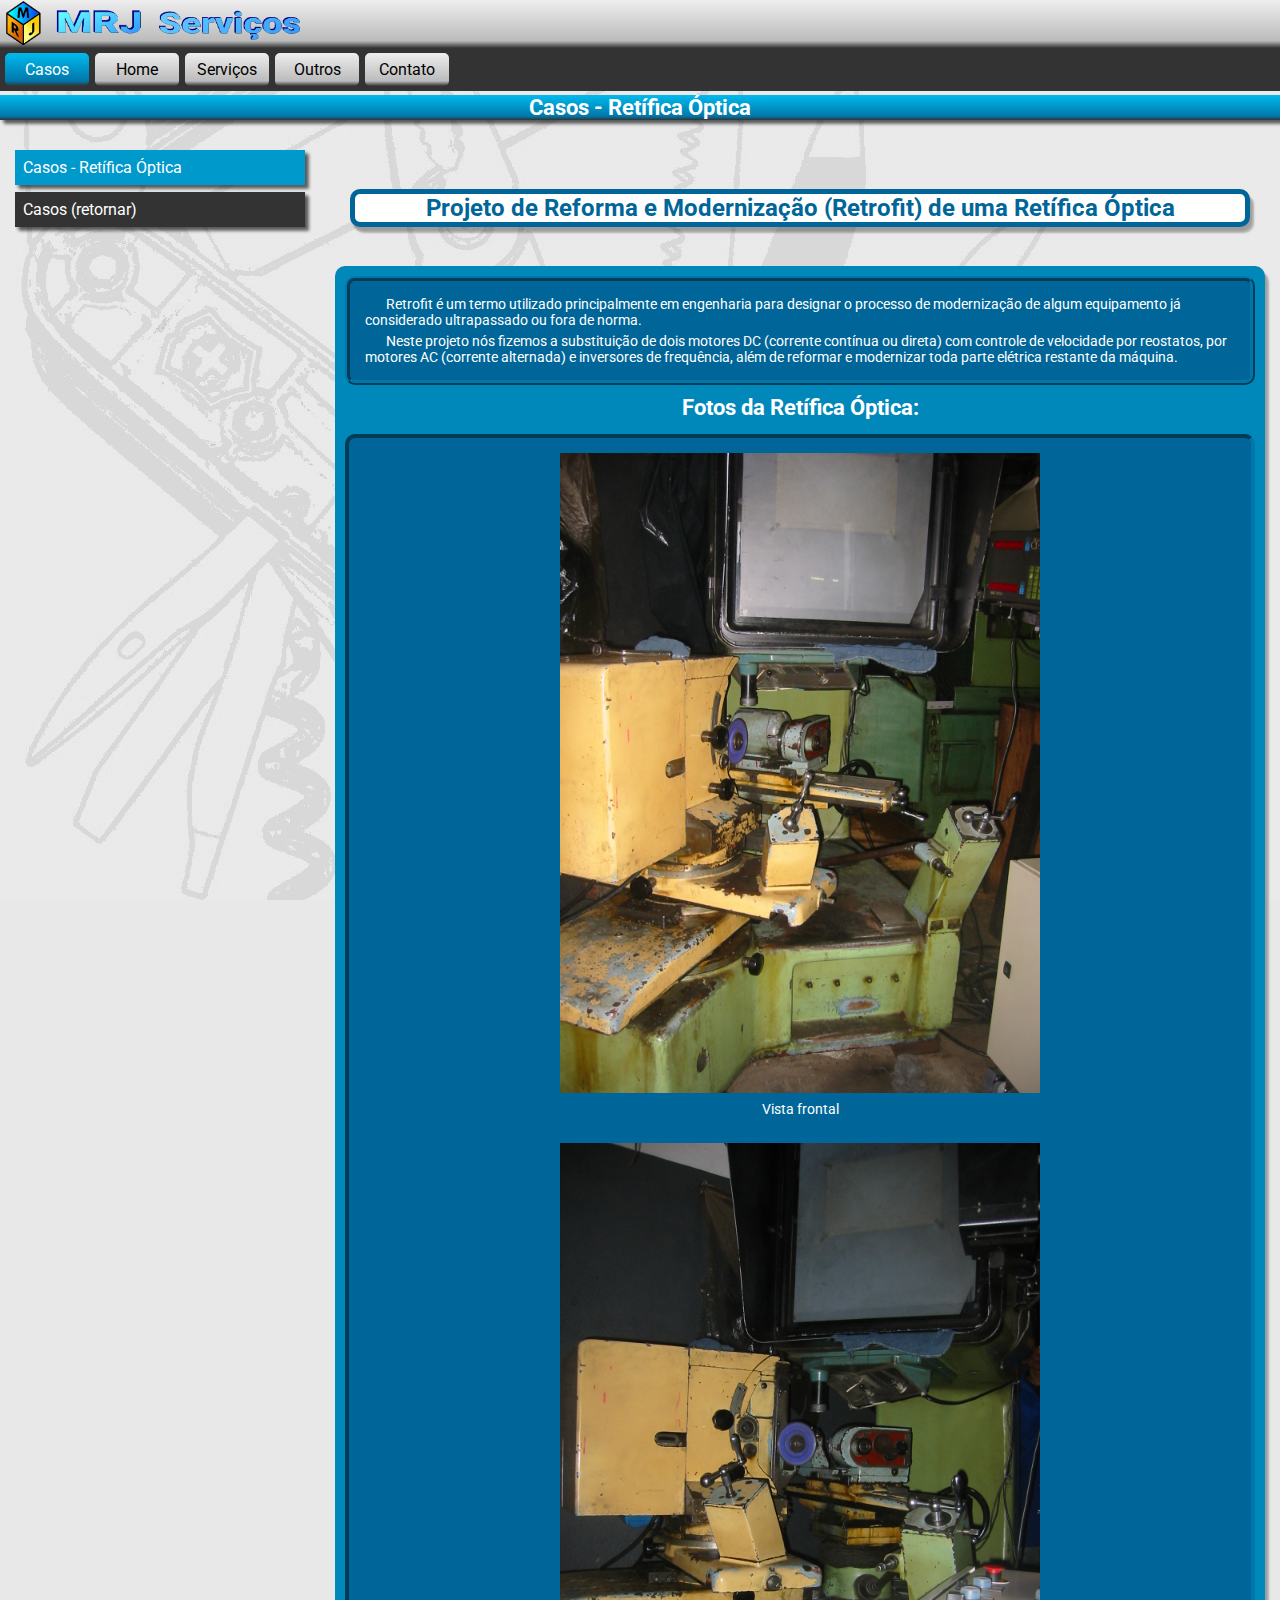
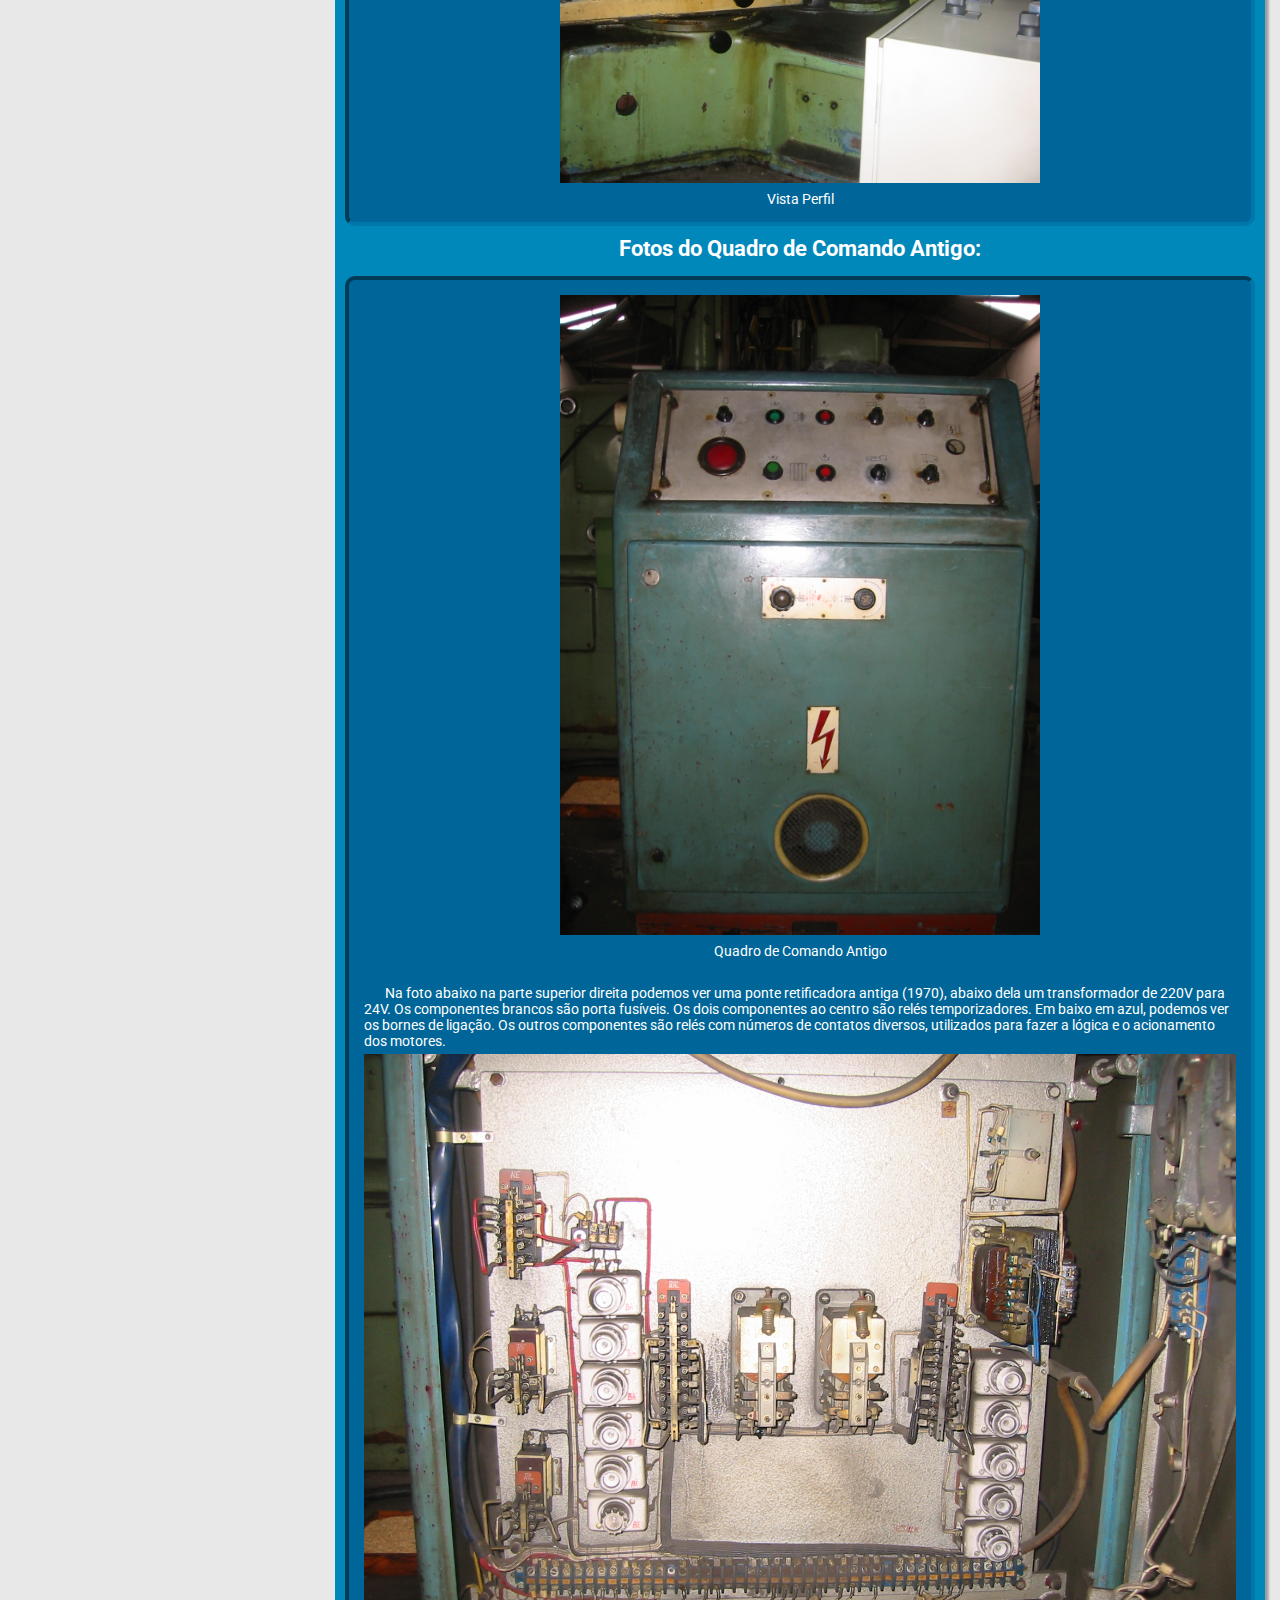
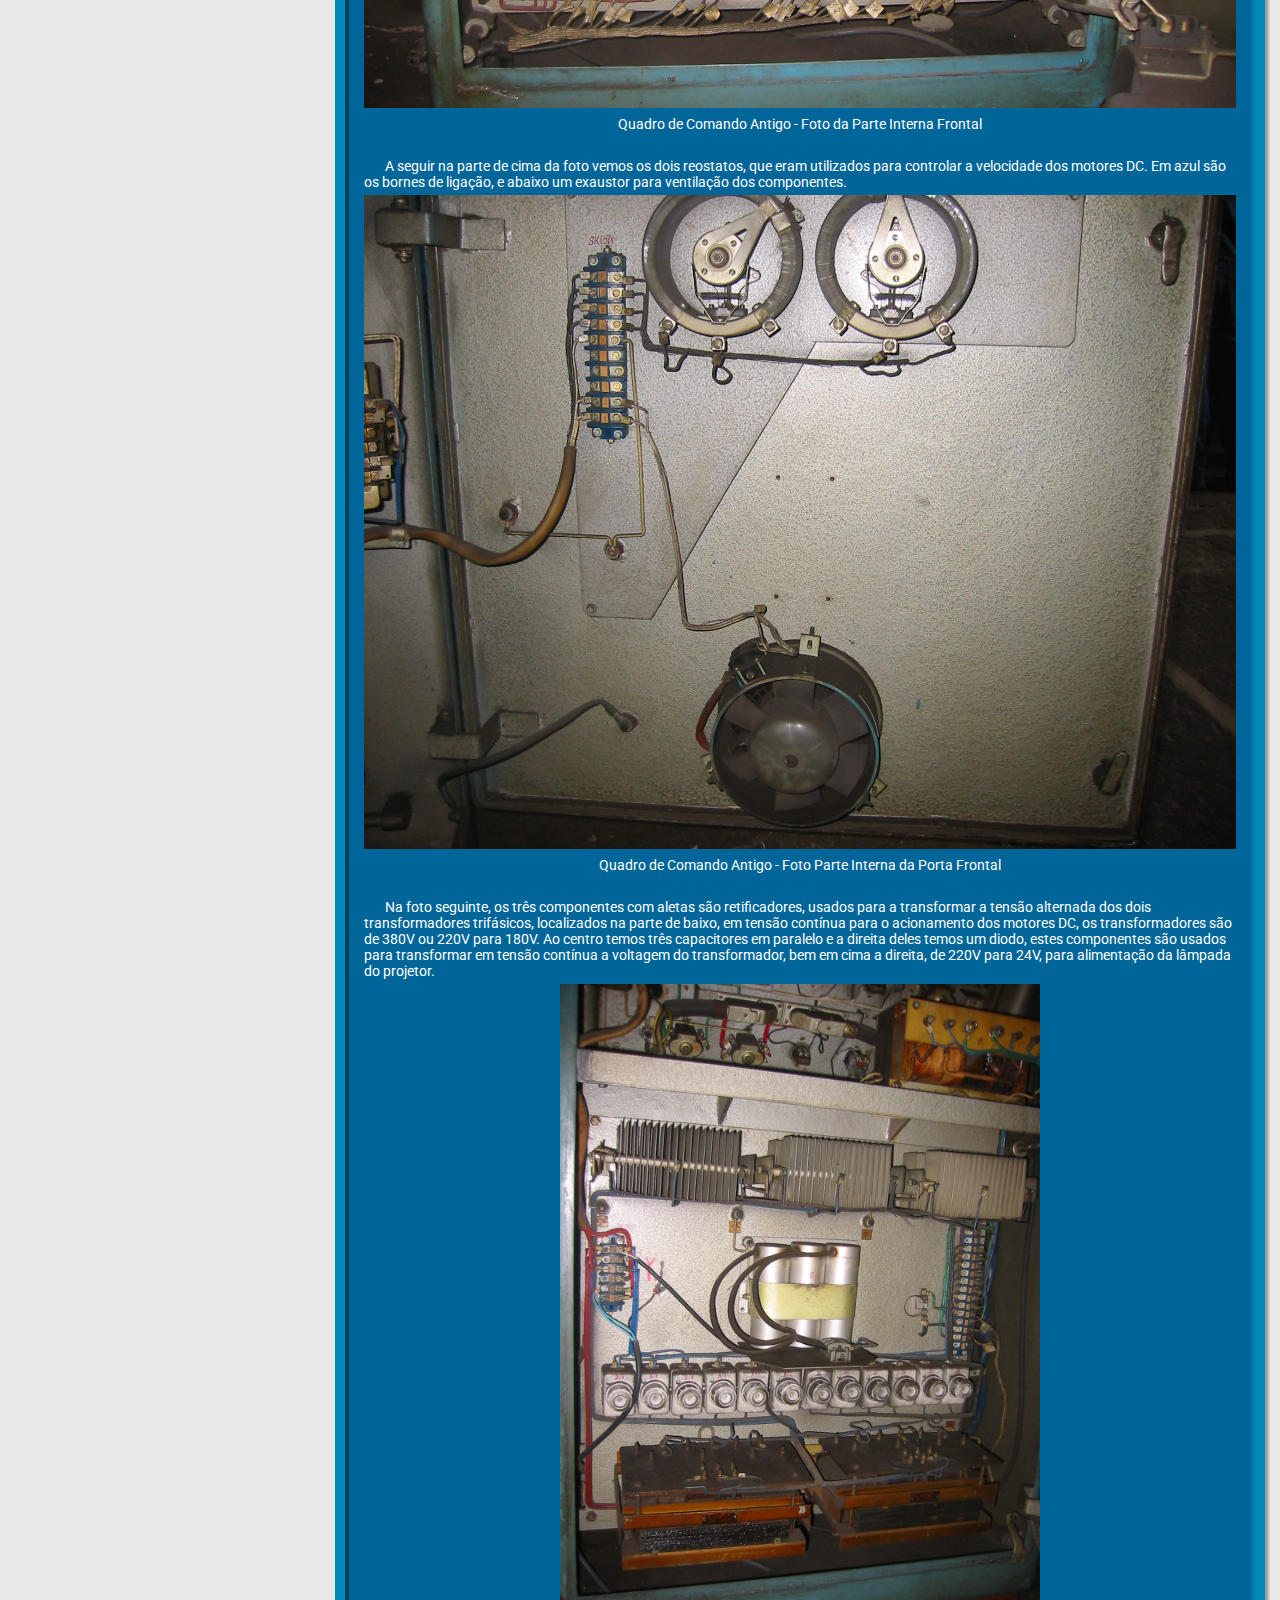
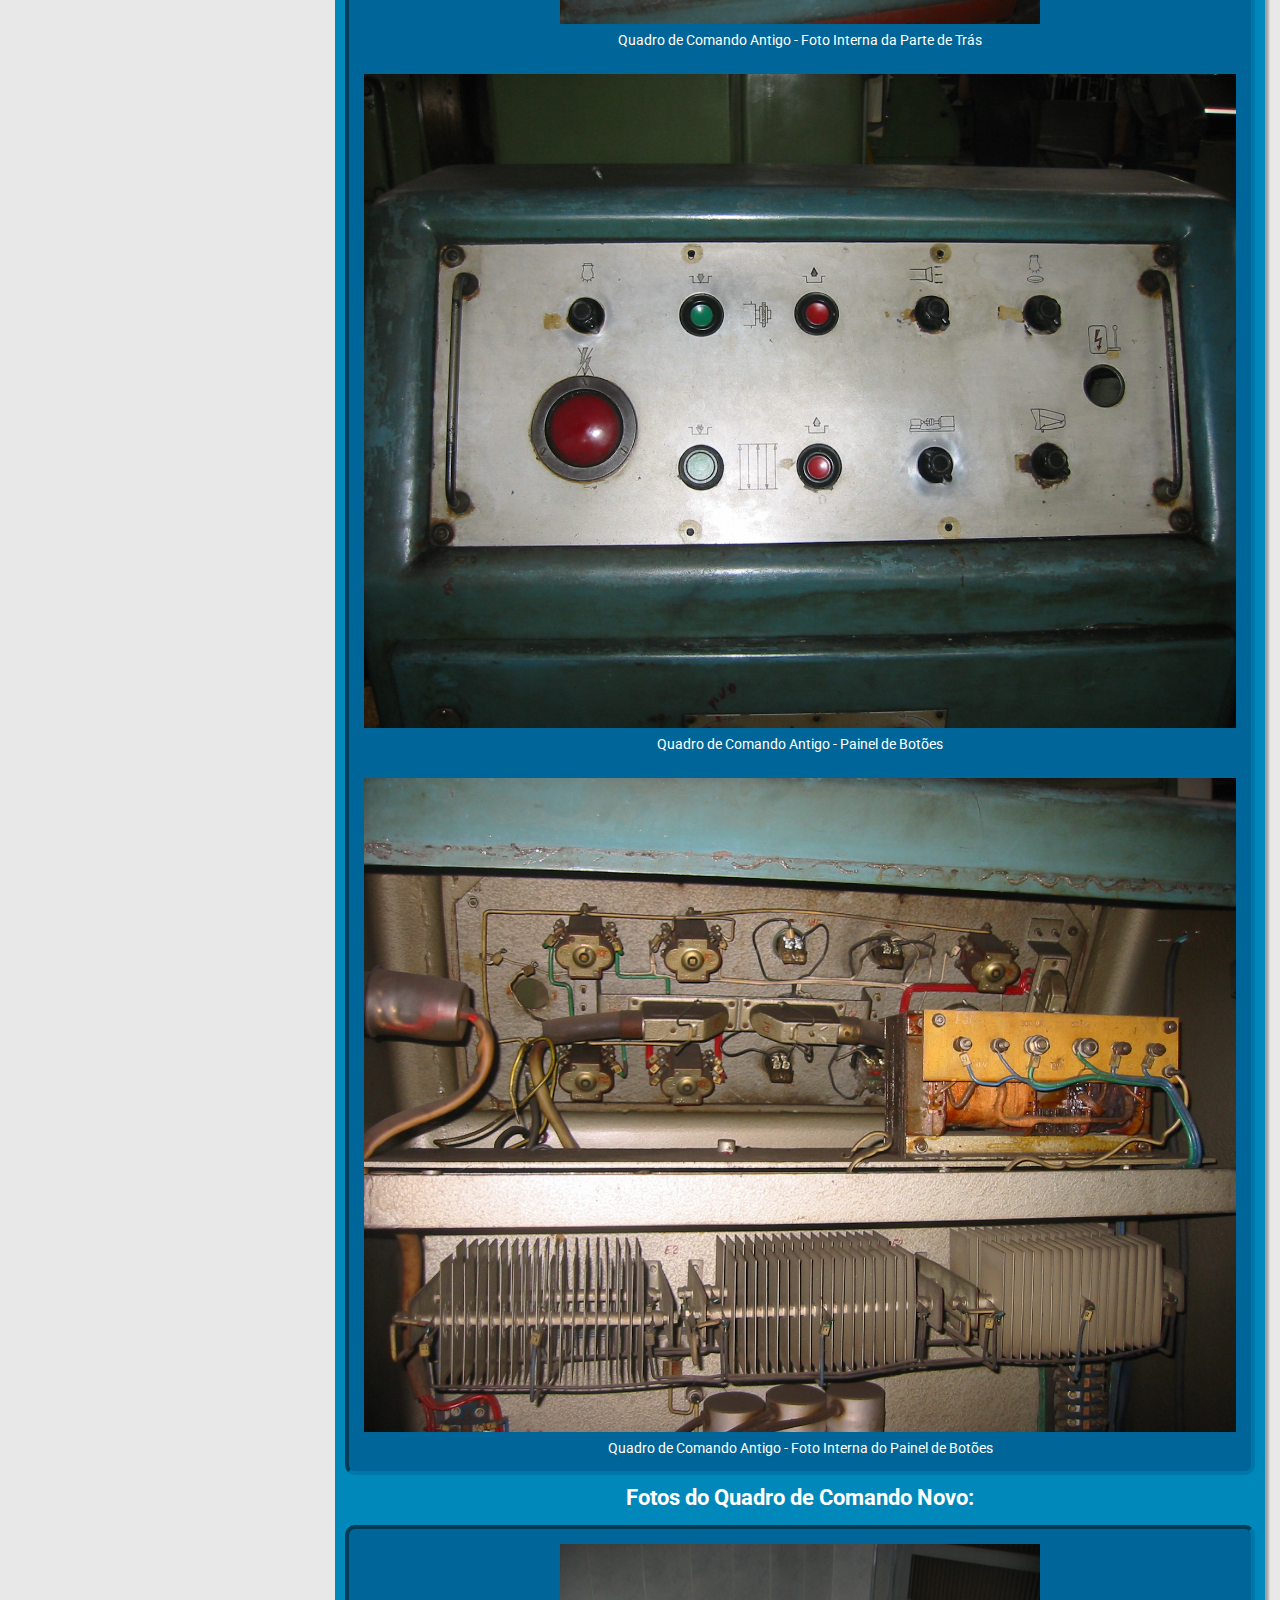
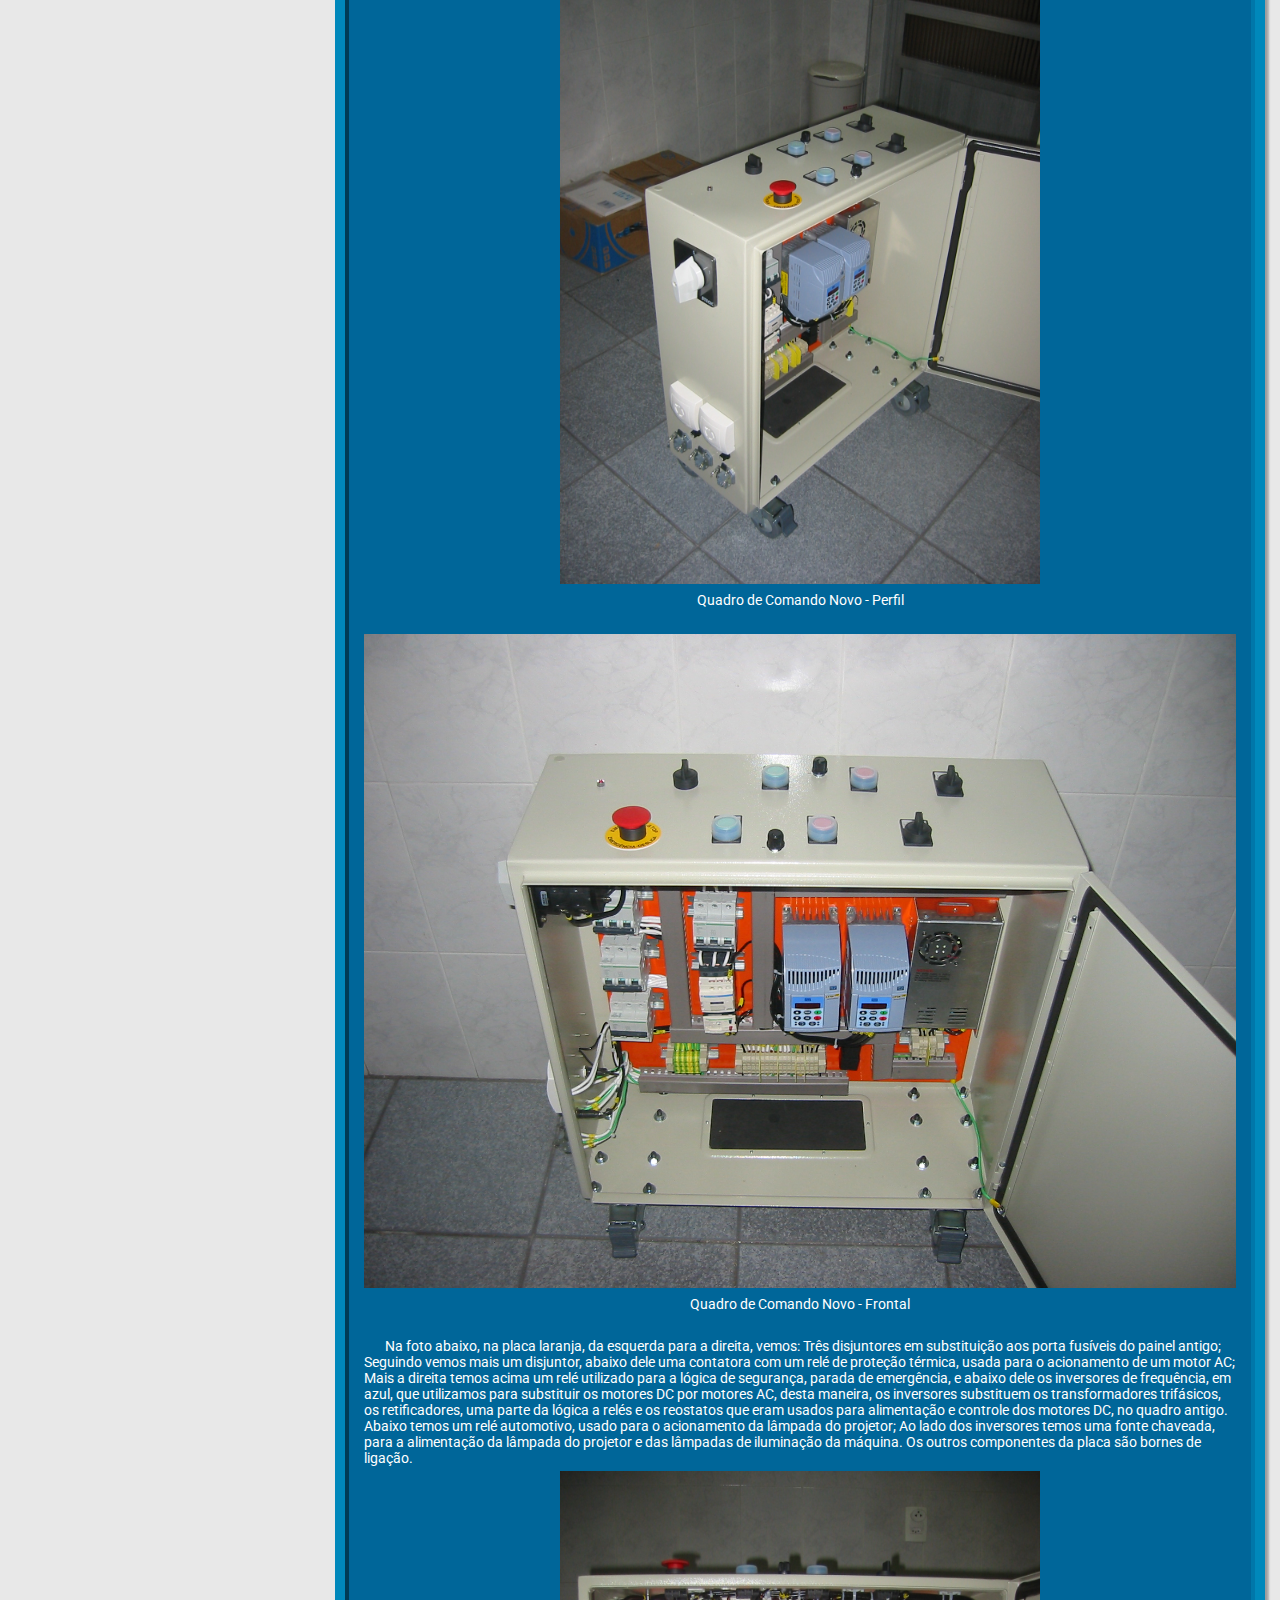
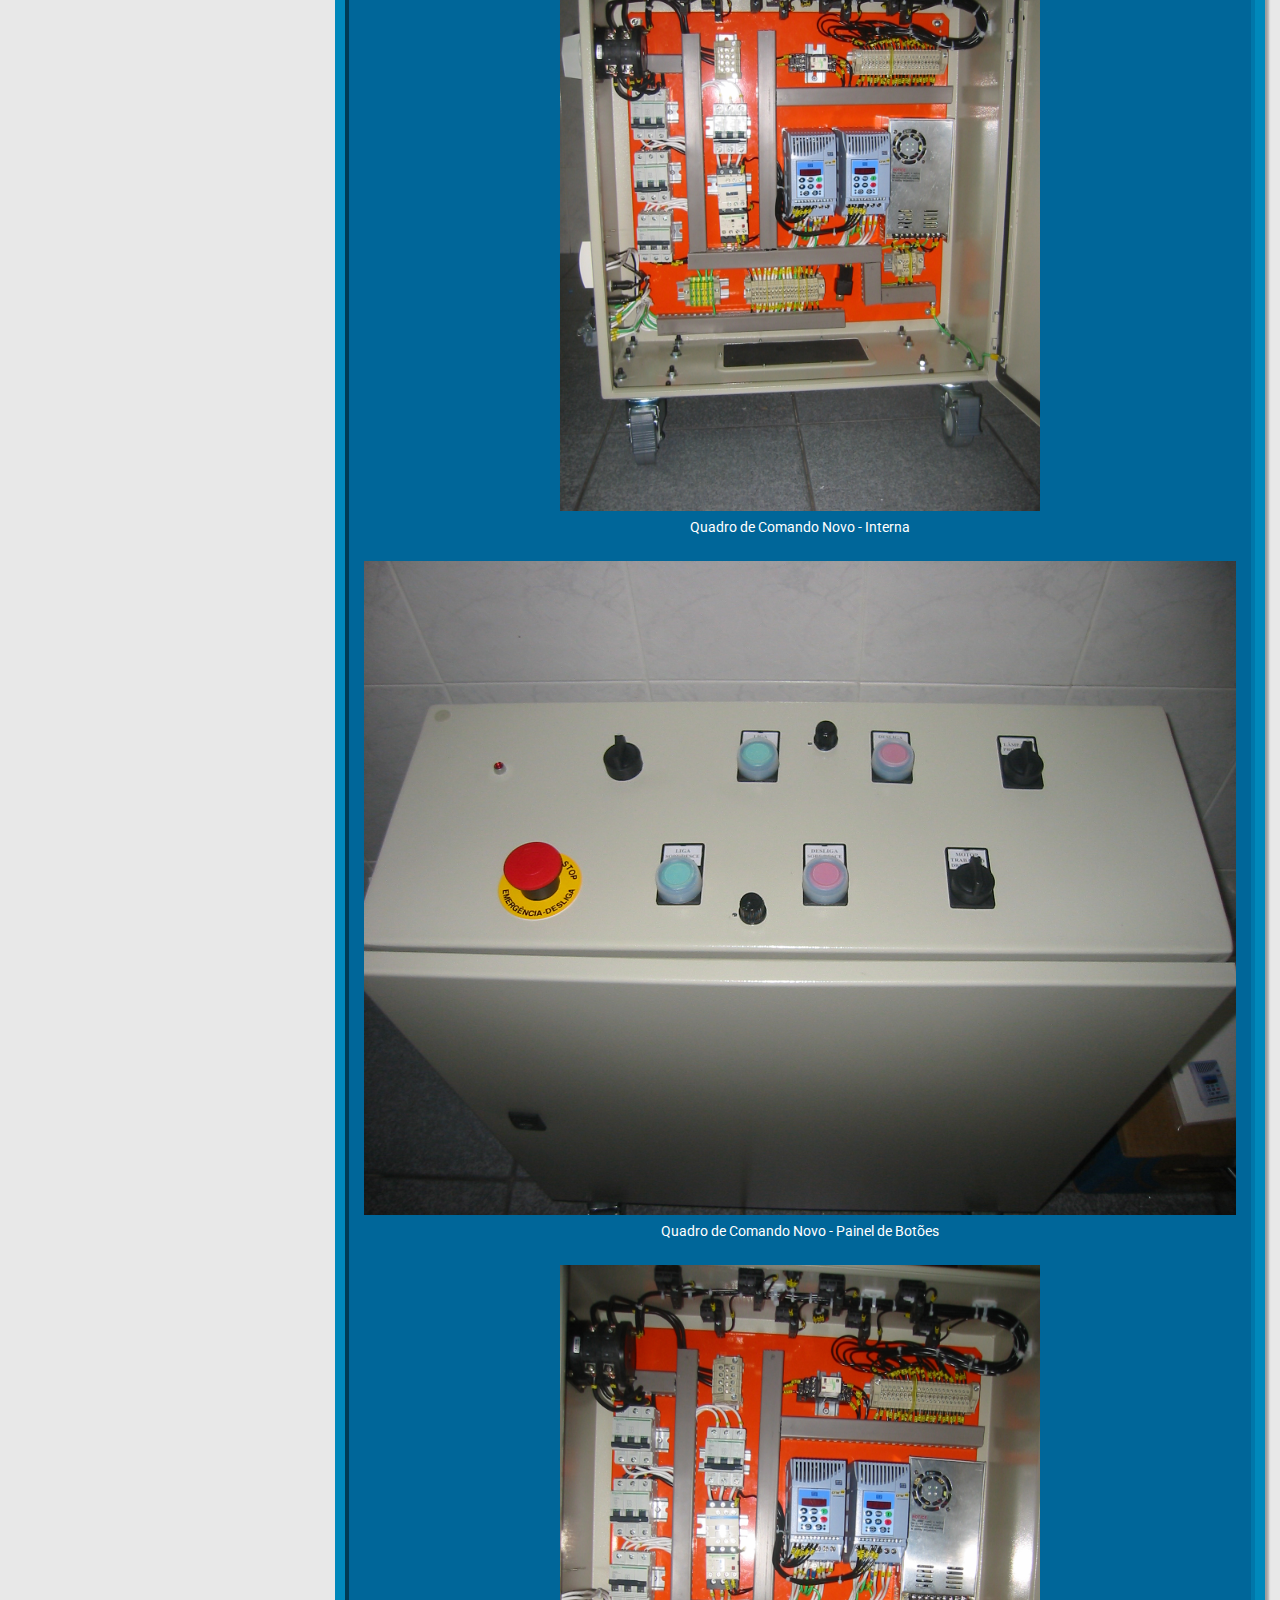
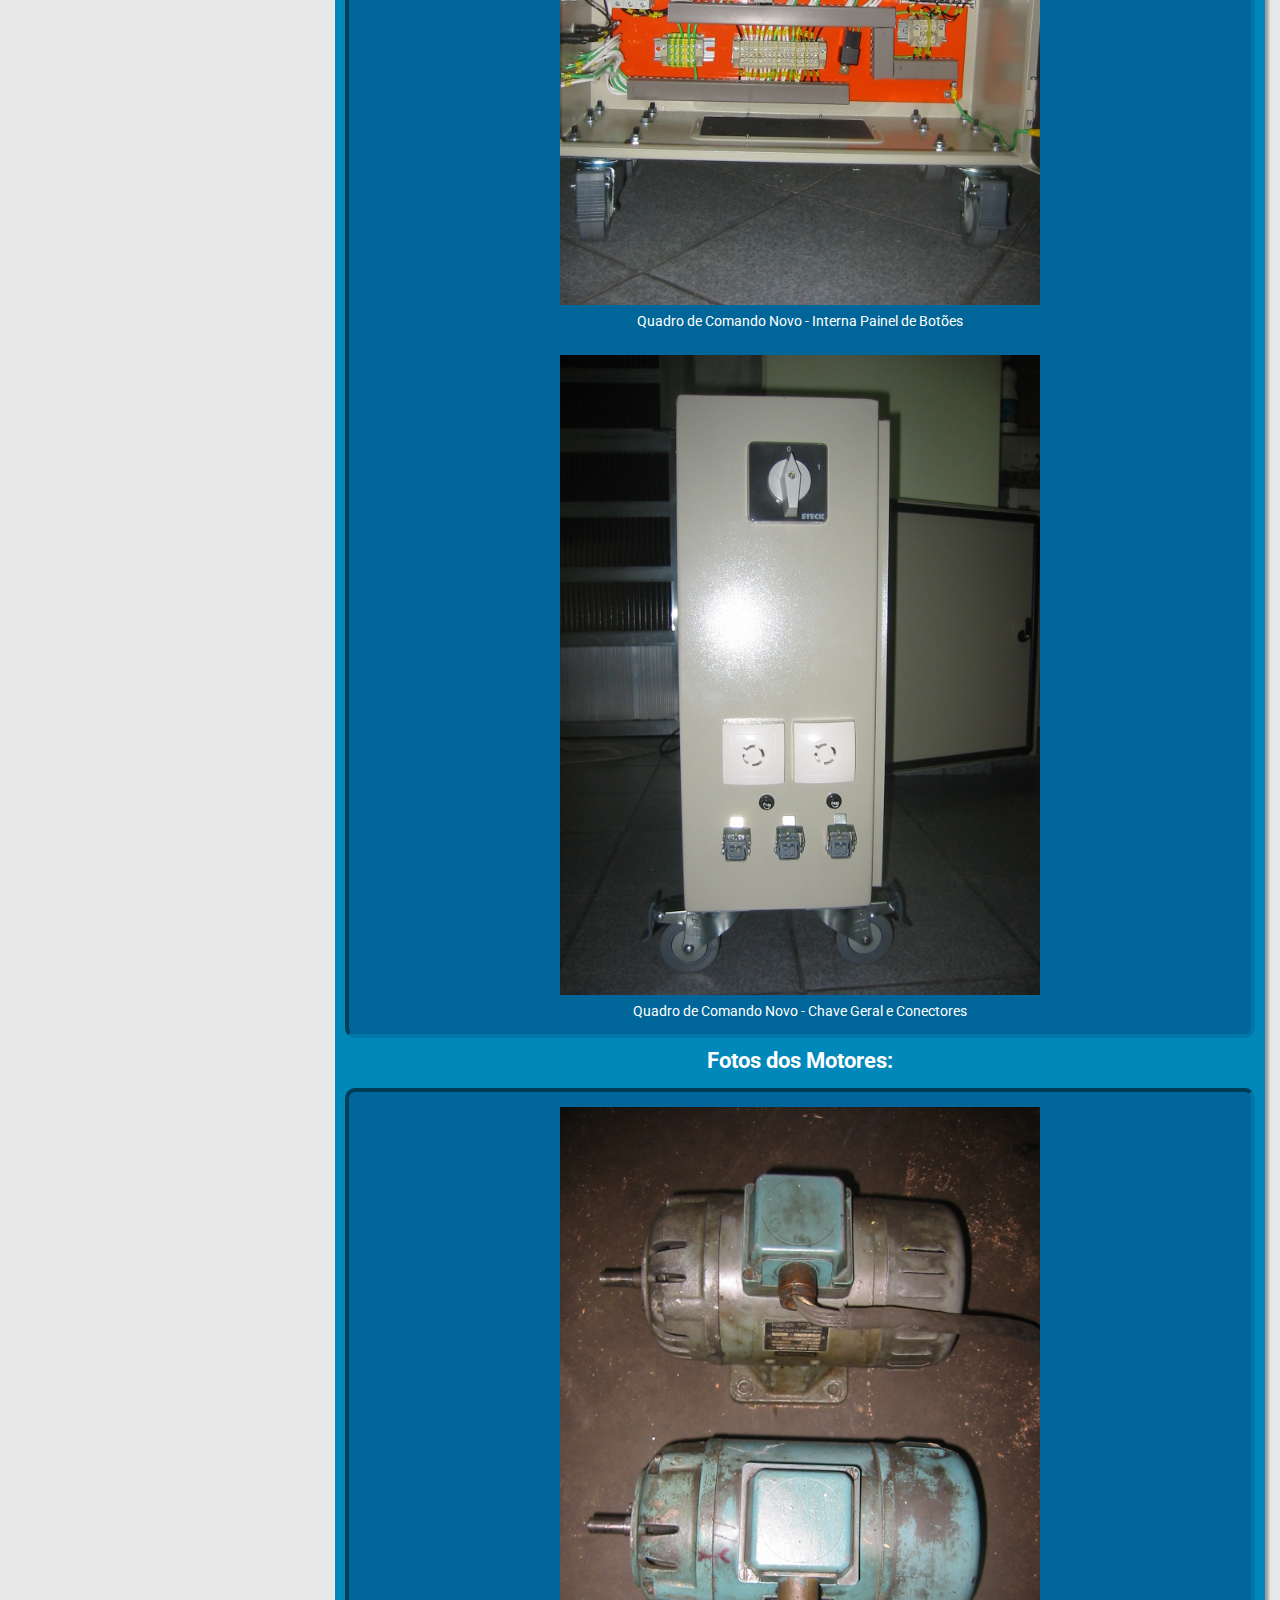
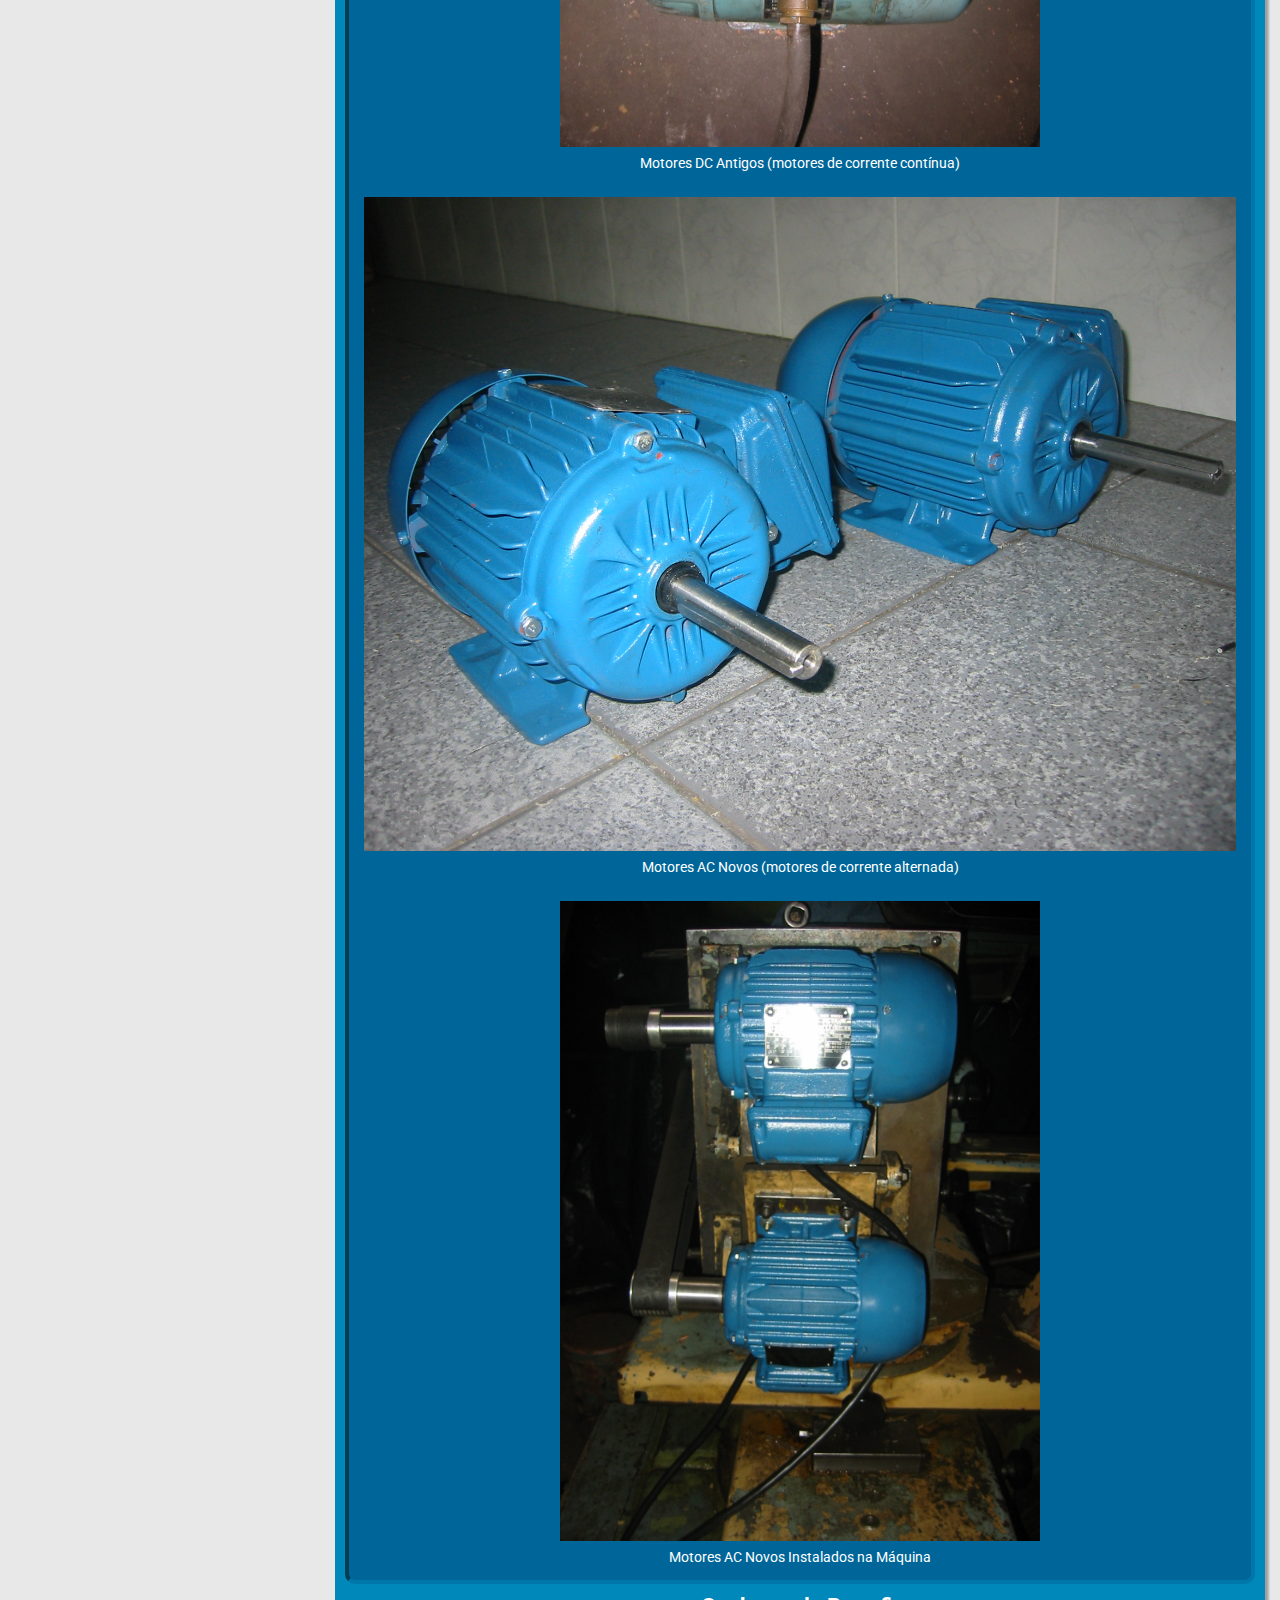
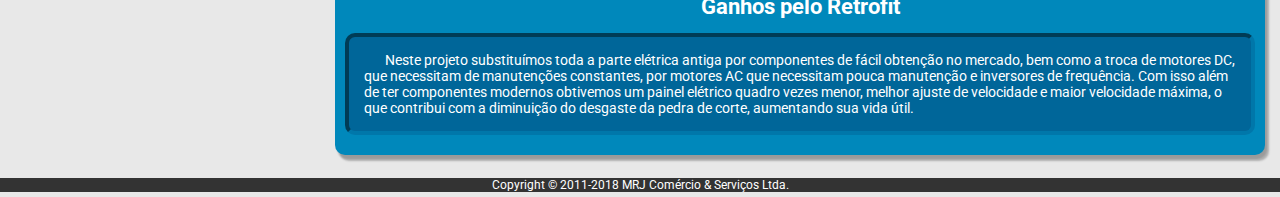
<file: retificaoptica.htm>
<!DOCTYPE html>
<html lang="pt-br">
  <head>
    <meta charset="utf-8" />
    <title>MRJ Serviços - Retrofit Retífica Óptica</title>
    <meta name="author" content="Rodolfo HiOk" />
    <meta name="copyright" content="2017 MRJ Servicos Ltda" />
    <meta
      name="keywords"
      content="Retifica optica, Reforma, Modernizacao, Retrofit, Retrofitting, Painel de Comando, Descritivo, Antes e Depois, Fotos, Inversores, Motores DC, Motores AC, Substituicao, Substituicao de Motores DC por Motores AC, Inversores de Frequencia"
    />
    <meta
      name="description"
      content="Retrofit Reforma e Modernizacao de Retifica optica, Substituicao de Motores DC por Motores AC, Inversores de Frequencia, Descritivo, Antes e Depois, Fotos."
    />
    <meta name="robots" content="index, follow" />
    <meta name="viewport" content="width=device-width, initial-scale=1" />
    <link rel="stylesheet" href="./css/maincss.css" />
    <link rel="stylesheet" href="//fonts.googleapis.com/css?family=Roboto" />
    <style>
      body {
        font-family: Roboto;
      }
    </style>
  </head>
  <body>
    <div class="logo" id="mylogo">
      <img
        src="./images/logo-montado.png"
        alt="Logo MRJ"
        height="48px"
        width="300px"
      />
    </div>

    <div class="topnav" id="myTopnav">
      <a class="active" href="outros.htm" onmousedown="bsoundc()">Casos</a>
      <a href="index.htm" onmouseenter="bsoundh()" onmousedown="bsoundc()"
        >Home</a
      >
      <a href="servicos.htm" onmouseenter="bsoundh()" onmousedown="bsoundc()"
        >Serviços</a
      >
      <a href="outros.htm" onmouseenter="bsoundh()" onmousedown="bsoundc()"
        >Outros</a
      >
      <a href="contato.htm" onmouseenter="bsoundh()" onmousedown="bsoundc()"
        >Contato</a
      >
      <a
        href="javascript:void(0);"
        style="font-size: 15px"
        class="icon"
        onclick="myFunction()"
        onmouseenter="bsoundh()"
        onmousedown="bsoundc()"
        >&#9776;</a
      >
    </div>

    <div class="header">
      <h1>Casos - Retífica Óptica</h1>
    </div>

    <div class="row">
      <div class="col-3 col-m-3 menu">
        <ul>
          <li>
            <a class="active" href="retificaoptica.htm" onmousedown="bsoundc()"
              >Casos - Retífica Óptica</a
            >
          </li>
          <li>
            <a
              href="projetos.htm"
              onmouseenter="bsoundh()"
              onmousedown="bsoundc()"
              >Casos (retornar)</a
            >
          </li>
        </ul>
      </div>

      <div class="acol-9 col-m-9">
        <div class="col-12">
          <h3>
            Projeto de Reforma e Modernização (Retrofit) de uma Retífica Óptica
          </h3>
        </div>
        <div class="aside col-12">
          <div class="fside col-12">
            <p style="text-align: left; text-indent: 1.5em">
              Retrofit é um termo utilizado principalmente em engenharia para
              designar o processo de modernização de algum equipamento já
              considerado ultrapassado ou fora de norma.
            </p>
            <p style="text-align: left; text-indent: 1.5em">
              Neste projeto nós fizemos a substituição de dois motores DC
              (corrente contínua ou direta) com controle de velocidade por
              reostatos, por motores AC (corrente alternada) e inversores de
              frequência, além de reformar e modernizar toda parte elétrica
              restante da máquina.
            </p>
          </div>
          <h1>Fotos da Retífica Óptica:</h1>
          <div style="text-align: center" class="eside col-12">
            <p>
              <img
                src="./images/casos/retoptica1.jpg"
                alt="Retífica óptica"
                width="480"
              />
            </p>
            <p>Vista frontal</p>
            <br />
            <p>
              <img
                src="./images/casos/retoptica2.jpg"
                alt="Retífica óptica"
                width="480"
              />
            </p>
            <p>Vista Perfil</p>
          </div>
          <br />
          <h1>Fotos do Quadro de Comando Antigo:</h1>
          <div style="text-align: center" class="eside col-12">
            <p>
              <img
                src="./images/casos/retoptica-a1.jpg"
                alt="Retífica óptica"
                width="480"
              />
            </p>
            <p>Quadro de Comando Antigo</p>
            <p>
              <br />
            </p>

            <p style="text-align: left; text-indent: 1.5em">
              Na foto abaixo na parte superior direita podemos ver uma ponte
              retificadora antiga (1970), abaixo dela um transformador de 220V
              para 24V. Os componentes brancos são porta fusíveis. Os dois
              componentes ao centro são relés temporizadores. Em baixo em azul,
              podemos ver os bornes de ligação. Os outros componentes são relés
              com números de contatos diversos, utilizados para fazer a lógica e
              o acionamento dos motores.
            </p>
            <p>
              <img
                src="./images/casos/retoptica-a2.jpg"
                alt="Retífica óptica"
                width="auto"
              />
            </p>
            <p>Quadro de Comando Antigo - Foto da Parte Interna Frontal</p>
            <br />
            <p style="text-align: left; text-indent: 1.5em">
              A seguir na parte de cima da foto vemos os dois reostatos, que
              eram utilizados para controlar a velocidade dos motores DC. Em
              azul são os bornes de ligação, e abaixo um exaustor para
              ventilação dos componentes.
            </p>
            <p>
              <img
                src="./images/casos/retoptica-a3.jpg"
                alt="Retífica óptica"
                width="auto"
              />
            </p>
            <p>
              Quadro de Comando Antigo - Foto Parte Interna da Porta Frontal
            </p>
            <br />
            <p style="text-align: left; text-indent: 1.5em">
              Na foto seguinte, os três componentes com aletas são
              retificadores, usados para a transformar a tensão alternada dos
              dois transformadores trifásicos, localizados na parte de baixo, em
              tensão contínua para o acionamento dos motores DC, os
              transformadores são de 380V ou 220V para 180V. Ao centro temos
              três capacitores em paralelo e a direita deles temos um diodo,
              estes componentes são usados para transformar em tensão contínua a
              voltagem do transformador, bem em cima a direita, de 220V para
              24V, para alimentação da lâmpada do projetor.
            </p>
            <p>
              <img
                src="./images/casos/retoptica-a4.jpg"
                alt="Retífica Óptica"
                width="480"
              />
            </p>
            <p>Quadro de Comando Antigo - Foto Interna da Parte de Trás</p>
            <br />
            <p>
              <img
                src="./images/casos/retoptica-a6.jpg"
                alt="Retífica Óptica"
                width="auto"
              />
            </p>
            <p>Quadro de Comando Antigo - Painel de Botões</p>
            <br />
            <p>
              <img
                src="./images/casos/retoptica-a5.jpg"
                alt="Retífica Óptica"
                width="auto"
              />
            </p>
            <p>Quadro de Comando Antigo - Foto Interna do Painel de Botões</p>
          </div>
          <br />
          <h1>Fotos do Quadro de Comando Novo:</h1>
          <div style="text-align: center" class="eside col-12">
            <p>
              <img
                src="./images/casos/retoptica-n1.jpg"
                alt="Retífica Óptica"
                width="480"
              />
            </p>
            <p>Quadro de Comando Novo - Perfil</p>
            <p>
              <br />
            </p>

            <p>
              <img
                src="./images/casos/retoptica-n8.jpg"
                alt="Retífica Óptica"
                width="auto"
              />
            </p>
            <p>Quadro de Comando Novo - Frontal</p>
            <br />
            <p style="text-align: left; text-indent: 1.5em">
              Na foto abaixo, na placa laranja, da esquerda para a direita,
              vemos: Três disjuntores em substituição aos porta fusíveis do
              painel antigo; Seguindo vemos mais um disjuntor, abaixo dele uma
              contatora com um relé de proteção térmica, usada para o
              acionamento de um motor AC; Mais a direita temos acima um relé
              utilizado para a lógica de segurança, parada de emergência, e
              abaixo dele os inversores de frequência, em azul, que utilizamos
              para substituir os motores DC por motores AC, desta maneira, os
              inversores substituem os transformadores trifásicos, os
              retificadores, uma parte da lógica a relés e os reostatos que eram
              usados para alimentação e controle dos motores DC, no quadro
              antigo. Abaixo temos um relé automotivo, usado para o acionamento
              da lâmpada do projetor; Ao lado dos inversores temos uma fonte
              chaveada, para a alimentação da lâmpada do projetor e das lâmpadas
              de iluminação da máquina. Os outros componentes da placa são
              bornes de ligação.
            </p>
            <p>
              <img
                src="./images/casos/retoptica-n2.jpg"
                alt="Retífica Óptica"
                width="480"
              />
            </p>
            <p>Quadro de Comando Novo - Interna</p>
            <br />
            <p>
              <img
                src="./images/casos/retoptica-n7.jpg"
                alt="Retífica Óptica"
                width="auto"
              />
            </p>
            <p>Quadro de Comando Novo - Painel de Botões</p>
            <br />
            <p>
              <img
                src="./images/casos/retoptica-n3.jpg"
                alt="Retífica Óptica"
                width="480"
              />
            </p>
            <p>Quadro de Comando Novo - Interna Painel de Botões</p>
            <br />
            <p>
              <img
                src="./images/casos/retoptica-n4.jpg"
                alt="Retífica Óptica"
                width="480"
              />
            </p>
            <p>Quadro de Comando Novo - Chave Geral e Conectores</p>
          </div>
          <br />
          <h1>Fotos dos Motores:</h1>
          <div style="text-align: center" class="eside col-12">
            <p>
              <img
                src="./images/casos/retoptica-a7.jpg"
                alt="Retífica Óptica"
                width="480"
              />
            </p>
            <p>Motores DC Antigos (motores de corrente contínua)</p>
            <p>
              <br />
            </p>

            <p>
              <img
                src="./images/casos/retoptica-n6.jpg"
                alt="Retífica Óptica"
                width="auto"
              />
            </p>
            <p>Motores AC Novos (motores de corrente alternada)</p>
            <br />
            <p>
              <img
                src="./images/casos/retoptica-n5.jpg"
                alt="Retífica Óptica"
                width="480"
              />
            </p>
            <p>Motores AC Novos Instalados na Máquina</p>
          </div>
          <br />
          <h1>Ganhos pelo Retrofit</h1>
          <div style="text-align: center" class="eside col-12">
            <p style="text-align: left; text-indent: 1.5em">
              Neste projeto substituímos toda a parte elétrica antiga por
              componentes de fácil obtenção no mercado, bem como a troca de
              motores DC, que necessitam de manutenções constantes, por motores
              AC que necessitam pouca manutenção e inversores de frequência. Com
              isso além de ter componentes modernos obtivemos um painel elétrico
              quadro vezes menor, melhor ajuste de velocidade e maior velocidade
              máxima, o que contribui com a diminuição do desgaste da pedra de
              corte, aumentando sua vida útil.
            </p>
          </div>

          <br />
        </div>
      </div>
    </div>

    <div class="footer">
      <p>Copyright &copy; 2011-2018 MRJ Comércio & Serviços Ltda.</p>
    </div>

    <script>
      /* Barra Navegacao Responsiva Superior Fixa */
      function myFunction() {
        var x = document.getElementById("myTopnav");
        if (x.className === "topnav") {
          x.className += " responsive";
        } else {
          x.className = "topnav";
        }
      }

      function bsoundh() {
        var snd = new Audio("./sound/buttonh.wav");
        snd.play();
      }

      function bsoundc() {
        var snd = new Audio("./sound/buttonc.wav");
        snd.play();
      }
    </script>
  </body>
</html>
</file>
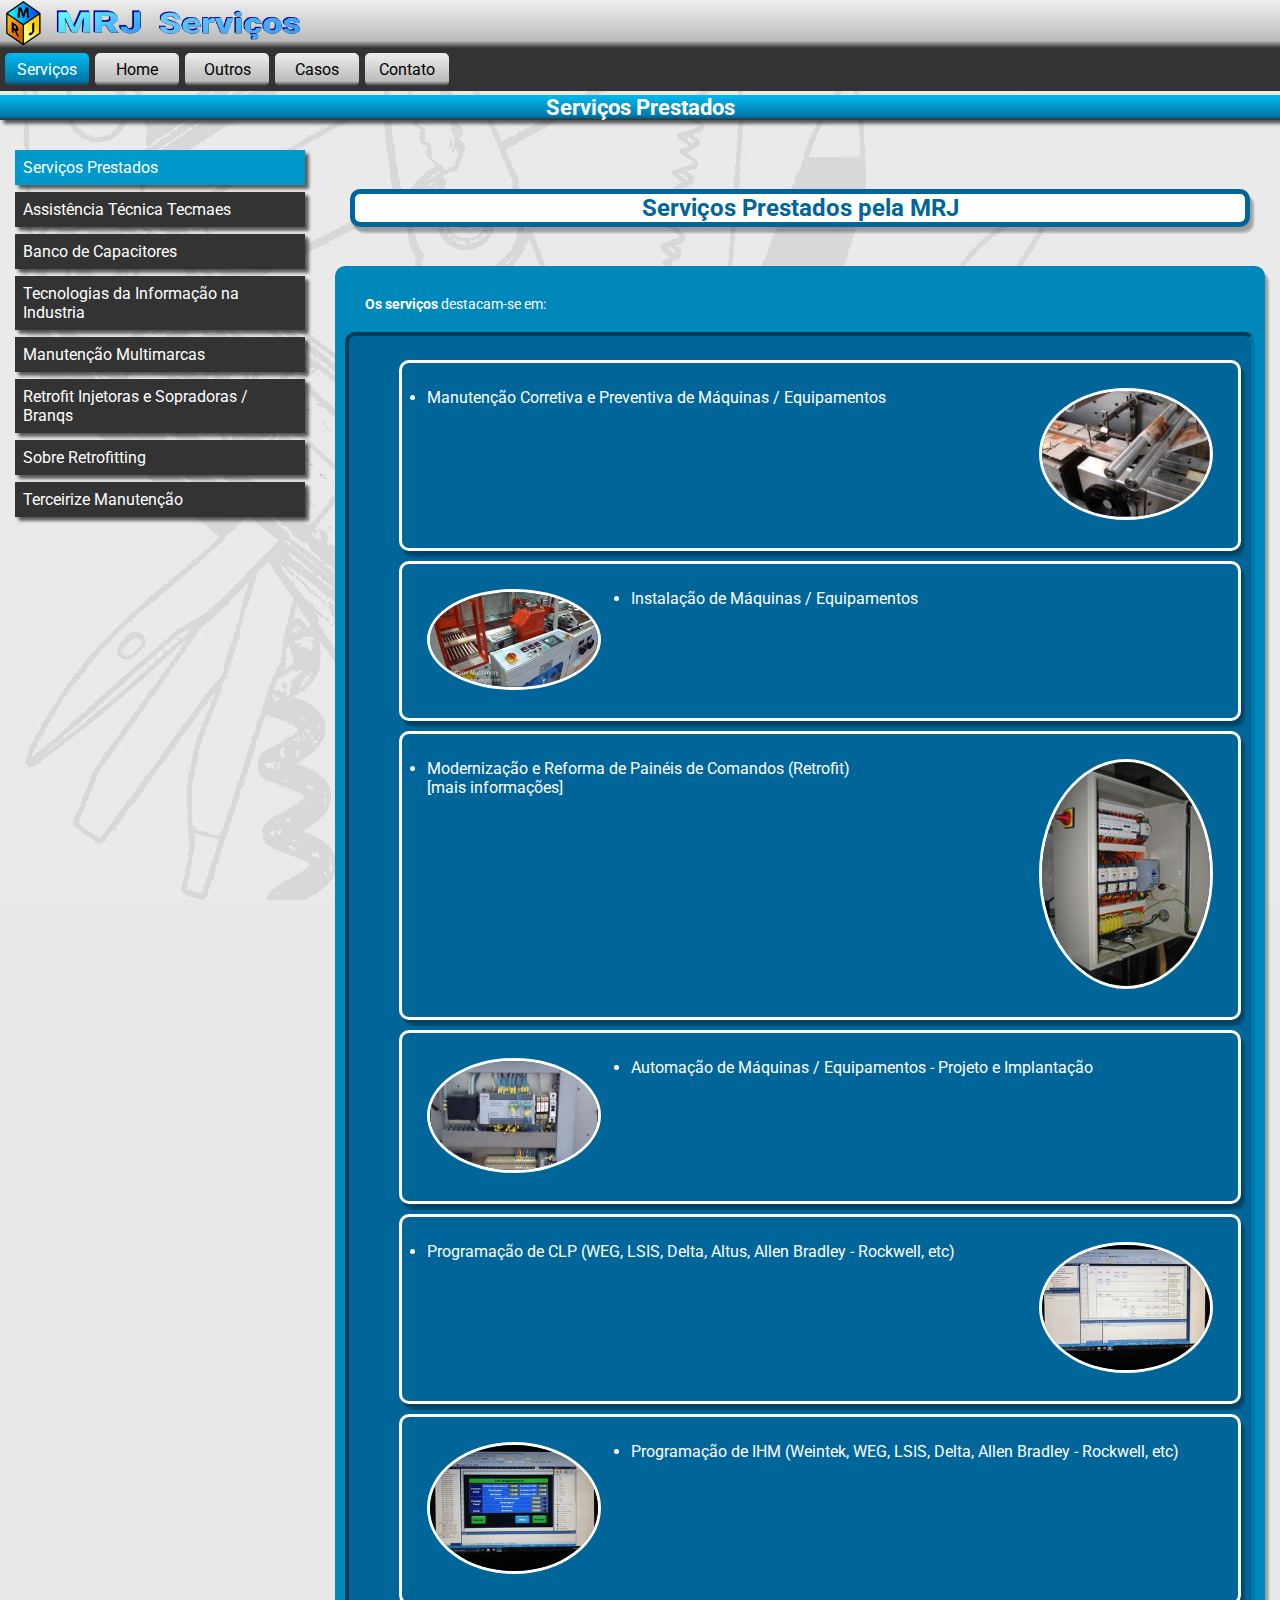
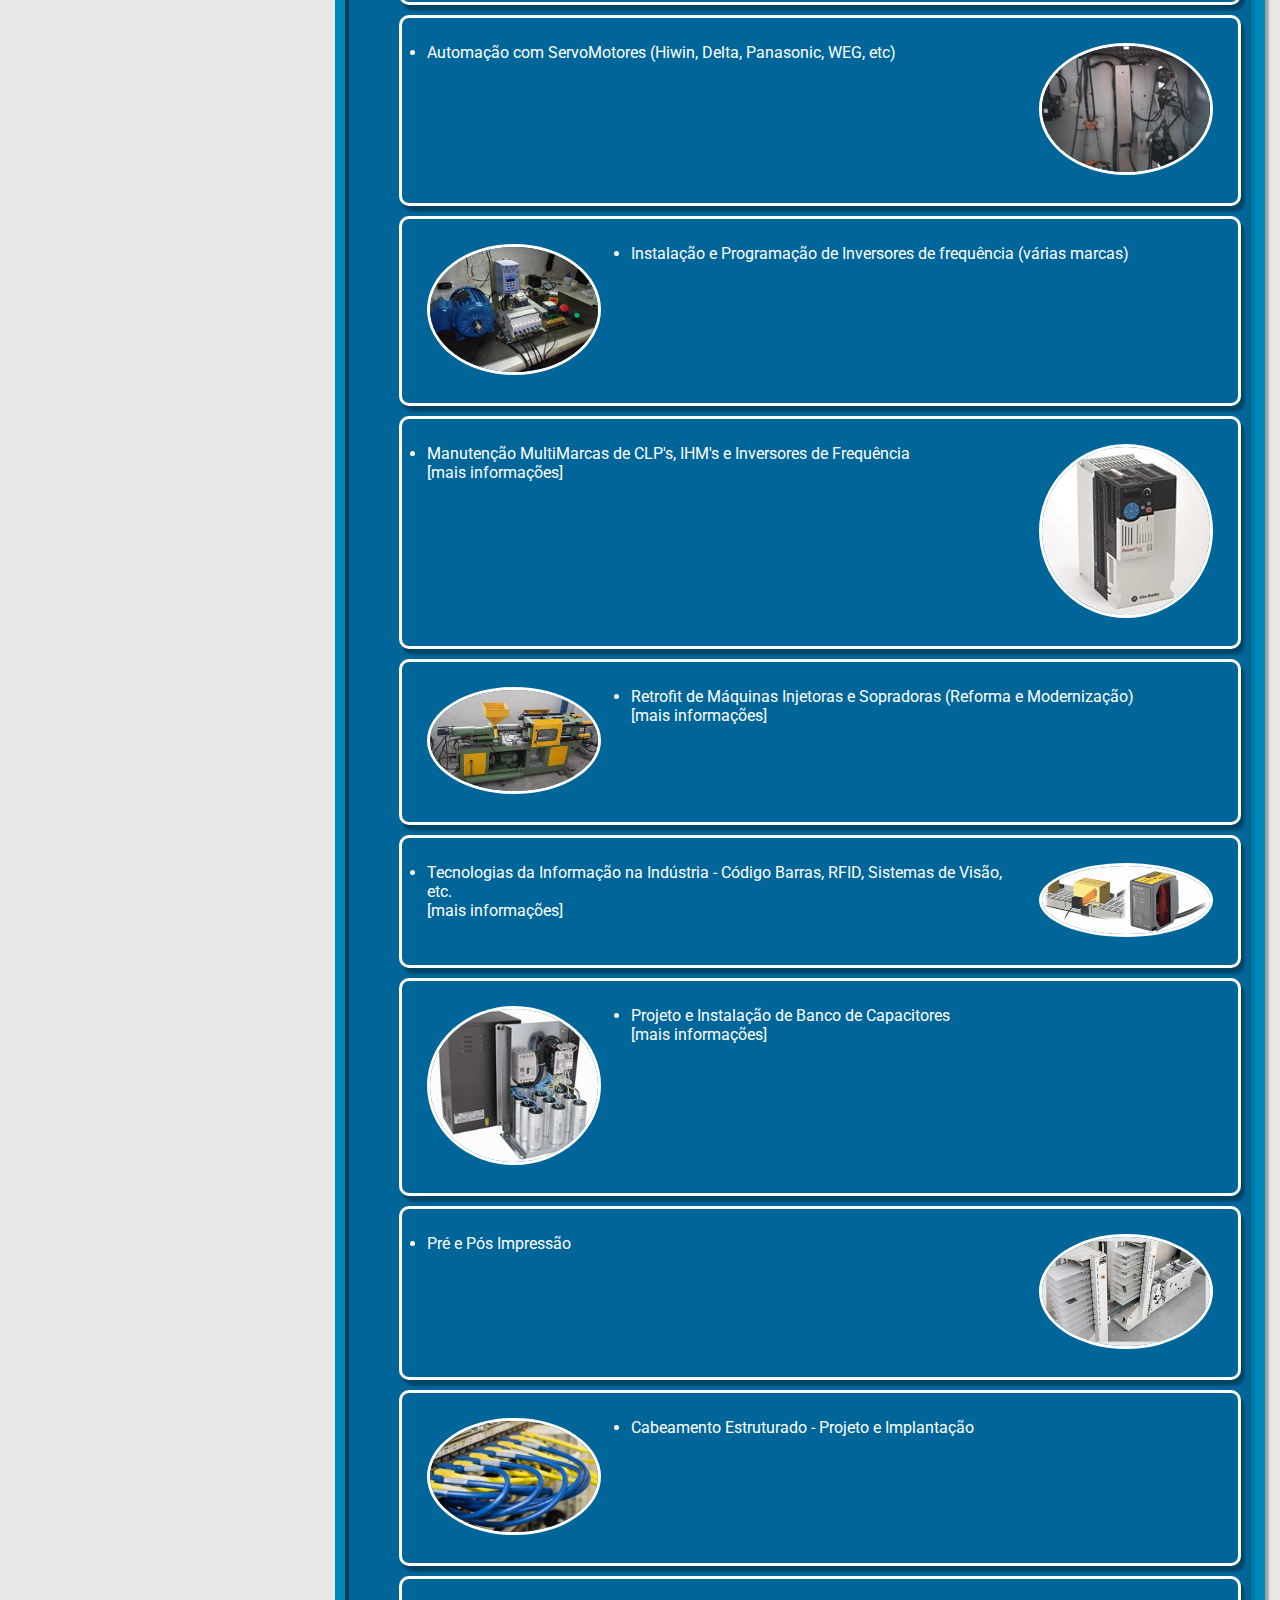
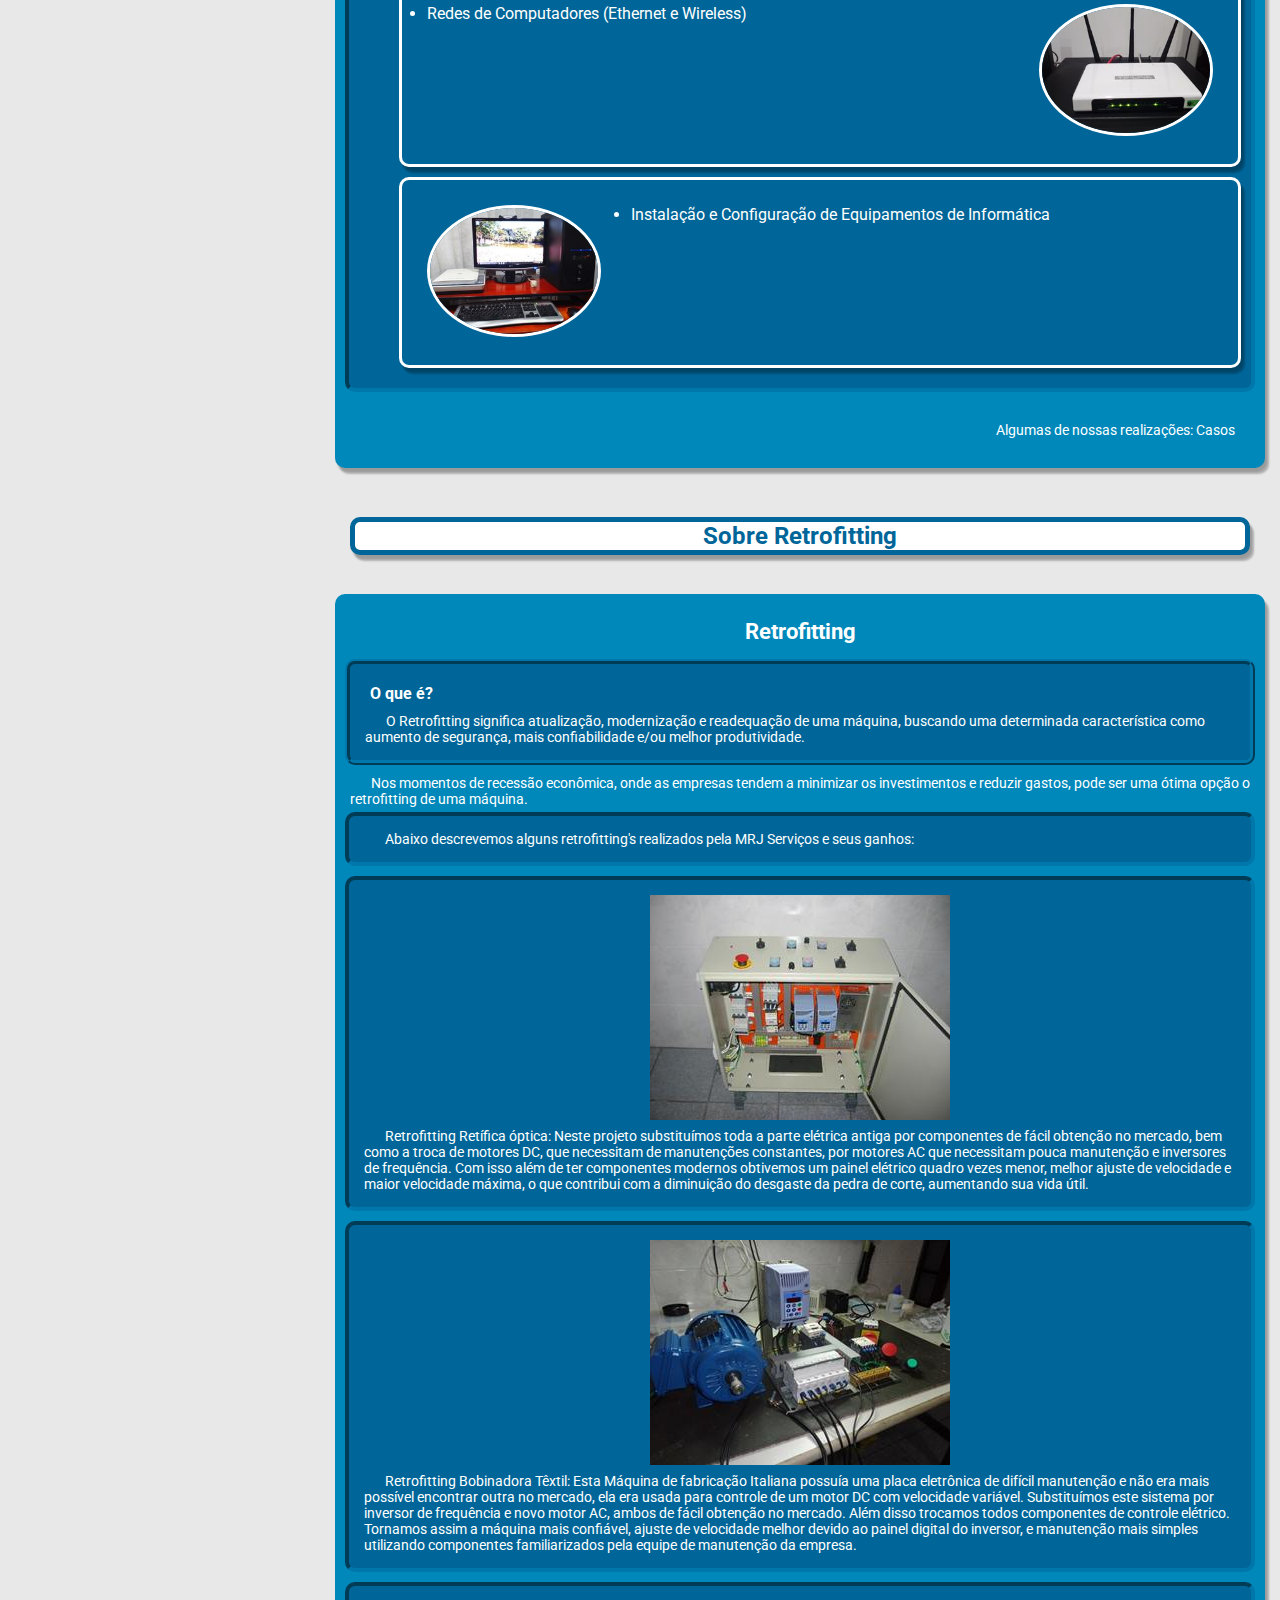
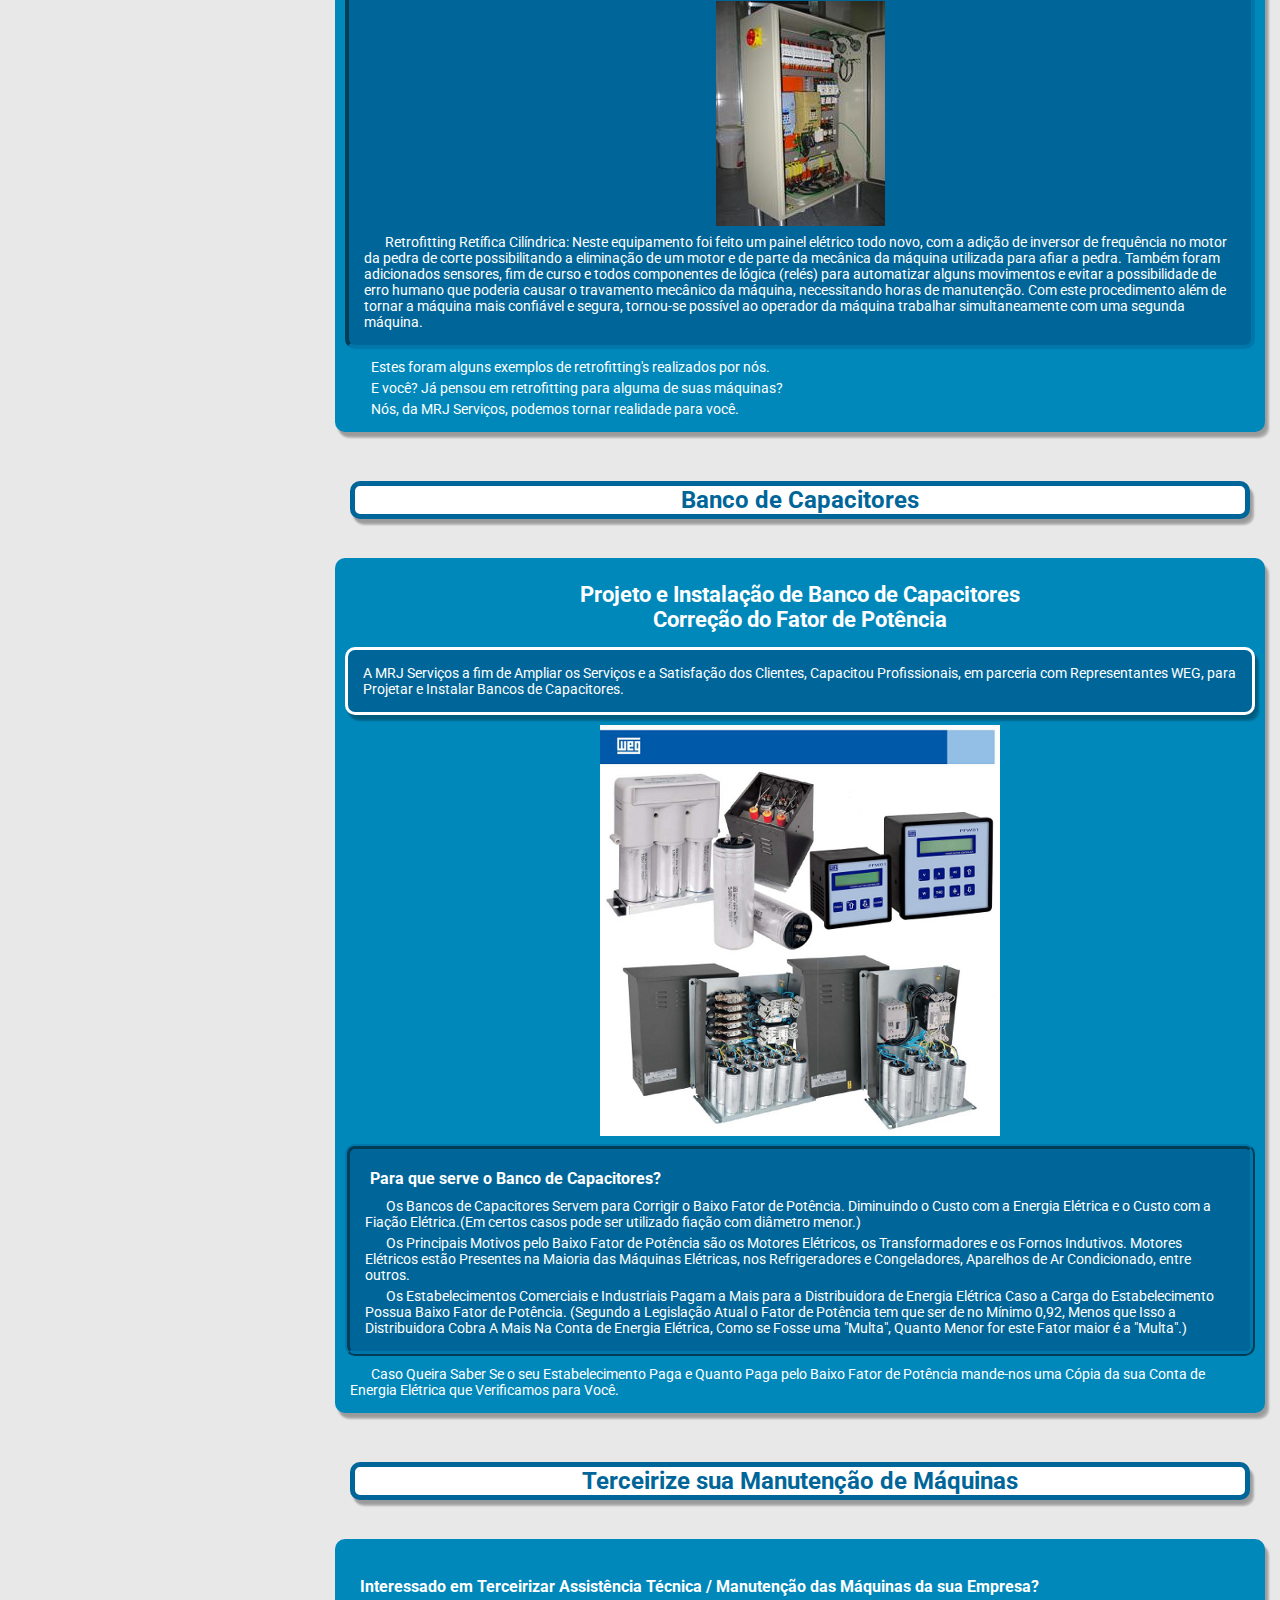
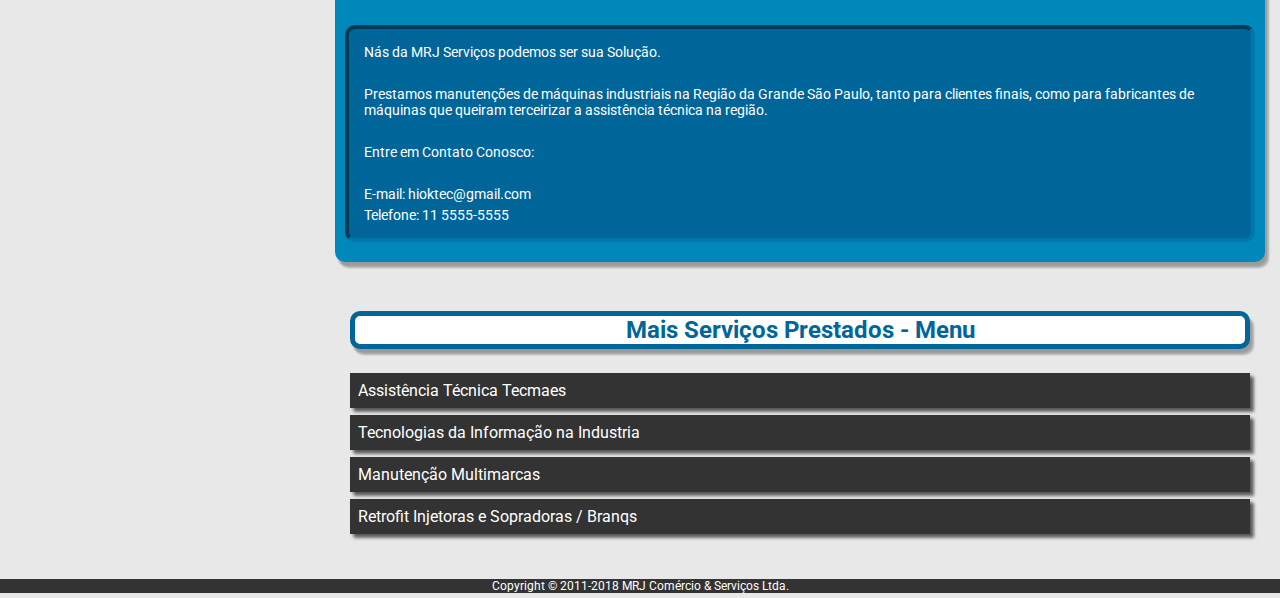
<file: servicos.htm>
<!DOCTYPE html>
<html lang="pt-br">
  <head>
    <meta charset="utf-8">
    <title>MRJ Serviços - Serviços Prestados</title>
    <meta name="author" content="Rodolfo HiOk"/>
    <meta name="copyright" content="2017 MRJ Servicos Ltda" />
    <meta name="keywords" content="Servicos, Prestados, MRJ, Manutencao Industrial, Manutencao Eletrica e Eletronica em Equipamentos Industriais, Automacao, Paineis de Comando, Programacao de CLP, PLC, IHM, HMI, Controladores Logicos Programaveis, Interface Homem-Maquinas, Inversores de Frequencia, Servomotores, Servo Drives, Reforma, Modernizacao, Retrofit, Retrofitting, Quadro de Comando, Informatica Industrial, Codificacao e Leitura, Coleta de Dados, Codigo de Barras, 2D, Sistemas de Visao, RFID, Banco de Capacitores, Correcao de Fator de Potencia, Assistencia Tecnica, Maquinas Injetoras, Sopradoras, Redes de Computadores, Instalacao e Configuracao de Equipamentos, Rede Wireless, Ethernet, Informatica, TI, Solucoes, Tecmaes, Branqs, Sistemas, etc... " />
    <meta name="description" content="Servicos Prestados pela MRJ: Manutencao Eletrica e Eletronica em Equipamentos Industriais, Automacao Industrial, Paineis de Comandos, Reforma, Projetos, Modernizacao, Retrofit, Redes TI, Informatica TI Industrial, Codificacao e Leitura de Dados da Industria, Banco de Capacitores, etc..." />
    <meta name="robots" content="index, follow" />
    <meta name="viewport" content="width=device-width, initial-scale=1">
    <link rel="stylesheet" href="./css/maincss.css">
    <link rel="stylesheet" href="//fonts.googleapis.com/css?family=Roboto" >
    <style>
	body {
		font-family: Roboto;
	}
    </style>
  </head>
  <body>
	
	<div class="logo" id="mylogo">
 	  <img src="./images/logo-montado.png" alt="Logo MRJ" height="48px" width="300px">
	</div>



	<div class="topnav" id="myTopnav">
	  <a class="active" href="servicos.htm" onmousedown="bsoundc()">Serviços</a>
	  <a href="index.htm" onmouseenter="bsoundh()" onmousedown="bsoundc()">Home</a>
	  <a href="outros.htm" onmouseenter="bsoundh()" onmousedown="bsoundc()">Outros</a>
  	<a href="projetos.htm" onmouseenter="bsoundh()" onmousedown="bsoundc()">Casos</a>
	  <a href="contato.htm" onmouseenter="bsoundh()" onmousedown="bsoundc()">Contato</a>
	  <a href="javascript:void(0);" style="font-size:15px;" class="icon" onclick="myFunction()" onmouseenter="bsoundh()" onmousedown="bsoundc()">&#9776;</a>
	</div>
	
	
	<div class="header">
	  <h1>Serviços Prestados</h1>
	</div>
	
	<div class="row">

  	<div class="col-3 col-m-3 menu">
			<ul>
				<li><a class="active" href="servicos.htm" onmousedown="bsoundc()">Serviços Prestados</a></li>
				<li><a href="tecmaes.htm" onmouseenter="bsoundh()" onmousedown="bsoundc()">Assistência Técnica Tecmaes</a></li>
				<li><a href="#bancocap" onmouseenter="bsoundh()" onmousedown="bsoundc()">Banco de Capacitores</a></li>
				<li><a href="consulting.htm" onmouseenter="bsoundh()" onmousedown="bsoundc()">Tecnologias da Informação na Industria</a></li>
				<li><a href="manutencao.htm" onmouseenter="bsoundh()" onmousedown="bsoundc()">Manutenção Multimarcas</a></li>
				<li><a href="branqs.htm" onmouseenter="bsoundh()" onmousedown="bsoundc()">Retrofit Injetoras e Sopradoras / Branqs</a></li>
				<li><a href="#retrofit" onmouseenter="bsoundh()" onmousedown="bsoundc()">Sobre Retrofitting</a></li>
				<li><a href="#terceirize" onmouseenter="bsoundh()" onmousedown="bsoundc()">Terceirize Manutenção</a></li>
			</ul>	
	  </div>

	  <div class=" acol-9 col-m-9">
	    <div class="col-12">
		  <h3>Serviços Prestados pela MRJ</h3>
		</div>
	    <div class="dside col-12">
				<div class="col-12">
				  <p><span style="font-weight:bold;">Os serviços</span> destacam-se em:</p>
				</div>

				<div class="eside col-12">
				<ul>
					<div class="gside col-12">
						<div class="col-9"><li style="font-size:16px;">Manutenção Corretiva e Preventiva de Máquinas / Equipamentos</li></div>
						<div class="col-3"><img style="border-radius:50%; border-style:solid;" src="./images/servicos/manutencao.jpg" width="180px"></div>
					</div>
					<div class="gside col-12">
						<div class="col-3"><img style="border-radius:50%; border-style:solid;" src="./images/servicos/instalacao.jpg" width="180px"></div>
						<div class="col-9"><li style="font-size:16px;">Instalação de Máquinas / Equipamentos</li></div>
					</div>					
					<div class="gside col-12">
						<div class="col-9"><li style="font-size:16px;">Modernização e Reforma de Painéis de Comandos (Retrofit)<br>[<a href="#retrofit">mais informações</a>]</li></div>
						<div class="col-3"><img style="border-radius:50%; border-style:solid;" src="./images/servicos/paineis.jpg" width="180px"></div>
					</div>					
					<div class="gside col-12">
						<div class="col-3"><img style="border-radius:50%; border-style:solid;" src="./images/servicos/automacao.jpg" width="180px"></div>
						<div class="col-9"><li style="font-size:16px;">Automação de Máquinas / Equipamentos - Projeto e Implantação</li></div>
					</div>					
					<div class="gside col-12">
						<div class="col-9"><li style="font-size:16px;">Programação de CLP (WEG, LSIS, Delta, Altus, Allen Bradley - Rockwell, etc)</li></div>
						<div class="col-3"><img style="border-radius:50%; border-style:solid;" src="./images/servicos/clp-prog.jpg" width="180px"></div>
					</div>					
					<div class="gside col-12">
						<div class="col-3"><img style="border-radius:50%; border-style:solid;" src="./images/servicos/ihm-prog.jpg" width="180px"></div>					
						<div class="col-9"><li style="font-size:16px;">Programação de IHM (Weintek, WEG, LSIS, Delta, Allen Bradley - Rockwell, etc)</li></div>
					</div>					
					<div class="gside col-12">
						<div class="col-9"><li style="font-size:16px;">Automação com ServoMotores (Hiwin, Delta, Panasonic, WEG, etc)</li></div>
						<div class="col-3"><img style="border-radius:50%; border-style:solid;" src="./images/servicos/servomotores.jpg" width="180px"></div>
					</div>	
					<div class="gside col-12">
						<div class="col-3"><img style="border-radius:50%; border-style:solid;" src="./images/servicos/inversores.jpg" width="180px"></div>
						<div class="col-9"><li style="font-size:16px;">Instalação e Programação de Inversores de frequência (várias marcas)</li></div>
					</div>	
					<div class="gside col-12">
						<div class="col-9"><li style="font-size:16px;">Manutenção MultiMarcas de CLP's, IHM's e Inversores de Frequência <br>[<a href="manutencao.htm">mais informações</a>]</li></div>
						<div class="col-3"><img style="border-radius:50%; border-style:solid;" src="./images/servicos/multimarcas.jpg" width="180px"></div>		
					</div>					
					<div class="gside col-12">
						<div class="col-3"><img style="border-radius:50%; border-style:solid;" src="./images/servicos/injetora.jpg" width="180px"></div>
						<div class="col-9"><li style="font-size:16px;">Retrofit de Máquinas Injetoras e Sopradoras (Reforma e Modernização)<br>[<a href="branqs.htm">mais informações</a>]</li></div>
					</div>					
					<div class="gside col-12">
						<div class="col-9"><li style="font-size:16px;">Tecnologias da Informação na Indústria - Código Barras, RFID, Sistemas de Visão, etc. <br>[<a href="consulting.htm">mais informações</a>]</div>
						<div class="col-3"><img style="border-radius:50%; border-style:solid;" src="./images/servicos/informatizacao.gif" width="180px"></div>					
					</div>
					<div class="gside col-12">
						<div class="col-3"><img style="border-radius:50%; border-style:solid;" src="./images/servicos/bancocap.jpg" width="180px"></div>
						<div class="col-9"><li style="font-size:16px;">Projeto e Instalação de Banco de Capacitores <br>[<a href="#bancocap">mais informações</a>]</li></div>
					</div>
					<div class="gside col-12">
						<div class="col-9"><li style="font-size:16px;">Pré e Pós Impressão</li></div>
						<div class="col-3"><img style="border-radius:50%; border-style:solid;" src="./images/servicos/impressao.jpg" width="180px"></div>					
					</div>
					<div class="gside col-12">
						<div class="col-3"><img style="border-radius:50%; border-style:solid;" src="./images/servicos/cabeamento.jpg" width="180px"></div>
						<div class="col-9"><li style="font-size:16px;">Cabeamento Estruturado - Projeto e Implantação</li></div>
					</div>
					<div class="gside col-12">
						<div class="col-9"><li style="font-size:16px;">Redes de Computadores (Ethernet e Wireless)</li></div>
						<div class="col-3"><img style="border-radius:50%; border-style:solid;" src="./images/servicos/redes.jpg" width="180px"></div>					
					</div>
					<div class="gside col-12">
						<div class="col-3"><img style="border-radius:50%; border-style:solid;" src="./images/servicos/informatica.jpg" width="180px"></div>
						<div class="col-9"><li style="font-size:16px;">Instalação e Configuração de Equipamentos de Informática</li></div>
					</div>

				</ul>
				</div>
				
				<div class="col-12">
				  <p style="text-align:right;">Algumas de nossas realizações: <a href="projetos.htm">Casos</a></p>
				</div>
		</div>		
		<div id=retrofit class="col-12">
		  <h3>Sobre Retrofitting</h3>
		</div>
	    <div class="dside col-12">

				<h1>Retrofitting</h1>
				<div class="fside col-12">
				  <h5>O que é?</h5>
				  <p style="text-indent: 1.5em;">O Retrofitting significa atualização, modernização e readequação de uma máquina, buscando uma determinada característica como aumento de segurança, mais confiabilidade e/ou melhor produtividade.</p>
				</div>
				<p style="text-indent: 1.5em;">Nos momentos de recessão econômica, onde as empresas tendem a minimizar os investimentos e reduzir gastos, pode ser uma ótima opção o retrofitting de uma máquina.</p>
				<div class="eside col-12">
				  <p style="text-indent: 1.5em;">Abaixo descrevemos alguns retrofitting's realizados pela MRJ Serviços e seus ganhos:</p>
				</div>
				<div class="eside col-12">
				  <p style="text-align:center;"><img src="./images/retrofit/retrofit1.jpg" alt="Retrofit 1"/></p>
				  <p style="text-indent: 1.5em;">Retrofitting Retífica óptica: Neste projeto substituímos toda a parte elétrica antiga por componentes de fácil obtenção no mercado, bem como a troca de motores DC, que necessitam de manutenções constantes, por motores AC que necessitam pouca manutenção e inversores de frequência. Com isso além de ter componentes modernos obtivemos um painel elétrico quadro vezes menor, melhor ajuste de velocidade e maior velocidade máxima, o que contribui com a diminuição do desgaste da pedra de corte, aumentando sua vida útil.</p>
				</div>
				<div class="eside col-12">
				  <p style="text-align:center;"><img src="./images/retrofit/retrofit2.jpg" alt="Retrofit 2"/></p>
				  <p style="text-indent: 1.5em;">Retrofitting Bobinadora Têxtil: Esta Máquina de fabricação Italiana possuía uma placa eletrônica de difícil manutenção e não era mais possível encontrar outra no mercado, ela era usada para controle de um motor DC com velocidade variável. Substituímos este sistema por inversor de frequência e novo motor AC, ambos de fácil obtenção no mercado. Além disso trocamos todos componentes de controle elétrico. Tornamos assim a máquina mais confiável, ajuste de velocidade melhor devido ao painel digital do inversor, e manutenção mais simples utilizando componentes familiarizados pela equipe de manutenção da empresa.</p>
				</div>
				<div class="eside col-12">
				  <p style="text-align:center;"><img src="./images/retrofit/retrofit3.jpg" alt="Retrofit 3"/></p>
				  <p style="text-indent: 1.5em;">Retrofitting Retífica Cilíndrica: Neste equipamento foi feito um painel elétrico todo novo, com a adição de inversor de frequência no motor da pedra de corte possibilitando a eliminação de um motor e de parte da mecânica da máquina utilizada para afiar a pedra. Também foram adicionados sensores, fim de curso e todos componentes de lógica (relés) para automatizar alguns movimentos e evitar a possibilidade de erro humano que poderia causar o travamento mecânico da máquina, necessitando horas de manutenção. Com este procedimento além de tornar a máquina mais confiável e segura, tornou-se possível ao operador da máquina trabalhar simultaneamente com uma segunda máquina.</p>
				</div>
				<p style="text-indent: 1.5em;">Estes foram alguns exemplos de retrofitting's realizados por nós.</p>
				<p style="text-indent: 1.5em;">E você? Já pensou em retrofitting para alguma de suas máquinas?</p>
				<p style="text-indent: 1.5em;">Nós, da MRJ Serviços, podemos tornar realidade para você.</p>
				
		</div>
		<div id=bancocap class="col-12">
		  <h3 >Banco de Capacitores</h3>
		</div>
		<div class="dside col-12">
				<h1>Projeto e Instalação de Banco de Capacitores<br>
				Correção do Fator de Potência</h1>
				<div class="gside col-12">
				  <p>A MRJ Serviços a fim de Ampliar os Serviços e a Satisfação dos Clientes, Capacitou Profissionais, em parceria com Representantes WEG, para Projetar e Instalar Bancos de Capacitores.</p>
				</div>
				<p style="text-align:center;"><img src="./images/outros/banco-capacitores.jpg" alt="Imagem Banco Capacitores"/></p>
				<div class="fside col-12">
				  <h5>Para que serve o Banco de Capacitores?</h5>
				  <p style="text-indent: 1.5em;">Os Bancos de Capacitores Servem para Corrigir o Baixo Fator de Potência. Diminuindo o Custo com a Energia Elétrica e o Custo com a Fiação Elétrica.(Em certos casos pode ser utilizado fiação com diâmetro menor.)</p>
				  <p style="text-indent: 1.5em;">Os Principais Motivos pelo Baixo Fator de Potência são os Motores Elétricos, os Transformadores e os Fornos Indutivos. Motores Elétricos estão Presentes na Maioria das Máquinas Elétricas, nos Refrigeradores e Congeladores, Aparelhos de Ar Condicionado, entre outros.</p>
				  <p style="text-indent: 1.5em;">Os Estabelecimentos Comerciais e Industriais Pagam a Mais para a Distribuidora de Energia Elétrica Caso a Carga do Estabelecimento Possua Baixo Fator de Potência. (Segundo a Legislação Atual o Fator de Potência tem que ser de no Mínimo 0,92, Menos que Isso a Distribuidora Cobra A Mais Na Conta de Energia Elétrica, Como se Fosse uma "Multa", Quanto Menor for este Fator maior é a "Multa".) </p>
				</div>
				<p style="text-indent: 1.5em;">Caso Queira Saber Se o seu Estabelecimento Paga e Quanto Paga pelo Baixo Fator de Potência mande-nos uma Cópia da sua Conta de Energia Elétrica que Verificamos para Você.</p>
								
		  </div>
		  
		<div id=terceirize class="col-12">
		  <h3>Terceirize sua Manutenção de Máquinas</h3>
		</div>
	    <div class="dside col-12">
				<div class="col-12">
				  <h2 style="text-align:left;">Interessado em Terceirizar Assistência Técnica / Manutenção das Máquinas da sua Empresa?</h2>
				</div>
				<div class="eside col-12">
				  <p>Nás da MRJ Serviços podemos ser sua Solução.</p>
				  <br>
				  <p>Prestamos manutenções de máquinas industriais na Região da Grande São Paulo, tanto para clientes finais, como para fabricantes de máquinas que queiram terceirizar a assistência técnica na região.</p>
				  <br>
				  <p>Entre em Contato Conosco:</p>
				  <br>
				  <p>E-mail: <a href="contato.htm">hioktec@gmail.com</a></p>
				  <p>Telefone: 11 5555-5555</p>
				</div>
				
		</div>		
		
		<div class="col-12 menu">
		  <h3>Mais Serviços Prestados - Menu</h3>
	      <ul>
		    <li><a href="tecmaes.htm" onmouseenter="bsoundh()" onmousedown="bsoundc()">Assistência Técnica Tecmaes</a></li>
		    <li><a href="consulting.htm" onmouseenter="bsoundh()" onmousedown="bsoundc()">Tecnologias da Informação na Industria</a></li>
		    <li><a href="manutencao.htm" onmouseenter="bsoundh()" onmousedown="bsoundc()">Manutenção Multimarcas</a></li>
		    <li><a href="branqs.htm" onmouseenter="bsoundh()" onmousedown="bsoundc()">Retrofit Injetoras e Sopradoras / Branqs</a></li>
		  </ul>
	    </div>
		
	  </div>
		
	  </div>
	  
	</div>

	<div class="footer">
	  <p>Copyright &copy; 2011-2018 MRJ Comércio & Serviços Ltda.</p>
	</div>


	
	<script>

 	  /* Barra Navegacao Responsiva Superior Fixa */
	  function myFunction() {
	      var x = document.getElementById("myTopnav");
	      if (x.className === "topnav") {
	          x.className += " responsive";
	      } else {
	          x.className = "topnav";
	      }
	  }
	  
	  function bsoundh() {
		var snd = new Audio("./sound/buttonh.wav")
		snd.play();
	  }
	  
	  function bsoundc() {
		var snd = new Audio("./sound/buttonc.wav")
		snd.play();
	  }
	  
	  </script>

  </body>
</html>
</file>
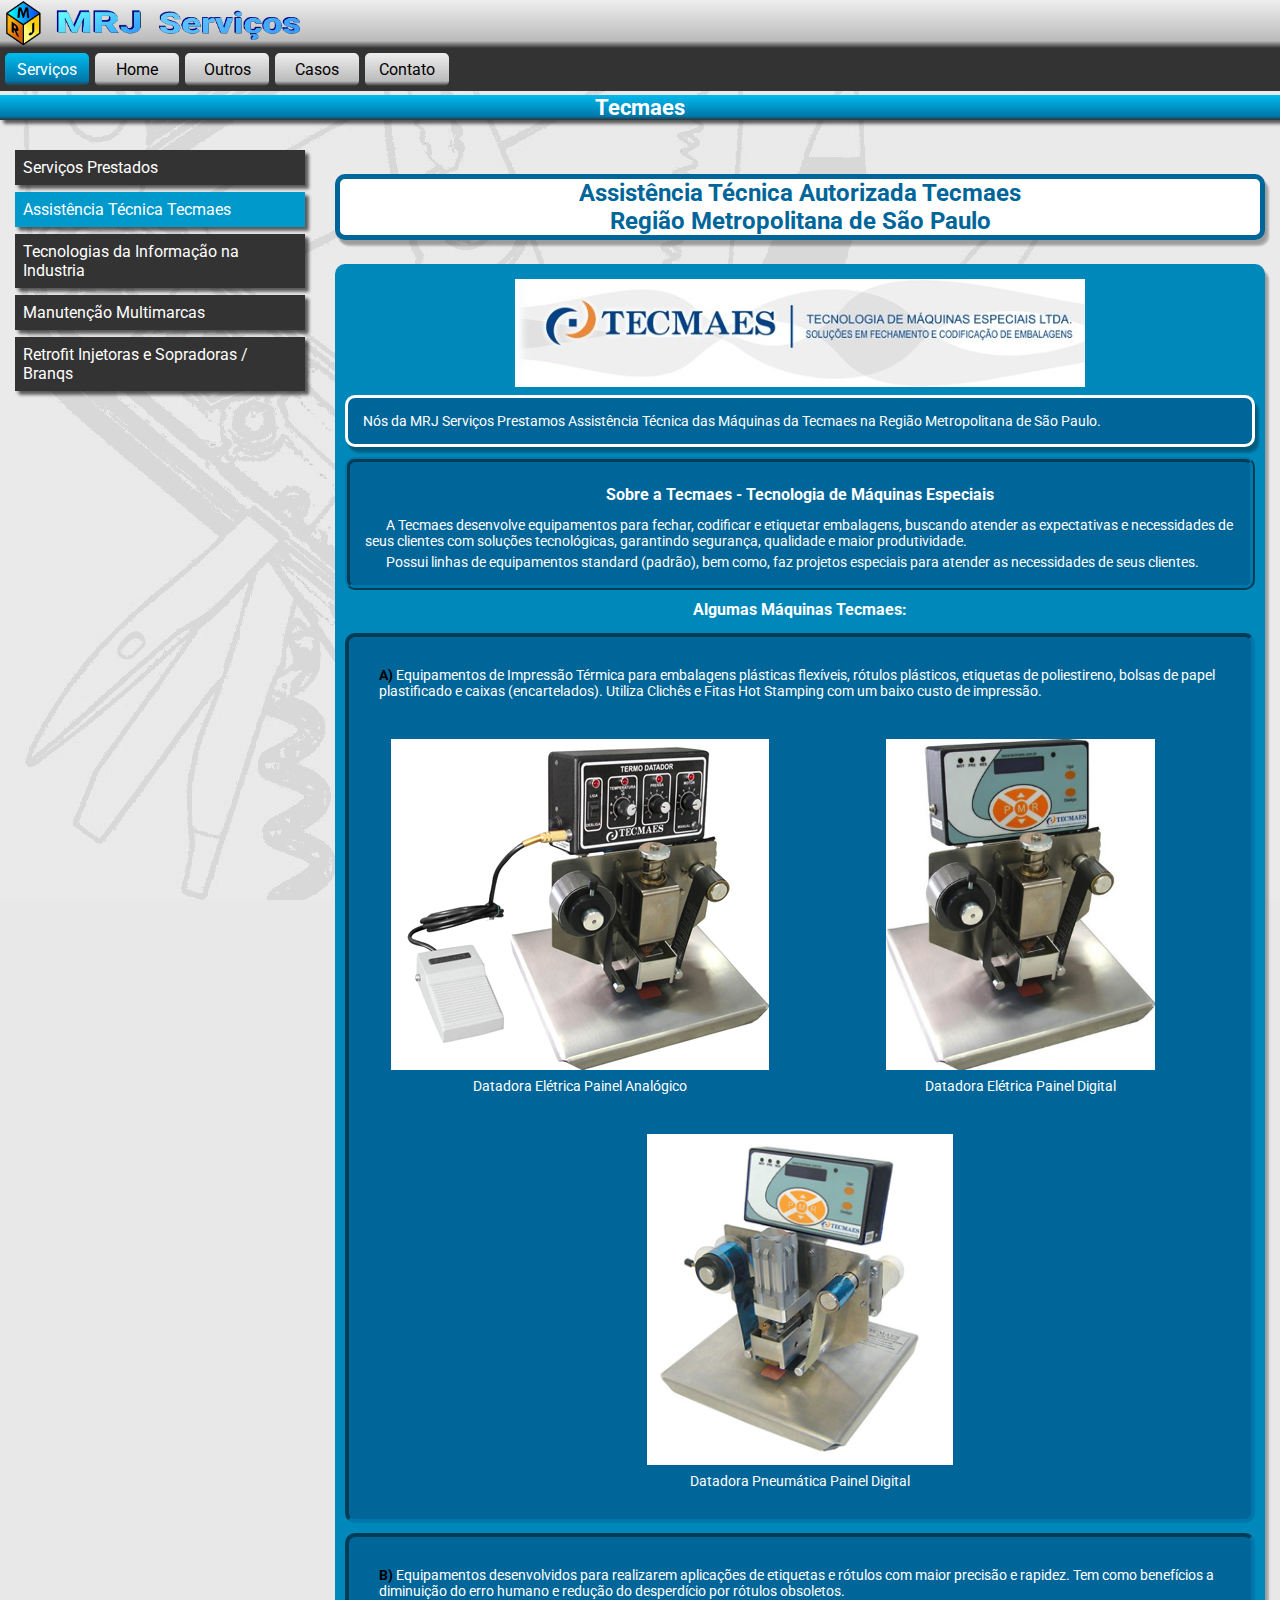
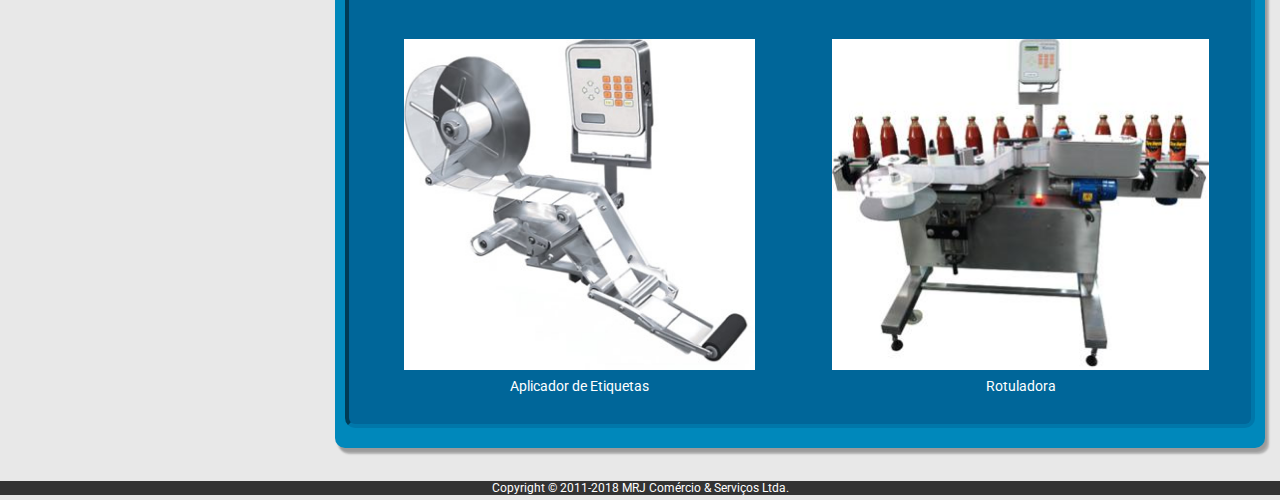
<file: tecmaes.htm>
<!DOCTYPE html>
<html lang="pt-br">
  <head>
    <meta charset="utf-8">
    <title>MRJ Serviços - Assistência Técnica Tecmaes</title>
    <meta name="author" content="Rodolfo HiOk"/>
    <meta name="copyright" content="2017 MRJ Servicos Ltda" />
    <meta name="keywords" content="Tecmaes, Assistencia Tecnica Tecmaes, Manutencao Tecmaes, Assistencia Tecmaes, Autorizada Tecmaes, Sobre a Tecmaes, Datadora, Datadoras, Aplicadora de Etiquetas, Rotuladora, Maquinas Tecmaes " />
    <meta name="description" content="Assistencia Tecnica Autorizada Tecmaes, Sobre a Tecmaes, Algumas M�quinas Tecmaes. " />
    <meta name="robots" content="index, follow" />
    <meta name="viewport" content="width=device-width, initial-scale=1">
    <link rel="stylesheet" href="./css/maincss.css">
    <link rel="stylesheet" href="//fonts.googleapis.com/css?family=Roboto" >
    <style>
	body {
		font-family: Roboto;
	}
    </style>
  </head>
  <body>
	
	<div class="logo" id="mylogo">
 	  <img src="./images/logo-montado.png" alt="Logo MRJ" height="48px" width="300px">
	</div>

	<div class="topnav" id="myTopnav">
	  <a class="active" href="servicos.htm" onmousedown="bsoundc()">Serviços</a>
	  <a href="index.htm" onmouseenter="bsoundh()" onmousedown="bsoundc()">Home</a>
	  <a href="outros.htm" onmouseenter="bsoundh()" onmousedown="bsoundc()">Outros</a>
  	  <a href="projetos.htm" onmouseenter="bsoundh()" onmousedown="bsoundc()">Casos</a>
	  <a href="contato.htm" onmouseenter="bsoundh()" onmousedown="bsoundc()">Contato</a>
	  <a href="javascript:void(0);" style="font-size:15px;" class="icon" onclick="myFunction()" onmouseenter="bsoundh()" onmousedown="bsoundc()">&#9776;</a>
	</div>
	
	
	<div class="header">
	  <h1>Tecmaes</h1>
	</div>
	
	<div class="row">

  	  <div class="col-3 col-m-3 menu">
	    <ul>
		  <li><a href="servicos.htm" onmouseenter="bsoundh()" onmousedown="bsoundc()">Serviços Prestados</a></li>
		  <li><a class="active" href="tecmaes.htm" onmousedown="bsoundc()">Assistência Técnica Tecmaes</a></li>
		  <li><a href="consulting.htm" onmouseenter="bsoundh()" onmousedown="bsoundc()">Tecnologias da Informação na Industria</a></li>
		  <li><a href="manutencao.htm" onmouseenter="bsoundh()" onmousedown="bsoundc()">Manutenção Multimarcas</a></li>
		  <li><a href="branqs.htm" onmouseenter="bsoundh()" onmousedown="bsoundc()">Retrofit Injetoras e Sopradoras / Branqs</a></li>
	    </ul>
	  </div>

	  <div class=" acol-9 col-m-9">
	    <h3>Assistência Técnica Autorizada Tecmaes<br>
		Região Metropolitana de São Paulo </h3>
		<div class="dside col-12">
		
				<p style="text-align:center;"><img src="./images/tecmaes/logo-tecmaes.jpg" alt="Logo Tecmaes" title="Logo Tecmaes"/></p>
				<div class="gside col-12">
 				  <p>Nós da MRJ Serviços Prestamos Assistência Técnica das Máquinas da Tecmaes na Região Metropolitana de São Paulo.
				</div>
				<div class="fside col-12">
				  <h2>Sobre a Tecmaes - Tecnologia de Máquinas Especiais</h2>
				  <p style="text-indent: 1.5em;">A Tecmaes desenvolve equipamentos para fechar, codificar e etiquetar embalagens, buscando atender as expectativas e necessidades de seus clientes com soluções tecnológicas, garantindo segurança, qualidade e maior produtividade.</p>
				  <p style="text-indent: 1.5em;">Possui linhas de equipamentos standard (padrão), bem como, faz projetos especiais para atender as necessidades de seus clientes.</p>
				</div>
				  <h2>Algumas Máquinas Tecmaes:</h2>
				<div class="eside col-12">
				  <div class="col-12">
				    <p><span style="color:#000000; font-weight: bold;">A)</span> Equipamentos de Impressão Térmica para embalagens plásticas flexíveis, rótulos plásticos, etiquetas de poliestireno, bolsas de papel plastificado e caixas (encartelados). Utiliza Clichês e Fitas Hot Stamping com um baixo custo de impressão.</p>
				  </div>
				  <div style="text-align:center;" class="col-6">
					<p><img style="width:auto; max-height:331px" src="./images/tecmaes/datador-eletrico-analogico.jpg" alt="Datadora El�trica Painel Anal�gico" title="Datadora Painel Anal�gico"/></p>
					<p>Datadora Elétrica Painel Analógico</p>
				  </div>
				  <div style="text-align:center;" class="col-6">
					<p><img style="width:auto; max-height:331px" src="./images/tecmaes/datador-eletrico-digital.jpg" alt="Datadora El�trica Painel Digital" title="Datadora El�trica Painel Digital"/></p>
					<p>Datadora Elétrica Painel Digital</p>
				  </div>
				  <div style="text-align:center;" class="col-12">
					<p><img style="width:auto; max-height:331px" src="./images/tecmaes/datador-pneumatico-digital.jpg" alt="Datadora Pneum�tica Painel Digital" title="Datadora Pneum�tica Painel Digital"/></p>
					<p style="text-align:center;">Datadora Pneumática Painel Digital</p>
				  </div>
				</div>
				<br>
				<div class="eside col-12">
				  <div class="col-12">
				    <p><span style="color:#000000; font-weight: bold;">B)</span> Equipamentos desenvolvidos para realizarem aplicações de etiquetas e rótulos com maior precisão e rapidez. Tem como benefícios a diminuição do erro humano e redução do desperdício por rótulos obsoletos.</p>
				  </div>
				  <div style="text-align:center;" class="col-6">
					<p><img style="width:auto; max-height:331px" src="./images/tecmaes/aplicador-etiquetas.jpg" alt="Aplicador de Etiquetas" title="Aplicador de Etiquetas"/></p>
					<p>Aplicador de Etiquetas</p>
				  </div>
				  <div style="text-align:center;" class="col-6">
					<p><img style="width:auto; max-height:331px" src="./images/tecmaes/rotuladora.jpg" alt="Rotuladora" title="Rotuladora"/></p>
					<p">Rotuladora</p>
				  </div>
				</div>
		</div>
	  </div>
	  
	</div>

	<div class="footer">
	  <p>Copyright &copy; 2011-2018 MRJ Comércio & Serviços Ltda.</p>
	</div>


	
	<script>

 	  /* Barra Navegacao Responsiva Superior Fixa */
	  function myFunction() {
	      var x = document.getElementById("myTopnav");
	      if (x.className === "topnav") {
	          x.className += " responsive";
	      } else {
	          x.className = "topnav";
	      }
	  }
	  
	  function bsoundh() {
		var snd = new Audio("./sound/buttonh.wav")
		snd.play();
	  }
	  
	  function bsoundc() {
		var snd = new Audio("./sound/buttonc.wav")
		snd.play();
	  }
	  
	  </script>

  </body>
</html>
</file>
<file: css/maincss.css>
* {
  box-sizing: border-box;
}

html {
  font-family: Verdana, sans-serif;
}

body {
  background-color: #e8e8e8;
  background-image: url("../images/canivetetex.jpg");
  background-attachment: fixed;
  background-position: center;
  font-family: Verdana, sans-serif;
  margin: 0;
}

/* Logo Top */
.logo {
  overflow: hidden;
  position: fixed;
  top: 0px;
  height: 48px;
  background: #eeeeee; /* For browsers that do not support gradients */
  background: -webkit-linear-gradient(
    #eeeeee 0%,
    #bbbbbb 85%,
    #333333 100%
  ); /* For Safari 5.1 to 6.0 */
  background: -o-linear-gradient(
    #eeeeee 0%,
    #bbbbbb 85%,
    #333333 100%
  ); /* For Opera 11.1 to 12.0 */
  background: -moz-linear-gradient(
    #eeeeee 0%,
    #bbbbbb 85%,
    #333333 100%
  ); /* For Firefox 3.6 to 15 */
  background: linear-gradient(
    #eeeeee 0%,
    #bbbbbb 85%,
    #333333 100%
  ); /* Standard syntax (must be last) */
  width: 100%;
  z-index: 101;
}

/* Barra Navega��o Responsiva Superior Fixa */
.topnav {
  overflow: hidden;
  background-color: #333333;
  position: fixed;
  top: 48px;
  width: 100%;
  z-index: 102;
  padding: 2px;
}

.topnav a {
  float: left;
  display: block;
  background: #eeeeee; /* For browsers that do not support gradients */
  background: -webkit-linear-gradient(
    #eeeeee 0%,
    #bbbbbb 85%,
    #333333 100%
  ); /* For Safari 5.1 to 6.0 */
  background: -o-linear-gradient(
    #eeeeee 0%,
    #bbbbbb 85%,
    #333333 100%
  ); /* For Opera 11.1 to 12.0 */
  background: -moz-linear-gradient(
    #eeeeee 0%,
    #bbbbbb 85%,
    #333333 100%
  ); /* For Firefox 3.6 to 15 */
  background: linear-gradient(
    #eeeeee 0%,
    #bbbbbb 85%,
    #333333 100%
  ); /* Standard syntax (must be last) */
  min-width: 90px;
  color: #000000;
  text-align: center;
  padding: 7px;
  text-decoration: none;
  font-size: 16px;
  border-style: solid;
  border-color: #333333;
  border-radius: 8px;
}

.topnav a:hover {
  background: #0099cc; /* For browsers that do not support gradients */
  background: -webkit-linear-gradient(
    #00bbee 0%,
    #0077aa 85%,
    #333333 100%
  ); /* For Safari 5.1 to 6.0 */
  background: -o-linear-gradient(
    #00bbee 0%,
    #0077aa 85%,
    #333333 100%
  ); /* For Opera 11.1 to 12.0 */
  background: -moz-linear-gradient(
    #00bbee 0%,
    #0077aa 85%,
    #333333 100%
  ); /* For Firefox 3.6 to 15 */
  background: linear-gradient(
    #00bbee 0%,
    #0077aa 85%,
    #333333 100%
  ); /* Standard syntax (must be last) */
  text-decoration: none;
  color: #ffffff;
}

.topnav a.active {
  background: #0099cc; /* For browsers that do not support gradients */
  background: -webkit-linear-gradient(
    #00bbee 0%,
    #0077aa 85%,
    #333333 100%
  ); /* For Safari 5.1 to 6.0 */
  background: -o-linear-gradient(
    #00bbee 0%,
    #0077aa 85%,
    #333333 100%
  ); /* For Opera 11.1 to 12.0 */
  background: -moz-linear-gradient(
    #00bbee 0%,
    #0077aa 85%,
    #333333 100%
  ); /* For Firefox 3.6 to 15 */
  background: linear-gradient(
    #00bbee 0%,
    #0077aa 85%,
    #333333 100%
  ); /* Standard syntax (must be last) */
  color: #ffffff;
}

.topnav .icon {
  display: none;
}

@media screen and (max-width: 600px) {
  .topnav a:not(:first-child) {
    display: none;
  }
  .topnav a.icon {
    float: right;
    display: block;
  }
}

@media screen and (max-width: 600px) {
  .topnav.responsive {
    position: relative;
  }
  .topnav.responsive .icon {
    position: absolute;
    text-align: center;
    right: 2px;
    top: 2px;
  }
  .topnav.responsive a {
    float: none;
    display: block;
    text-align: left;
  }
}

/* Responsive Web Design - Media Queries */
.row::after {
  content: "";
  clear: both;
  display: table;
}

[class*="col-"] {
  float: left;
  padding: 15px;
}

.header {
  margin-top: 95px;
  background: #0099cc; /* For browsers that do not support gradients */
  background: -webkit-linear-gradient(
    #00bbee 0%,
    #0077aa 85%,
    #333333 100%
  ); /* For Safari 5.1 to 6.0 */
  background: -o-linear-gradient(
    #00bbee 0%,
    #0077aa 85%,
    #333333 100%
  ); /* For Opera 11.1 to 12.0 */
  background: -moz-linear-gradient(
    #00bbee 0%,
    #0077aa 85%,
    #333333 100%
  ); /* For Firefox 3.6 to 15 */
  background: linear-gradient(
    #00bbee 0%,
    #0077aa 85%,
    #333333 100%
  ); /* Standard syntax (must be last) */
  color: #ffffff;
  padding: 0px;
  box-shadow: 2px 2px 3px rgba(0, 0, 0, 0.25), 4px 4px 3px rgba(0, 0, 0, 0.5);
}

.menu ul {
  list-style-type: none;
  margin: 0;
  padding: 0;
}

.menu li a {
  display: block;
  padding: 8px;
  margin-bottom: 7px;
  background-color: #333333;
  text-align: left;
  color: #ffffff;
  box-shadow: 2px 2px 3px rgba(0, 0, 0, 0.25), 4px 4px 3px rgba(0, 0, 0, 0.5);
}

.menu li a:hover {
  background-color: #0099cc;
  text-decoration: none;
}

.menu li a.active {
  background-color: #0099cc;
}

.aside {
  background-color: #0088bb;
  padding: 10px;
  color: #ffffff;
  text-align: center;
  font-size: 14px;
  border-radius: 10px;
  box-shadow: 2px 4px 2px rgba(0, 0, 0, 0.12), 4px 6px 2px rgba(0, 0, 0, 0.24);
}

.bside {
  background-color: #0088bb;
  padding: 10px;
  color: #ffffff;
  text-align: left;
  font-size: 14px;
  border-radius: 10px;
  box-shadow: 2px 4px 2px rgba(0, 0, 0, 0.12), 4px 6px 2px rgba(0, 0, 0, 0.24);
}

.cside {
  background-color: #0088bb;
  padding: 10px;
  color: #ffffff;
  text-align: left;
  font-size: 14px;
  border-radius: 10px;
  box-shadow: 2px 4px 2px rgba(0, 0, 0, 0.12), 4px 6px 2px rgba(0, 0, 0, 0.24);
}

.dside {
  background-color: #0088bb;
  padding: 10px;
  margin-right: 5px;
  margin-bottom: 10px;
  color: #ffffff;
  text-align: left;
  font-size: 14px;
  border-radius: 10px;
  box-shadow: 2px 4px 2px rgba(0, 0, 0, 0.12), 4px 6px 2px rgba(0, 0, 0, 0.24);
}

.eside {
  background-color: #006699;
  padding: 10px;
  margin-right: 5px;
  margin-bottom: 10px;
  color: #ffffff;
  text-align: left;
  font-size: 14px;
  border-style: inset;
  border-width: 4px;
  border-color: #0077aa;
  border-radius: 10px;
}

.fside {
  background-color: #006699;
  padding: 10px;
  margin-right: 5px;
  margin-bottom: 10px;
  color: #ffffff;
  text-align: left;
  font-size: 14px;
  border-style: ridge;
  border-width: 5px;
  border-color: #0077aa;
  border-radius: 10px;
}

.gside {
  background-color: #006699;
  padding: 10px;
  margin-right: 5px;
  margin-bottom: 10px;
  color: #ffffff;
  text-align: left;
  font-size: 14px;
  border-style: solid;
  border-width: 3px;
  border-color: #ffffff;
  border-radius: 10px;
  box-shadow: 2px 4px 2px rgba(0, 0, 0, 0.12), 4px 6px 2px rgba(0, 0, 0, 0.24);
}

.footer {
  margin-top: 8px;
  background-color: #333333;
  color: #ffffff;
  text-align: center;
  font-size: 12px;
  padding: 0px;
}

img {
  display: inline;
  max-width: 100%;
  height: auto;
  margin: auto;
}

video {
  display: inline;
  max-width: 100%;
  height: auto;
  margin: auto;
}

/* For mobile phones: */
[class*="col-"] {
  width: 100%;
}

@media only screen and (min-width: 600px) {
  /* For tablets: */
  .col-m-1 {
    width: 8.33%;
  }
  .col-m-2 {
    width: 16.66%;
  }
  .col-m-3 {
    width: 25%;
  }
  .col-m-4 {
    width: 33.33%;
  }
  .col-m-5 {
    width: 41.66%;
  }
  .col-m-6 {
    width: 50%;
  }
  .col-m-7 {
    width: 58.33%;
  }
  .col-m-8 {
    width: 66.66%;
  }
  .col-m-9 {
    width: 75%;
  }
  .col-m-10 {
    width: 83.33%;
  }
  .col-m-11 {
    width: 91.66%;
  }
  .col-m-12 {
    width: 100%;
  }
}

@media only screen and (min-width: 768px) {
  /* For desktop: */
  .col-1 {
    width: 8.33%;
  }
  .col-2 {
    width: 16.66%;
  }
  .col-3 {
    width: 25%;
  }
  .col-4 {
    width: 33.33%;
  }
  .col-5 {
    width: 41.66%;
  }
  .col-6 {
    width: 50%;
  }
  .col-7 {
    width: 58.33%;
  }
  .col-8 {
    width: 66.66%;
  }
  .col-9 {
    width: 75%;
  }
  .col-10 {
    width: 83.33%;
  }
  .col-11 {
    width: 91.66%;
  }
  .col-12 {
    width: 100%;
  }
}

/* Geral Css */
h1 {
  color: #ffffff;
  text-align: center;
  font-size: 22px;
  padding: 0px;
}

h2 {
  color: #ffffff;
  text-align: center;
  font-size: 16px;
  padding: 0px;
}

h3 {
  background-color: #ffffff;
  border-style: solid;
  border-radius: 10px;
  border-width: 5px;
  color: #006699;
  text-align: center;
  font-size: 24px;
  padding: 0px;
  box-shadow: 2px 4px 2px rgba(0, 0, 0, 0.12), 4px 6px 2px rgba(0, 0, 0, 0.24);
}

h4 {
  background-color: #ffffff;
  color: #000000;
  border-style: solid;
  border-radius: 10px;
  border-width: 5px;
  text-align: center;
  font-size: 24px;
  padding: 2px;
  box-shadow: 2px 4px 2px rgba(0, 0, 0, 0.12), 4px 6px 2px rgba(0, 0, 0, 0.24);
  margin-top: 10px;
  margin-bottom: 10px;
  margin-left: 5px;
  margin-right: 5px;
}

h5 {
  color: #ffffff;
  text-align: left;
  font-size: 16px;
  padding: 0px;
  margin: 10px;
}

h6 {
  color: #ffffff;
  text-align: center;
  font-size: 16px;
  padding: 0px;
  margin: 10px;
}

p {
  margin: 5px;
}

a {
  color: #ffffff;
  text-decoration: none;
}

a:hover {
  color: #ffffff;
  text-decoration: underline;
}

.container {
  background-color: transparent;
  margin: 5px;
  padding: 0px;
}
</file>
<file: css/slideshow.css>
/* Slide Show */
.mySlides {
  display:none
}

/* Slideshow */
.slideshow-container {
  position: relative;
  max-width: 840px;
  margin-top: 90px;
  margin-left: auto;
  margin-right: auto;
  margin-bottom: 7px;
}

.slideshow-screen {
  max-width: 800px;
  max-height: 438px;
  width: auto;
  margin-top: 5px;
  margin-left: 5px;
  background-color: #111111;
  background: #111111; /* For browsers that do not support gradients */
  background: -webkit-linear-gradient(#151515 0%, #070707 50%, #151515 100%); /* For Safari 5.1 to 6.0 */
  background: -o-linear-gradient(#151515 0%, #070707 50%, #151515 100%); /* For Opera 11.1 to 12.0 */
  background: -moz-linear-gradient(#151515 0%, #070707 50%, #151515 100%); /* For Firefox 3.6 to 15 */
  background: linear-gradient(#151515 0%, #070707 50%, #151515 100%); /* Standard syntax (must be last) */
  border-color: #111111;
  border-top: solid;
  border-right: solid;
  border-bottom: solid;
  border-left: solid;
  border-width: 0px;
  padding: 25px;
  border-radius: 10px 10px 0px 0px;
  box-shadow: 2px 2px 2px rgba(0,0,0,0.12), 4px 4px 2px rgba(0,0,0,0.24);
}

.slideshow-controls {
  max-width: 605px;
  width: 100%;
  margin-left: 5px;
  margin-top: 0px;
  margin-right: 5px;
  background-color: #111111;
  background: #111111; /* For browsers that do not support gradients */
  background: -webkit-linear-gradient(#151515 0%, #070707 50%, #151515 100%); /* For Safari 5.1 to 6.0 */
  background: -o-linear-gradient(#151515 0%, #070707 50%, #151515 100%); /* For Opera 11.1 to 12.0 */
  background: -moz-linear-gradient(#151515 0%, #070707 50%, #151515 100%); /* For Firefox 3.6 to 15 */
  background: linear-gradient(#151515 0%, #070707 50%, #151515 100%); /* Standard syntax (must be last) */
  border-top: solid;
  border-right: solid;
  border-bottom: solid;
  border-left: solid;
  border-width: 0px;
  padding: 25px;
  border-radius: 0px 0px 10px 10px;
  box-shadow: 2px 2px 2px rgba(0,0,0,0.12), 4px 4px 2px rgba(0,0,0,0.24);
  
}

@media only screen and (min-width: 860px) {
  .slideshow-controls {
    max-width:224px;
	height:438px;
	margin-left:0px;
	border-radius: 0px 10px 10px 0px;
	margin-top: 5px;
  }
  .slideshow-screen {
    border-radius: 10px 0px 0px 10px;
  }
}

/* Next & previous buttons */
.prev, .next {
  cursor:pointer;
  padding: 8px;
  width: 40px;
  height: 40px;
  margin: 5px 5px;
  background-color: #888888;
  border-radius: 50%;
  display: inline-block;
  transition: background-color 0.6s ease;
  color: #000000;
  font-weight: bold;
  font-size: 16px;
  transition: 0.6s ease;
  border-radius: 3px 3px 3px 3px;
}

/* On hover, add a black background color with a little bit see-through */
.prev:hover, .next:hover {
  background-color: rgba(0,140,210,0.75);
  text-decoration:none;
  color: #FFFFFF;
}

/* Caption text */
.text {
  color: #EEEEEE;
  font-size: 15px;
  font-weight: bold;
  padding: 8px 12px;
  position: absolute;
  top: 0px;
  left: 25px;
  width: 100%;
  text-align: left;
}

/* Number text (1/3 etc) */
.numbertext {
  color: #888888;
  font-size: 12px;
  padding: 8px 12px;
  position: absolute;
  top: 35px;
}

/* The dots/bullets/indicators */
.dot {
  cursor:pointer;
  padding: 8px;
  width: 40px;
  height: 40px;
  margin: 5px 5px;
  background-color: #888888;
  border-radius: 50%;
  display: inline-block;
  transition: background-color 0.6s ease;
  color: #000000;
  font-weight: bold;
  font-size: 16px;
  transition: 0.6s ease;
  border-radius: 3px 3px 3px 3px;
}

.active {
  background-color: #0099CC;
}

.dot:hover {
  background-color: #00CCFF;
}

/* Fading animation */
.fade {
  -webkit-animation-name: fade;
  -webkit-animation-duration: 1.5s;
  animation-name: fade;
  animation-duration: 1.5s;
}

@-webkit-keyframes fade {
  from {opacity: .4} 
  to {opacity: 1}
}

@keyframes fade {
  from {opacity: .4} 
  to {opacity: 1}
}

/* On smaller screens, decrease text size */
@media only screen and (max-width: 300px) {
  .prev, .next, .text {font-size: 11px}
}
</file>
<file: css/flash.css>
.flash {
    animation-name: flash;
    animation-duration: 0.5s;
    animation-timing-function: linear;
    animation-iteration-count: infinite;
    animation-direction: alternate;
    animation-play-state: running;
}

@keyframes flash {
    from {color: #0066DD;}
    to {color: #000000;}
}

.painel {
  color: #000000;
  text-align: right;
  font-size: 27px;
  font-weight: bold;
  padding: 2px 0px 10px 0px;
  margin: 5px;
}

.painel a {
  background-color: #FFFFFF;
  color: #000000;
  border-style: solid;
  border-radius: 10px;
  border-width: 3px;
  font-size: 16px;
  padding: 5px 10px 5px 10px;
  margin: 0px;
  box-shadow: 2px 2px 2px rgba(0,0,0,0.12), 4px 4px 2px rgba(0,0,0,0.24);
}
</file>
<file: css/form.css>
input[type=text], select, textarea {
    width: 100%;
    padding: 12px;
    border: 1px solid #ccc;
    border-radius: 4px;
    box-sizing: border-box;
    margin-top: 6px;
    margin-bottom: 16px;
    resize: vertical;
}

input[type=submit] {
    background-color: #DDDDDD;
    color: #000000;
    padding: 12px 20px;
    border: none;
    border-radius: 4px;
    cursor: pointer;
}

input[type=submit]:hover {
    background-color: #333333;
	color:#FFFFFF;
}

.container-form {
    border-radius: 5px;
    background-color: #006699;
    padding: 20px;
	color:#FFFFFF;
}
</file>
<file: css/button.css>
.button {
  display: inline-block;
  border-radius: 10px;
  background-color: #f4511e;
  border: none;
  color: #FFFFFF;
  text-align: center;
  font-size: 24px;
  padding: 20px;
  width: 238px;
  transition: all 0.5s;
  cursor: pointer;
  margin: 5px;
  box-shadow: 2px 6px 2px rgba(0,0,0,0.12), 4px 8px 2px rgba(0,0,0,0.24);
}

.button span {
  cursor: pointer;
  display: inline-block;
  position: relative;
  transition: 0.5s;
}

.button span:after {
  content: '\00bb';
  position: absolute;
  opacity: 0;
  top: 0;
  right: -20px;
  transition: 0.5s;
}

.button:hover span {
  padding-right: 25px;
}

.button:hover span:after {
  opacity: 1;
  right: 0;
}

.button:active {
  background-color: #3e8e41;
  box-shadow: 1px 2px 2px rgba(0,0,0,0.12), 2px 4px 2px rgba(0,0,0,0.24);
  transform: translateY(4px);
}
</file>
<file: css/parallax.css>
body,
html {
  height: 100%;
  margin: 0;
  font-family: Verdana, sans-serif;
  color: #777;
  background-color: #000000;
}

.bgimg-0 {
  position: relative;
  opacity: 0.85;
  background-attachment: fixed;
  background-position: center;
  background-repeat: no-repeat;
  background-size: auto;
  background-color: #000000;
}

.bgimg-1,
.bgimg-2,
.bgimg-3,
.bgimg-4,
.bgimg-5,
.bgimg-6,
.bgimg-7,
.bgimg-8,
.bgimg-9,
.bgimg-10,
.bgimg-11,
.bgimg-12 {
  position: relative;
  opacity: 0.6;
  background-attachment: fixed;
  background-position: center;
  background-repeat: no-repeat;
  background-size: cover;
}

.bgimg-12 {
  background-image: url("../images/casos/rac1.jpg");
  min-height: 100%;
}

.bgimg-11 {
  background-image: url("../images/casos/fp-ihm1.jpg");
  min-height: 100%;
}

.bgimg-10 {
  background-image: url("../images/casos/fp-b2.jpg");
  min-height: 100%;
}

.bgimg-9 {
  background-image: url("../images/casos/tunelen2.jpg");
  min-height: 100%;
}

.bgimg-8 {
  background-image: url("../images/casos/fp-a6.jpg");
  min-height: 100%;
}

.bgimg-7 {
  background-image: url("../images/casos/esteira.jpg");
  min-height: 100%;
}

.bgimg-6 {
  background-image: url("../images/casos/bobinadora3.jpg");
  min-height: 100%;
}

.bgimg-5 {
  background-image: url("../images/casos/klingelnberg3.jpg");
  min-height: 100%;
}

.bgimg-4 {
  background-image: url("../images/casos/reishauer1.jpg");
  min-height: 100%;
}

.bgimg-3 {
  background-image: url("../images/casos/nachi1.jpg");
  min-height: 100%;
}

.bgimg-2 {
  background-image: url("../images/casos/retoptica-n8.jpg");
  min-height: 100%;
}

.bgimg-1 {
  background-image: url("../images/casos/lindner1.jpg");
  min-height: 100%;
}

.bgimg-0 {
  background-image: url("./images/logo-montado.png");
  min-height: 100%;
}

.caption {
  position: absolute;
  left: 0;
  top: 50%;
  width: 100%;
  text-align: center;
  color: #000;
}

.caption span.border {
  background-color: #111;
  color: #fff;
  padding: 18px;
  font-size: 25px;
  letter-spacing: 0px;
}

h7 {
  letter-spacing: 5px;
  text-transform: uppercase;
  font: 20px Verdana, sans-serif;
  color: #111;
}

/* Turn off parallax scrolling for tablets and phones */
/*
@media only screen and (max-device-width: 1024px) {
    .bgimg-0, .bgimg-1, .bgimg-2, .bgimg-3, .bgimg-4, .bgimg-5, .bgimg-6, .bgimg-7, .bgimg-8, .bgimg-9, .bgimg-10, .bgimg-11, .bgimg-12 {
        background-attachment: scroll;
    }
}
*/
</file>
<file: css/light.css>
.row > .column {
  padding: 5px 8px;
}

.column {
  float: left;
  width: 25%;
  padding: 0px 5px;
}

.contein {
  color: #ffffff;
  background-color: #006699;
  text-align: justify;
  padding: 30px 20px 20px 20px;
  border-top: solid;
  border-top-color: #0099cc;
  border-bottom: solid;
  border-bottom-color: #0099cc;
  border-width: 5px;
}

.contein img {
  border-color: #ffffff;
  border-style: solid;
  border-width: 3px;
}

.black_overlay {
  display: none;
  position: absolute;
  top: 0%;
  left: 0%;
  width: 100%;
  height: 2300%;
  background-color: black;
  z-index: 11;
  opacity: 0.8;
}

.white_content {
  display: none;
  overflow: inherit;
  position: fixed;
  top: 100px;
  left: auto;
  right: auto;
  width: auto;
  height: auto;
  padding: 5px;
  padding-top: 35px;
  text-align: right;
  border-width: 15px;
  border-style: solid;
  border-color: #0099cc;
  border-radius: 10px;
  background-color: black;
  z-index: 12;
  overflow: auto;
  box-shadow: 2px 4px 2px rgba(0, 0, 0, 0.12), 4px 6px 2px rgba(0, 0, 0, 0.24);
}

/* The Close Button */
.close {
  color: white;
  position: absolute;
  top: 5px;
  right: 10px;
  font-size: 35px;
  font-weight: bold;
}

.close:hover,
.close:focus {
  color: #999;
  text-decoration: none;
  cursor: pointer;
}

.cursor {
  cursor: pointer;
}

img.hover-shadow {
  transition: 0.3s;
}

.hover-shadow:hover {
  box-shadow: 0 4px 8px 0 rgba(0, 0, 0, 0.5), 0 6px 20px 0 rgba(0, 0, 0, 0.5);
}
</file>
